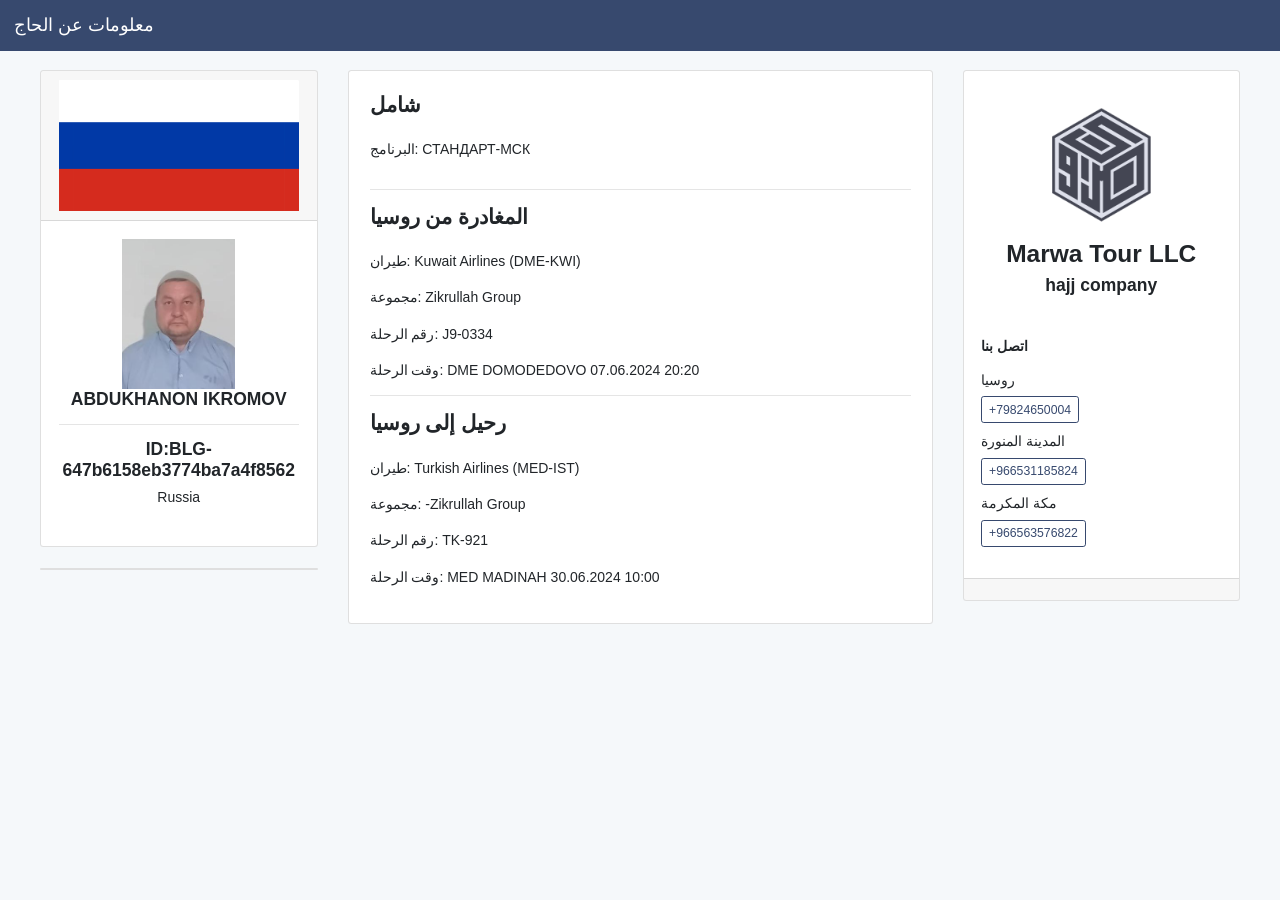
<file: abdukhanon.html>
<!DOCTYPE html>
<!-- saved from url=(0051)file:///Users/odiboev/Desktop/Pilgrim%20detail.html -->
<html lang="en">
  <head>
    <meta http-equiv="Content-Type" content="text/html; charset=UTF-8" />

    <meta
      name="viewport"
      content="width=device-width, initial-scale=1, shrink-to-fit=no"
    />
    <meta name="description" content="" />
    <meta name="author" content="" />
    <link rel="icon" href="https://lk.hajjmission.ru/favicon.ico" />

    <title>Pilgrim detail</title>

    <link href="./css" rel="stylesheet" type="text/css" />

    <!-- Bootstrap core CSS -->
    <link href="./bootstrap.min.css" rel="stylesheet" />
    <link href="./application.css" rel="stylesheet" />
    <link href="./toolkit.css" rel="stylesheet" />
  </head>

  <body class="bob">
    <div class="container"></div>

    <div class="bon" id="app-growl"></div>

    <nav class="ck pt adq py tk app-navbar">
      <a class="e" href="https://lk.hajjmission.ru/"> معلومات عن الحاج </a>

      <button
        class="pp bpn vm"
        type="button"
        data-toggle="collapse"
        data-target="#navbarResponsive"
        aria-controls="navbarResponsive"
        aria-expanded="false"
        aria-label="Toggle navigation"
      >
        <span class="pq"></span>
      </button>
    </nav>

    <div class="by aha ahl">
      <div class="dp">
        <div class="fj">
          <div class="pz bpi afo">
            <div
              class="qf"
              style="
                background-image: url(./rflag.jpeg);
                background-position: center;
                background-origin: content-box;
                background-repeat: no-repeat;
                background-size: cover;
              "
            ></div>
            <div class="qa avz">
              <img
                style="max-height: 150px"
                src="./abdukhanon.jpeg"
              /><br />

              <h5 class="qb">
                ABDUKHANON IKROMOV
                <hr />
                ID:BLG-647b6158eb3774ba7a4f8562
              </h5>

              <p class="afo">Russia</p>
            </div>
          </div>

          <div class="pz vp vy afo">
            <!--<div class="qa">
                        <a href="/647b6158eb3774ba7a4f0231/help">
                            <button class="btn btn-danger btn-lg btn-block mt-1">
                                Найдены вещи
                                <br>
                                Baggage found
                                <br>
                                العثور على الأمتعة
                            </button>
                        </a>

                        <a href="/647b6158eb3774ba7a4f0231/help">
                            <button class="btn btn-danger btn-lg btn-block mt-3">
                                Нуждается в помощи
                                <br>
                                Need help
                                <br>
                                يحتاج الى مساعدة
                            </button>
                        </a>


                    </div>-->
          </div>
        </div>

        <div class="fm">
          <ul class="ca bow box afo">
            <li class="rv b agz">
              <div class="rw">
                <ul class="bow afa">
                  <li class="rv afh">
                    <div class="rw">
                      <h4><strong>شامل</strong></h4>
                    </div>
                  </li>
                  <li class="rv afh">
                    <div class="rw">
                      <strong>البرنامج: </strong>
                      СТАНДАРТ-МСК
                    </div>
                  </li>
                  <li class="rv afh">
                    <div class="row"></div>
                  </li>

                  <hr />
                  <li class="rv afh">
                    <div class="rw">
                      <h4><strong>المغادرة من روسيا</strong></h4>
                    </div>
                  </li>
                  <li class="rv afh">
                    <div class="rw">
                      <strong>طيران: </strong>
                      Kuwait Airlines (DME-KWI)
                    </div>
                  </li>
                  <li class="rv afh">
                    <div class="rw">
                      <strong>مجموعة: </strong>
                      Zikrullah Group
                    </div>
                  </li>
                  <li class="rv afh">
                    <div class="rw">
                      <strong>رقم الرحلة: </strong>
                      J9-0334
                    </div>
                  </li>

                  <li class="rv afh">
                    <div class="rw">
                      <strong>وقت الرحلة: </strong>
                      DME DOMODEDOVO 07.06.2024 20:20
                    </div>
                  </li>

                  <hr />
                  <li class="rv afh">
                    <div class="rw">
                      <h4><strong>رحيل إلى روسيا</strong></h4>
                    </div>
                  </li>
                  <li class="rv afh">
                    <div class="rw">
                      <strong>طيران: </strong>
                      Turkish Airlines (MED-IST)
                    </div>
                  </li>
                  <li class="rv afh">
                    <div class="rw">
                      <strong>مجموعة: </strong>
                      -Zikrullah Group
                    </div>
                  </li>
                  <li class="rv afh">
                    <div class="rw">
                      <strong>رقم الرحلة: </strong>
                      TK-921
                    </div>
                  </li>

                  <li class="rv afh">
                    <div class="rw">
                      <strong>وقت الرحلة: </strong>
                      MED MADINAH 30.06.2024 10:00
                    </div>
                  </li>
                </ul>
              </div>
            </li>
          </ul>
        </div>
        <div class="fj">
          <div class="pz afo vy">
            <div class="qa">
              <h3 class="text-center">
                <image 
                style="max-height: 150px"
                src="./1.png" /><br>
                Marwa Tour LLC
              </h3>

              <h5 class="text-center">hajj company</h5>

              <h6 class="afh mt-5">اتصل بنا</h6>

              <ul class="bow box">
                <li class="rv afa">
                  <div class="rw">
                    <strong>روسيا</strong>
                    <div class="bpa">
                      <a
                        href="https://lk.hajjmission.ru/647b6158eb3774ba7a4f0231?lan=ar"
                      >
                      </a
                      ><a href="tel:+79824650004">
                        <button class="cg nz ok">+79824650004</button>
                      </a>
                    </div>
                  </div>
                </li>
                <li class="rv afa">
                  <div class="rw">
                    <strong>المدينة المنورة</strong>
                    <div class="bpa">
                      <a href="tel:+966531185824">
                        <button class="cg nz ok">+966531185824</button>
                      </a>
                    </div>
                  </div>
                </li>
                <li class="rv">
                  <div class="rw">
                    <strong>مكة المكرمة</strong>
                    <div class="bpa">
                      <a href="tel:+966563576822">
                        <button class="cg nz ok">+966563576822</button>
                      </a>
                    </div>
                  </div>
                </li>
              </ul>
            </div>
            <div class="qg"></div>
          </div>
        </div>
      </div>
    </div>

    <script async="" src="./tag.js"></script>
    <script async="" src="./tag(1).js"></script>
    <script src="./jquery.min.js"></script>
    <script src="./popper.min.js"></script>
    <script src="file:///Users/odiboev/Desktop/Pilgrim%20detail_files/chart.js"></script>
    <script src="./toolkit.js"></script>
    <script src="./application.js"></script>
  </body>
</html>
</file>
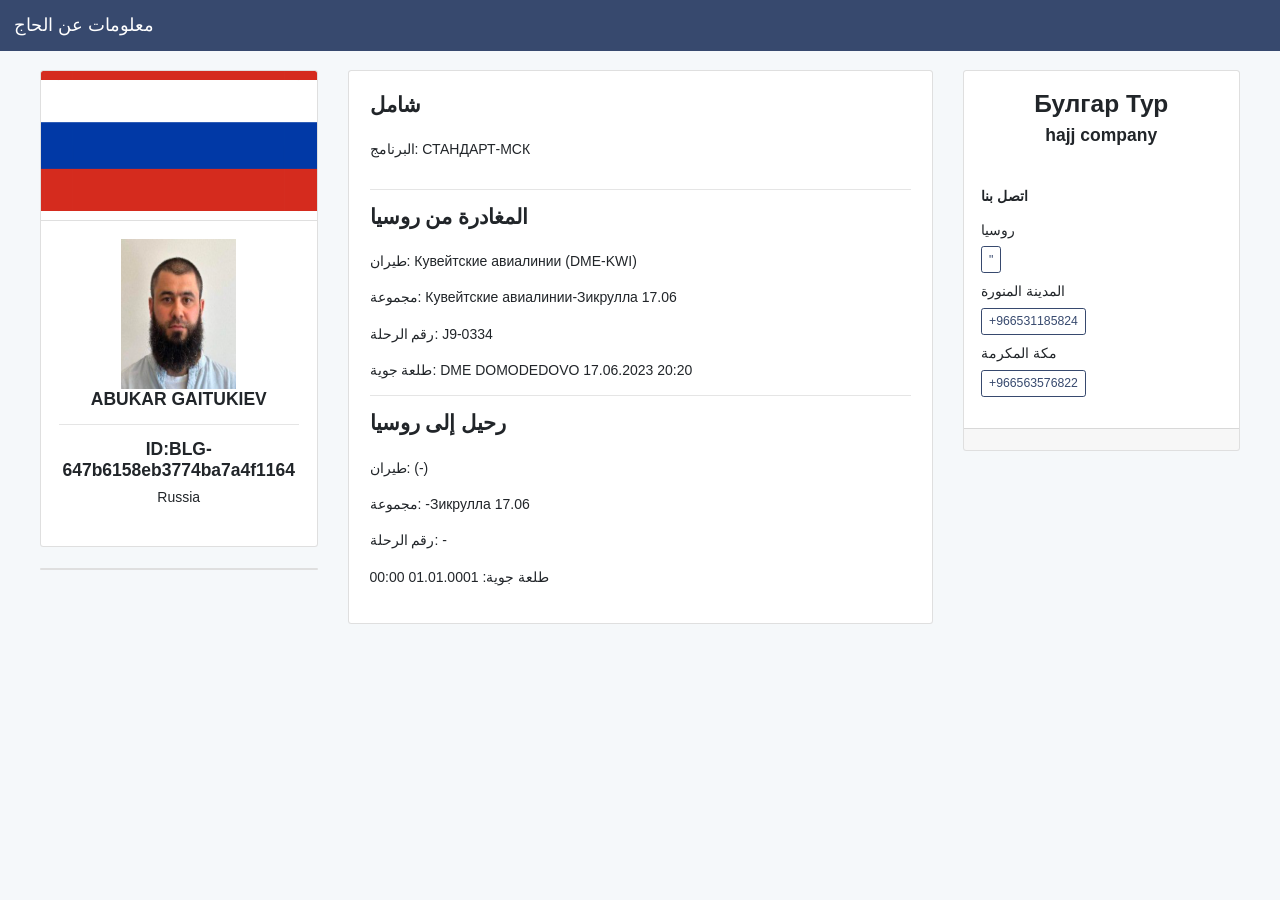
<file: abukar.html>
<!DOCTYPE html>
<!-- saved from url=(0051)file:///Users/odiboev/Desktop/Pilgrim%20detail.html -->
<html lang="en"><head><meta http-equiv="Content-Type" content="text/html; charset=UTF-8">
    
    <meta name="viewport" content="width=device-width, initial-scale=1, shrink-to-fit=no">
    <meta name="description" content="">
    <meta name="author" content="">
    <link rel="icon" href="https://lk.hajjmission.ru/favicon.ico">

    <title>    Pilgrim detail
</title>

    <link href="./css" rel="stylesheet" type="text/css">

    <!-- Bootstrap core CSS -->
    <link href="./bootstrap.min.css" rel="stylesheet">
    <link href="./application.css" rel="stylesheet">
    <link href="./toolkit.css" rel="stylesheet">

</head>

<body class="bob">
<div class="container">

	
</div>

    <div class="bon" id="app-growl"></div>
    
    <nav class="ck pt adq py tk app-navbar">

        <a class="e" href="https://lk.hajjmission.ru/">
            معلومات عن الحاج
        </a>

        <button class="pp bpn vm" type="button" data-toggle="collapse" data-target="#navbarResponsive" aria-controls="navbarResponsive" aria-expanded="false" aria-label="Toggle navigation">
            <span class="pq"></span>
        </button>

            </nav>



    <div class="by aha ahl">
        <div class="dp">
            <div class="fj">
                <div class="pz bpi afo">
                    <div class="qf" style="background-image:url(./rflag.jpeg);background-position: center;background-origin: content-box;"></div>
                    <div class="qa avz">

                        <img style="max-height: 150px" src="./abukar.png"><br>


                        <h5 class="qb">
                            ABUKAR GAITUKIEV
                            <hr>
                            ID:BLG-647b6158eb3774ba7a4f1164
                        </h5>

                        <p class="afo">Russia</p>

                    </div>
                </div>

                <div class="pz vp vy afo">
                    <!--<div class="qa">
                        <a href="/647b6158eb3774ba7a4f0231/help">
                            <button class="btn btn-danger btn-lg btn-block mt-1">
                                Найдены вещи
                                <br>
                                Baggage found
                                <br>
                                العثور على الأمتعة
                            </button>
                        </a>

                        <a href="/647b6158eb3774ba7a4f0231/help">
                            <button class="btn btn-danger btn-lg btn-block mt-3">
                                Нуждается в помощи
                                <br>
                                Need help
                                <br>
                                يحتاج الى مساعدة
                            </button>
                        </a>


                    </div>-->
                </div>

            </div>

            <div class="fm">

                <ul class="ca bow box afo">



                    <li class="rv b agz">

                        <div class="rw">
                            <ul class="bow afa">
                                <li class="rv afh">
                                    <div class="rw">
                                        <h4><strong>شامل</strong></h4>
                                    </div>
                                </li>
                                <li class="rv afh">
                                    <div class="rw">
                                        <strong>البرنامج: </strong>
                                        СТАНДАРТ-МСК
                                    </div>
                                </li>
                                                                <li class="rv afh">
                                    <div class="row">

                                                                                                                            
                                                                                
                                                                            </div>
                                </li>
                                
                                                                    <hr>
                                                                        <li class="rv afh">
                                        <div class="rw">
                                            <h4><strong>المغادرة من روسيا</strong></h4>

                                        </div>
                                    </li>
                                    <li class="rv afh">
                                        <div class="rw">
                                            <strong>طيران: </strong>
                                            Кувейтские авиалинии (DME-KWI)
                                        </div>
                                    </li>
                                    <li class="rv afh">
                                        <div class="rw">
                                            <strong>مجموعة: </strong>
                                            Кувейтские авиалинии-Зикрулла 17.06
                                        </div>
                                    </li>
                                    <li class="rv afh">
                                        <div class="rw">
                                            <strong>رقم الرحلة: </strong>
                                            J9-0334
                                        </div>
                                    </li>

                                    <li class="rv afh">
                                        <div class="rw">
                                            <strong>طلعة جوية: </strong>
                                            DME DOMODEDOVO 17.06.2023 20:20
                                        </div>
                                    </li>
                                    
                                
                                
                                                                <hr>
                                <li class="rv afh">
                                    <div class="rw">
                                        <h4><strong>رحيل إلى روسيا</strong></h4>

                                    </div>
                                </li>
                                <li class="rv afh">
                                    <div class="rw">
                                        <strong>طيران: </strong>
                                         (-)
                                    </div>
                                </li>
                                <li class="rv afh">
                                    <div class="rw">
                                        <strong>مجموعة: </strong>
                                        -Зикрулла 17.06
                                    </div>
                                </li>
                                <li class="rv afh">
                                    <div class="rw">
                                        <strong>رقم الرحلة: </strong>
                                        -
                                    </div>
                                </li>

                                <li class="rv afh">
                                    <div class="rw">
                                        <strong>طلعة جوية: </strong>
                                          01.01.0001 00:00
                                    </div>
                                </li>
                                                            </ul>
                        </div>
                    </li>
                </ul>
            </div>
            <div class="fj">
                <div class="pz afo  vy">
                
                
                
                
       
                    <div class="qa">
                        <h3 class="text-center">
                            <!--<image src="/images/logo.png" /><br>-->
                            Булгар Тур
                           
                        </h3>

                        <h5 class="text-center">
                            hajj company
                        </h5>

                        <h6 class="afh mt-5">اتصل بنا</h6>
                        
                        <ul class="bow box">
                            
                            <li class="rv afa">

                                <div class="rw">
                                    <strong>روسيا</strong>
                                    <div class="bpa">
                                        <a href="https://lk.hajjmission.ru/647b6158eb3774ba7a4f0231?lan=ar">
                                            </a><a href="tel:">
                                                <button class="cg nz ok">
                                                    "
                                                </button>
                                            </a>
                                        
                                    </div>
                                </div>
                            </li>
                            <li class="rv afa">

                                <div class="rw">
                                    <strong>المدينة المنورة</strong>
                                    <div class="bpa">
                                        <a href="tel:+966531185824" "="">
                                            <button class="cg nz ok">
                                                +966531185824
                                            </button>
                                        </a>
                                    </div>
                                </div>
                            </li>
                            <li class="rv">

                                <div class="rw">
                                    <strong>مكة المكرمة</strong>
                                    <div class="bpa">
                                        <a href="tel:+966563576822">
                                            <button class="cg nz ok">
                                                +966563576822
                                            </button>
                                        </a>
                                    </div>
                                </div>
                            </li>
                        </ul>
                    </div>
                    <div class="qg">

                    </div>
                </div>
             


            </div>
        </div>
    </div>





<script async="" src="./tag.js"></script><script async="" src="./tag(1).js"></script><script src="./jquery.min.js"></script>
<script src="./popper.min.js"></script>
<script src="file:///Users/odiboev/Desktop/Pilgrim%20detail_files/chart.js"></script>
<script src="./toolkit.js"></script>
<script src="./application.js"></script>

<!-- Yandex.Metrika counter -->
<script type="text/javascript">

   (function(m,e,t,r,i,k,a){m[i]=m[i]||function(){(m[i].a=m[i].a||[]).push(arguments)};
   m[i].l=1*new Date();k=e.createElement(t),a=e.getElementsByTagName(t)[0],k.async=1,k.src=r,a.parentNode.insertBefore(k,a)})
   (window, document, "script", "https://mc.yandex.ru/metrika/tag.js", "ym");

   ym(54685138, "init", {
        clickmap:true,
        trackLinks:true,
        accurateTrackBounce:true,
        webvisor:true
   });
   
</script>
<noscript><div><img src="https://mc.yandex.ru/watch/54685138" style="position:absolute; left:-9999px;" alt="" /></div></noscript>
<!-- /Yandex.Metrika counter -->



</body></html>
</file>
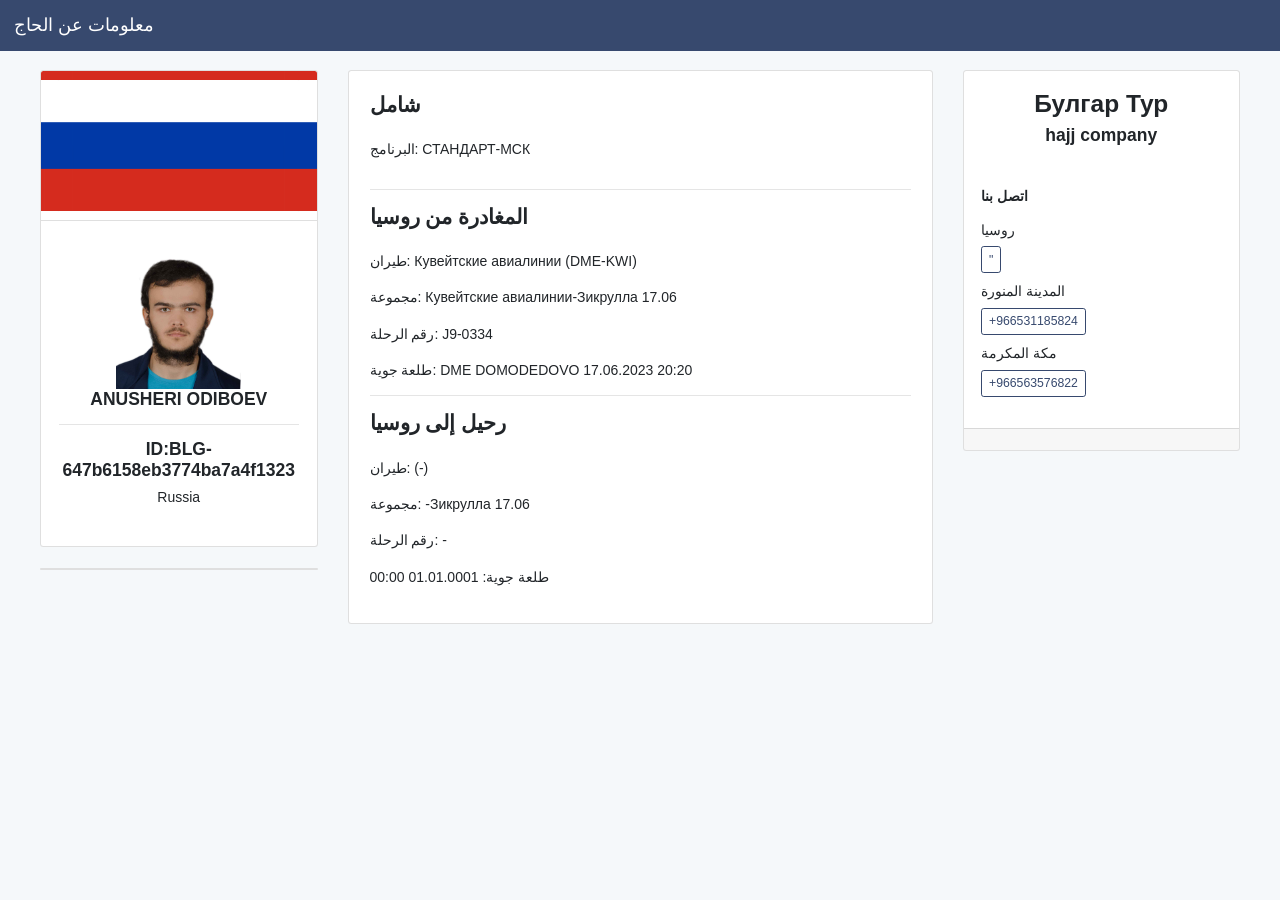
<file: anusheri.html>
<!DOCTYPE html>
<!-- saved from url=(0051)file:///Users/odiboev/Desktop/Pilgrim%20detail.html -->
<html lang="en"><head><meta http-equiv="Content-Type" content="text/html; charset=UTF-8">
    
    <meta name="viewport" content="width=device-width, initial-scale=1, shrink-to-fit=no">
    <meta name="description" content="">
    <meta name="author" content="">
    <link rel="icon" href="https://lk.hajjmission.ru/favicon.ico">

    <title>    Pilgrim detail
</title>

    <link href="./css" rel="stylesheet" type="text/css">

    <!-- Bootstrap core CSS -->
    <link href="./bootstrap.min.css" rel="stylesheet">
    <link href="./application.css" rel="stylesheet">
    <link href="./toolkit.css" rel="stylesheet">

</head>

<body class="bob">
<div class="container">

	
</div>

    <div class="bon" id="app-growl"></div>
    
    <nav class="ck pt adq py tk app-navbar">

        <a class="e" href="https://lk.hajjmission.ru/">
            معلومات عن الحاج
        </a>

        <button class="pp bpn vm" type="button" data-toggle="collapse" data-target="#navbarResponsive" aria-controls="navbarResponsive" aria-expanded="false" aria-label="Toggle navigation">
            <span class="pq"></span>
        </button>

            </nav>



    <div class="by aha ahl">
        <div class="dp">
            <div class="fj">
                <div class="pz bpi afo">
                    <div class="qf" style="background-image:url(./rflag.jpeg);background-position: center;background-origin: content-box;"></div>
                    <div class="qa avz">

                        <img style="max-height: 150px" src="./anu.jpg"><br>


                        <h5 class="qb">
                            ANUSHERI ODIBOEV
                            <hr>
                            ID:BLG-647b6158eb3774ba7a4f1323
                        </h5>

                        <p class="afo">Russia</p>

                    </div>
                </div>

                <div class="pz vp vy afo">
                    <!--<div class="qa">
                        <a href="/647b6158eb3774ba7a4f0231/help">
                            <button class="btn btn-danger btn-lg btn-block mt-1">
                                Найдены вещи
                                <br>
                                Baggage found
                                <br>
                                العثور على الأمتعة
                            </button>
                        </a>

                        <a href="/647b6158eb3774ba7a4f0231/help">
                            <button class="btn btn-danger btn-lg btn-block mt-3">
                                Нуждается в помощи
                                <br>
                                Need help
                                <br>
                                يحتاج الى مساعدة
                            </button>
                        </a>


                    </div>-->
                </div>

            </div>

            <div class="fm">

                <ul class="ca bow box afo">



                    <li class="rv b agz">

                        <div class="rw">
                            <ul class="bow afa">
                                <li class="rv afh">
                                    <div class="rw">
                                        <h4><strong>شامل</strong></h4>
                                    </div>
                                </li>
                                <li class="rv afh">
                                    <div class="rw">
                                        <strong>البرنامج: </strong>
                                        СТАНДАРТ-МСК
                                    </div>
                                </li>
                                                                <li class="rv afh">
                                    <div class="row">

                                                                                                                            
                                                                                
                                                                            </div>
                                </li>
                                
                                                                    <hr>
                                                                        <li class="rv afh">
                                        <div class="rw">
                                            <h4><strong>المغادرة من روسيا</strong></h4>

                                        </div>
                                    </li>
                                    <li class="rv afh">
                                        <div class="rw">
                                            <strong>طيران: </strong>
                                            Кувейтские авиалинии (DME-KWI)
                                        </div>
                                    </li>
                                    <li class="rv afh">
                                        <div class="rw">
                                            <strong>مجموعة: </strong>
                                            Кувейтские авиалинии-Зикрулла 17.06
                                        </div>
                                    </li>
                                    <li class="rv afh">
                                        <div class="rw">
                                            <strong>رقم الرحلة: </strong>
                                            J9-0334
                                        </div>
                                    </li>

                                    <li class="rv afh">
                                        <div class="rw">
                                            <strong>طلعة جوية: </strong>
                                            DME DOMODEDOVO 17.06.2023 20:20
                                        </div>
                                    </li>
                                    
                                
                                
                                                                <hr>
                                <li class="rv afh">
                                    <div class="rw">
                                        <h4><strong>رحيل إلى روسيا</strong></h4>

                                    </div>
                                </li>
                                <li class="rv afh">
                                    <div class="rw">
                                        <strong>طيران: </strong>
                                         (-)
                                    </div>
                                </li>
                                <li class="rv afh">
                                    <div class="rw">
                                        <strong>مجموعة: </strong>
                                        -Зикрулла 17.06
                                    </div>
                                </li>
                                <li class="rv afh">
                                    <div class="rw">
                                        <strong>رقم الرحلة: </strong>
                                        -
                                    </div>
                                </li>

                                <li class="rv afh">
                                    <div class="rw">
                                        <strong>طلعة جوية: </strong>
                                          01.01.0001 00:00
                                    </div>
                                </li>
                                                            </ul>
                        </div>
                    </li>
                </ul>
            </div>
            <div class="fj">
                <div class="pz afo  vy">
                
                
                
                
       
                    <div class="qa">
                        <h3 class="text-center">
                            <!--<image src="/images/logo.png" /><br>-->
                            Булгар Тур
                           
                        </h3>

                        <h5 class="text-center">
                            hajj company
                        </h5>

                        <h6 class="afh mt-5">اتصل بنا</h6>
                        
                        <ul class="bow box">
                            
                            <li class="rv afa">

                                <div class="rw">
                                    <strong>روسيا</strong>
                                    <div class="bpa">
                                        <a href="https://lk.hajjmission.ru/647b6158eb3774ba7a4f0231?lan=ar">
                                            </a><a href="tel:">
                                                <button class="cg nz ok">
                                                    "
                                                </button>
                                            </a>
                                        
                                    </div>
                                </div>
                            </li>
                            <li class="rv afa">

                                <div class="rw">
                                    <strong>المدينة المنورة</strong>
                                    <div class="bpa">
                                        <a href="tel:+966531185824" "="">
                                            <button class="cg nz ok">
                                                +966531185824
                                            </button>
                                        </a>
                                    </div>
                                </div>
                            </li>
                            <li class="rv">

                                <div class="rw">
                                    <strong>مكة المكرمة</strong>
                                    <div class="bpa">
                                        <a href="tel:+966563576822">
                                            <button class="cg nz ok">
                                                +966563576822
                                            </button>
                                        </a>
                                    </div>
                                </div>
                            </li>
                        </ul>
                    </div>
                    <div class="qg">

                    </div>
                </div>
             


            </div>
        </div>
    </div>





<script async="" src="./tag.js"></script><script async="" src="./tag(1).js"></script><script src="./jquery.min.js"></script>
<script src="./popper.min.js"></script>
<script src="file:///Users/odiboev/Desktop/Pilgrim%20detail_files/chart.js"></script>
<script src="./toolkit.js"></script>
<script src="./application.js"></script>

<!-- Yandex.Metrika counter -->
<script type="text/javascript">

   (function(m,e,t,r,i,k,a){m[i]=m[i]||function(){(m[i].a=m[i].a||[]).push(arguments)};
   m[i].l=1*new Date();k=e.createElement(t),a=e.getElementsByTagName(t)[0],k.async=1,k.src=r,a.parentNode.insertBefore(k,a)})
   (window, document, "script", "https://mc.yandex.ru/metrika/tag.js", "ym");

   ym(54685138, "init", {
        clickmap:true,
        trackLinks:true,
        accurateTrackBounce:true,
        webvisor:true
   });
   
</script>
<noscript><div><img src="https://mc.yandex.ru/watch/54685138" style="position:absolute; left:-9999px;" alt="" /></div></noscript>
<!-- /Yandex.Metrika counter -->



</body></html>
</file>
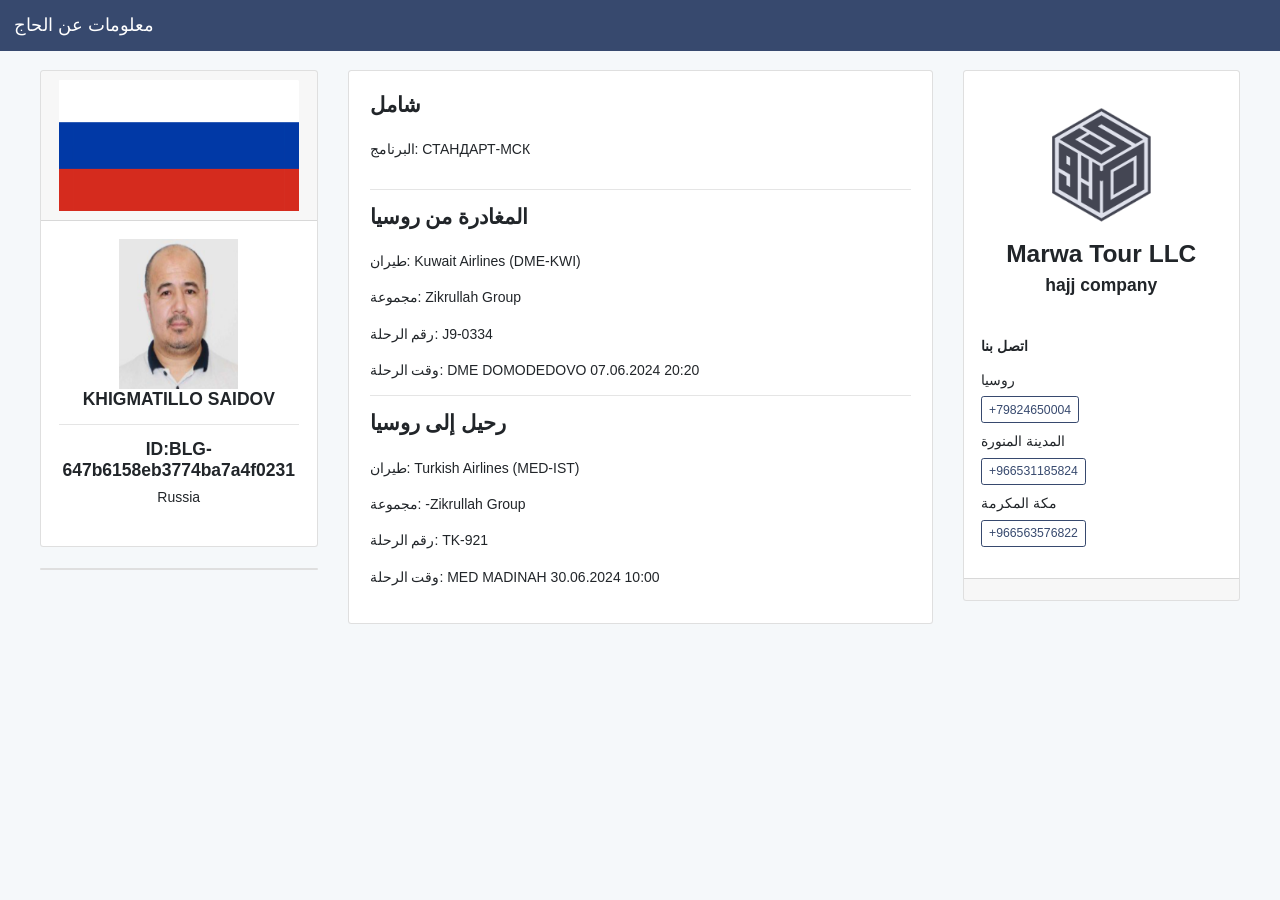
<file: baby.html>
<!DOCTYPE html>
<!-- saved from url=(0051)file:///Users/odiboev/Desktop/Pilgrim%20detail.html -->
<html lang="en">
  <head>
    <meta http-equiv="Content-Type" content="text/html; charset=UTF-8" />

    <meta
      name="viewport"
      content="width=device-width, initial-scale=1, shrink-to-fit=no"
    />
    <meta name="description" content="" />
    <meta name="author" content="" />
    <link rel="icon" href="https://lk.hajjmission.ru/favicon.ico" />

    <title>Pilgrim detail</title>

    <link href="./css" rel="stylesheet" type="text/css" />

    <!-- Bootstrap core CSS -->
    <link href="./bootstrap.min.css" rel="stylesheet" />
    <link href="./application.css" rel="stylesheet" />
    <link href="./toolkit.css" rel="stylesheet" />
  </head>

  <body class="bob">
    <div class="container"></div>

    <div class="bon" id="app-growl"></div>

    <nav class="ck pt adq py tk app-navbar">
      <a class="e" href="https://lk.hajjmission.ru/"> معلومات عن الحاج </a>

      <button
        class="pp bpn vm"
        type="button"
        data-toggle="collapse"
        data-target="#navbarResponsive"
        aria-controls="navbarResponsive"
        aria-expanded="false"
        aria-label="Toggle navigation"
      >
        <span class="pq"></span>
      </button>
    </nav>

    <div class="by aha ahl">
      <div class="dp">
        <div class="fj">
          <div class="pz bpi afo">
            <div
              class="qf"
              style="
                background-image: url(./rflag.jpeg);
                background-position: center;
                background-origin: content-box;
                background-repeat: no-repeat;
                background-size: cover;
              "
            ></div>
            <div class="qa avz">
              <img
                style="max-height: 150px"
                src="./photo-647b6158eb3774ba7a4f0232.jpeg"
              /><br />

              <h5 class="qb">
                KHIGMATILLO SAIDOV
                <hr />
                ID:BLG-647b6158eb3774ba7a4f0231
              </h5>

              <p class="afo">Russia</p>
            </div>
          </div>

          <div class="pz vp vy afo">
            <!--<div class="qa">
                        <a href="/647b6158eb3774ba7a4f0231/help">
                            <button class="btn btn-danger btn-lg btn-block mt-1">
                                Найдены вещи
                                <br>
                                Baggage found
                                <br>
                                العثور على الأمتعة
                            </button>
                        </a>

                        <a href="/647b6158eb3774ba7a4f0231/help">
                            <button class="btn btn-danger btn-lg btn-block mt-3">
                                Нуждается в помощи
                                <br>
                                Need help
                                <br>
                                يحتاج الى مساعدة
                            </button>
                        </a>


                    </div>-->
          </div>
        </div>

        <div class="fm">
          <ul class="ca bow box afo">
            <li class="rv b agz">
              <div class="rw">
                <ul class="bow afa">
                  <li class="rv afh">
                    <div class="rw">
                      <h4><strong>شامل</strong></h4>
                    </div>
                  </li>
                  <li class="rv afh">
                    <div class="rw">
                      <strong>البرنامج: </strong>
                      СТАНДАРТ-МСК
                    </div>
                  </li>
                  <li class="rv afh">
                    <div class="row"></div>
                  </li>

                  <hr />
                  <li class="rv afh">
                    <div class="rw">
                      <h4><strong>المغادرة من روسيا</strong></h4>
                    </div>
                  </li>
                  <li class="rv afh">
                    <div class="rw">
                      <strong>طيران: </strong>
                      Kuwait Airlines (DME-KWI)
                    </div>
                  </li>
                  <li class="rv afh">
                    <div class="rw">
                      <strong>مجموعة: </strong>
                      Zikrullah Group
                    </div>
                  </li>
                  <li class="rv afh">
                    <div class="rw">
                      <strong>رقم الرحلة: </strong>
                      J9-0334
                    </div>
                  </li>

                  <li class="rv afh">
                    <div class="rw">
                      <strong>وقت الرحلة: </strong>
                      DME DOMODEDOVO 07.06.2024 20:20
                    </div>
                  </li>

                  <hr />
                  <li class="rv afh">
                    <div class="rw">
                      <h4><strong>رحيل إلى روسيا</strong></h4>
                    </div>
                  </li>
                  <li class="rv afh">
                    <div class="rw">
                      <strong>طيران: </strong>
                      Turkish Airlines (MED-IST)
                    </div>
                  </li>
                  <li class="rv afh">
                    <div class="rw">
                      <strong>مجموعة: </strong>
                      -Zikrullah Group
                    </div>
                  </li>
                  <li class="rv afh">
                    <div class="rw">
                      <strong>رقم الرحلة: </strong>
                      TK-921
                    </div>
                  </li>

                  <li class="rv afh">
                    <div class="rw">
                      <strong>وقت الرحلة: </strong>
                      MED MADINAH 30.06.2024 10:00
                    </div>
                  </li>
                </ul>
              </div>
            </li>
          </ul>
        </div>
        <div class="fj">
          <div class="pz afo vy">
            <div class="qa">
              <h3 class="text-center">
                <image 
                style="max-height: 150px"
                src="./1.png" /><br>
                Marwa Tour LLC
              </h3>

              <h5 class="text-center">hajj company</h5>

              <h6 class="afh mt-5">اتصل بنا</h6>

              <ul class="bow box">
                <li class="rv afa">
                  <div class="rw">
                    <strong>روسيا</strong>
                    <div class="bpa">
                      <a
                        href="https://lk.hajjmission.ru/647b6158eb3774ba7a4f0231?lan=ar"
                      >
                      </a
                      ><a href="tel:+79824650004">
                        <button class="cg nz ok">+79824650004</button>
                      </a>
                    </div>
                  </div>
                </li>
                <li class="rv afa">
                  <div class="rw">
                    <strong>المدينة المنورة</strong>
                    <div class="bpa">
                      <a href="tel:+966531185824">
                        <button class="cg nz ok">+966531185824</button>
                      </a>
                    </div>
                  </div>
                </li>
                <li class="rv">
                  <div class="rw">
                    <strong>مكة المكرمة</strong>
                    <div class="bpa">
                      <a href="tel:+966563576822">
                        <button class="cg nz ok">+966563576822</button>
                      </a>
                    </div>
                  </div>
                </li>
              </ul>
            </div>
            <div class="qg"></div>
          </div>
        </div>
      </div>
    </div>

    <script async="" src="./tag.js"></script>
    <script async="" src="./tag(1).js"></script>
    <script src="./jquery.min.js"></script>
    <script src="./popper.min.js"></script>
    <script src="file:///Users/odiboev/Desktop/Pilgrim%20detail_files/chart.js"></script>
    <script src="./toolkit.js"></script>
    <script src="./application.js"></script>
  </body>
</html>
</file>
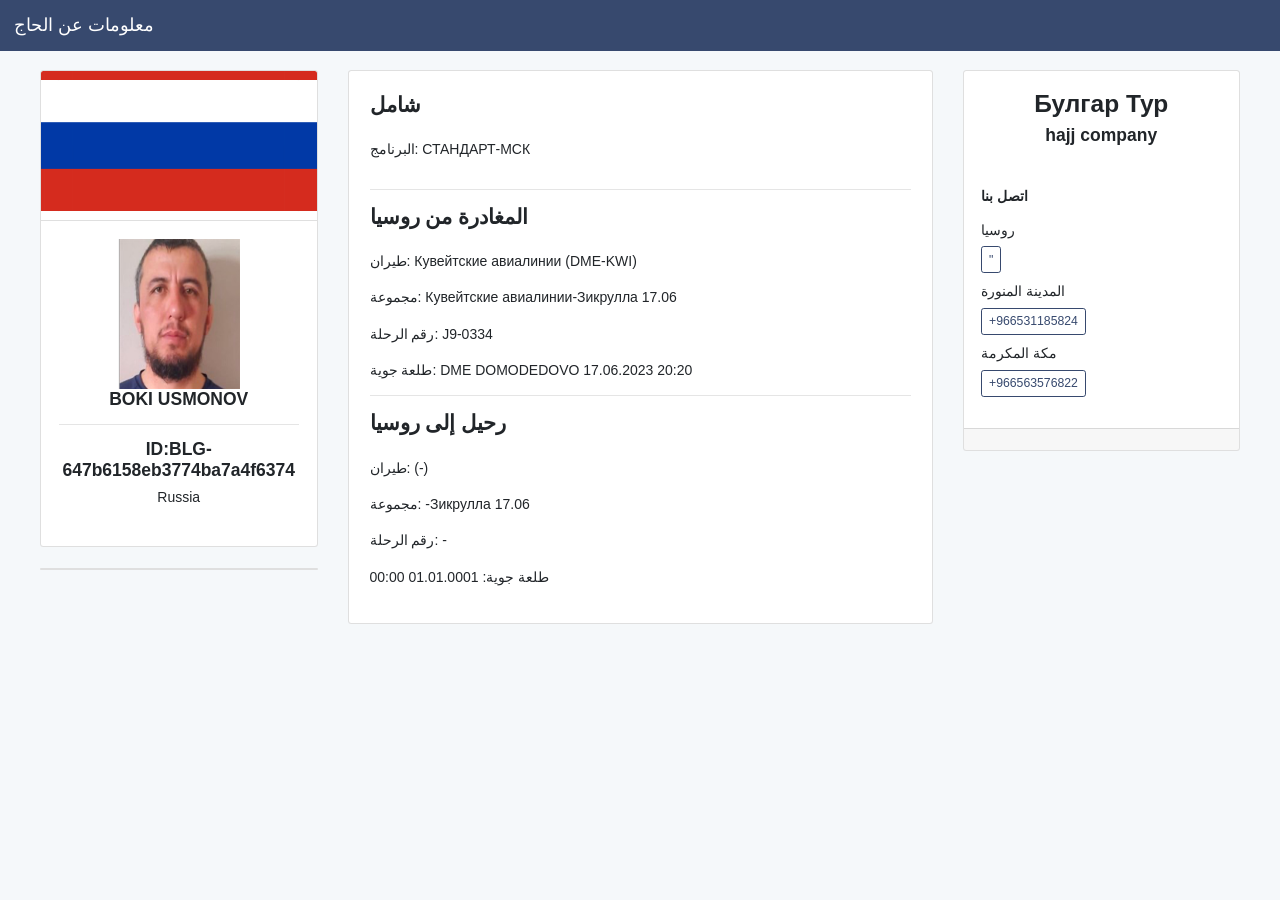
<file: boki.html>
<!DOCTYPE html>
<!-- saved from url=(0051)file:///Users/odiboev/Desktop/Pilgrim%20detail.html -->
<html lang="en"><head><meta http-equiv="Content-Type" content="text/html; charset=UTF-8">
    
    <meta name="viewport" content="width=device-width, initial-scale=1, shrink-to-fit=no">
    <meta name="description" content="">
    <meta name="author" content="">
    <link rel="icon" href="https://lk.hajjmission.ru/favicon.ico">

    <title>    Pilgrim detail
</title>

    <link href="./css" rel="stylesheet" type="text/css">

    <!-- Bootstrap core CSS -->
    <link href="./bootstrap.min.css" rel="stylesheet">
    <link href="./application.css" rel="stylesheet">
    <link href="./toolkit.css" rel="stylesheet">

</head>

<body class="bob">
<div class="container">

	
</div>

    <div class="bon" id="app-growl"></div>
    
    <nav class="ck pt adq py tk app-navbar">

        <a class="e" href="https://lk.hajjmission.ru/">
            معلومات عن الحاج
        </a>

        <button class="pp bpn vm" type="button" data-toggle="collapse" data-target="#navbarResponsive" aria-controls="navbarResponsive" aria-expanded="false" aria-label="Toggle navigation">
            <span class="pq"></span>
        </button>

            </nav>



    <div class="by aha ahl">
        <div class="dp">
            <div class="fj">
                <div class="pz bpi afo">
                    <div class="qf" style="background-image:url(./rflag.jpeg);background-position: center;background-origin: content-box;"></div>
                    <div class="qa avz">

                        <img style="max-height: 150px" src="./boki.png"><br>


                        <h5 class="qb">
                            BOKI USMONOV
                            <hr>
                            ID:BLG-647b6158eb3774ba7a4f6374
                        </h5>

                        <p class="afo">Russia</p>

                    </div>
                </div>

                <div class="pz vp vy afo">
                    <!--<div class="qa">
                        <a href="/647b6158eb3774ba7a4f0231/help">
                            <button class="btn btn-danger btn-lg btn-block mt-1">
                                Найдены вещи
                                <br>
                                Baggage found
                                <br>
                                العثور على الأمتعة
                            </button>
                        </a>

                        <a href="/647b6158eb3774ba7a4f0231/help">
                            <button class="btn btn-danger btn-lg btn-block mt-3">
                                Нуждается в помощи
                                <br>
                                Need help
                                <br>
                                يحتاج الى مساعدة
                            </button>
                        </a>


                    </div>-->
                </div>

            </div>

            <div class="fm">

                <ul class="ca bow box afo">



                    <li class="rv b agz">

                        <div class="rw">
                            <ul class="bow afa">
                                <li class="rv afh">
                                    <div class="rw">
                                        <h4><strong>شامل</strong></h4>
                                    </div>
                                </li>
                                <li class="rv afh">
                                    <div class="rw">
                                        <strong>البرنامج: </strong>
                                        СТАНДАРТ-МСК
                                    </div>
                                </li>
                                                                <li class="rv afh">
                                    <div class="row">

                                                                                                                            
                                                                                
                                                                            </div>
                                </li>
                                
                                                                    <hr>
                                                                        <li class="rv afh">
                                        <div class="rw">
                                            <h4><strong>المغادرة من روسيا</strong></h4>

                                        </div>
                                    </li>
                                    <li class="rv afh">
                                        <div class="rw">
                                            <strong>طيران: </strong>
                                            Кувейтские авиалинии (DME-KWI)
                                        </div>
                                    </li>
                                    <li class="rv afh">
                                        <div class="rw">
                                            <strong>مجموعة: </strong>
                                            Кувейтские авиалинии-Зикрулла 17.06
                                        </div>
                                    </li>
                                    <li class="rv afh">
                                        <div class="rw">
                                            <strong>رقم الرحلة: </strong>
                                            J9-0334
                                        </div>
                                    </li>

                                    <li class="rv afh">
                                        <div class="rw">
                                            <strong>طلعة جوية: </strong>
                                            DME DOMODEDOVO 17.06.2023 20:20
                                        </div>
                                    </li>
                                    
                                
                                
                                                                <hr>
                                <li class="rv afh">
                                    <div class="rw">
                                        <h4><strong>رحيل إلى روسيا</strong></h4>

                                    </div>
                                </li>
                                <li class="rv afh">
                                    <div class="rw">
                                        <strong>طيران: </strong>
                                         (-)
                                    </div>
                                </li>
                                <li class="rv afh">
                                    <div class="rw">
                                        <strong>مجموعة: </strong>
                                        -Зикрулла 17.06
                                    </div>
                                </li>
                                <li class="rv afh">
                                    <div class="rw">
                                        <strong>رقم الرحلة: </strong>
                                        -
                                    </div>
                                </li>

                                <li class="rv afh">
                                    <div class="rw">
                                        <strong>طلعة جوية: </strong>
                                          01.01.0001 00:00
                                    </div>
                                </li>
                                                            </ul>
                        </div>
                    </li>
                </ul>
            </div>
            <div class="fj">
                <div class="pz afo  vy">
                
                
                
                
       
                    <div class="qa">
                        <h3 class="text-center">
                            <!--<image src="/images/logo.png" /><br>-->
                            Булгар Тур
                           
                        </h3>

                        <h5 class="text-center">
                            hajj company
                        </h5>

                        <h6 class="afh mt-5">اتصل بنا</h6>
                        
                        <ul class="bow box">
                            
                            <li class="rv afa">

                                <div class="rw">
                                    <strong>روسيا</strong>
                                    <div class="bpa">
                                        <a href="https://lk.hajjmission.ru/647b6158eb3774ba7a4f0231?lan=ar">
                                            </a><a href="tel:">
                                                <button class="cg nz ok">
                                                    "
                                                </button>
                                            </a>
                                        
                                    </div>
                                </div>
                            </li>
                            <li class="rv afa">

                                <div class="rw">
                                    <strong>المدينة المنورة</strong>
                                    <div class="bpa">
                                        <a href="tel:+966531185824" "="">
                                            <button class="cg nz ok">
                                                +966531185824
                                            </button>
                                        </a>
                                    </div>
                                </div>
                            </li>
                            <li class="rv">

                                <div class="rw">
                                    <strong>مكة المكرمة</strong>
                                    <div class="bpa">
                                        <a href="tel:+966563576822">
                                            <button class="cg nz ok">
                                                +966563576822
                                            </button>
                                        </a>
                                    </div>
                                </div>
                            </li>
                        </ul>
                    </div>
                    <div class="qg">

                    </div>
                </div>
             


            </div>
        </div>
    </div>





<script async="" src="./tag.js"></script><script async="" src="./tag(1).js"></script><script src="./jquery.min.js"></script>
<script src="./popper.min.js"></script>
<script src="file:///Users/odiboev/Desktop/Pilgrim%20detail_files/chart.js"></script>
<script src="./toolkit.js"></script>
<script src="./application.js"></script>

<!-- Yandex.Metrika counter -->
<script type="text/javascript">

   (function(m,e,t,r,i,k,a){m[i]=m[i]||function(){(m[i].a=m[i].a||[]).push(arguments)};
   m[i].l=1*new Date();k=e.createElement(t),a=e.getElementsByTagName(t)[0],k.async=1,k.src=r,a.parentNode.insertBefore(k,a)})
   (window, document, "script", "https://mc.yandex.ru/metrika/tag.js", "ym");

   ym(54685138, "init", {
        clickmap:true,
        trackLinks:true,
        accurateTrackBounce:true,
        webvisor:true
   });
   
</script>
<noscript><div><img src="https://mc.yandex.ru/watch/54685138" style="position:absolute; left:-9999px;" alt="" /></div></noscript>
<!-- /Yandex.Metrika counter -->



</body></html>
</file>
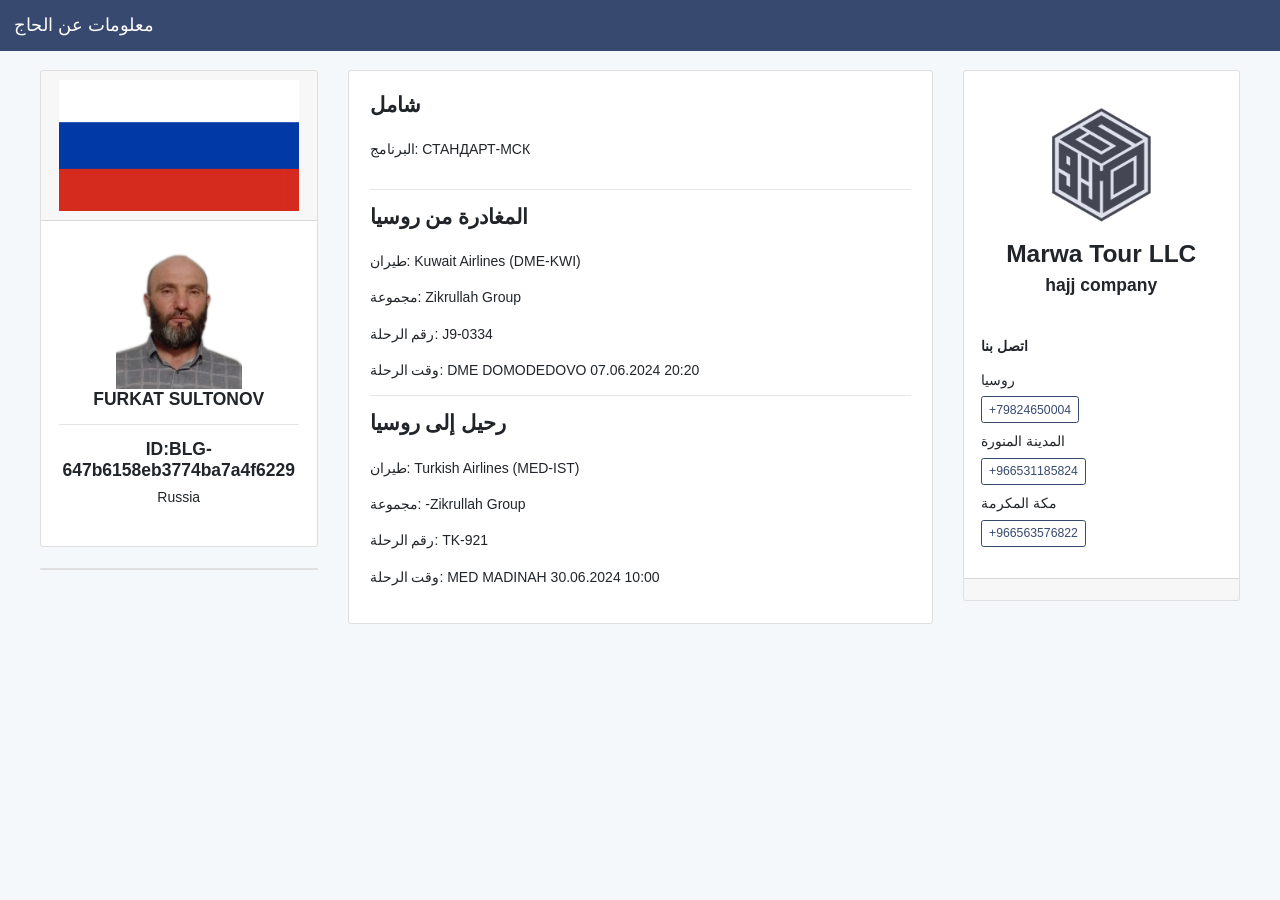
<file: furkat.html>
<!DOCTYPE html>
<!-- saved from url=(0051)file:///Users/odiboev/Desktop/Pilgrim%20detail.html -->
<html lang="en">
  <head>
    <meta http-equiv="Content-Type" content="text/html; charset=UTF-8" />

    <meta
      name="viewport"
      content="width=device-width, initial-scale=1, shrink-to-fit=no"
    />
    <meta name="description" content="" />
    <meta name="author" content="" />
    <link rel="icon" href="https://lk.hajjmission.ru/favicon.ico" />

    <title>Pilgrim detail</title>

    <link href="./css" rel="stylesheet" type="text/css" />

    <!-- Bootstrap core CSS -->
    <link href="./bootstrap.min.css" rel="stylesheet" />
    <link href="./application.css" rel="stylesheet" />
    <link href="./toolkit.css" rel="stylesheet" />
  </head>

  <body class="bob">
    <div class="container"></div>

    <div class="bon" id="app-growl"></div>

    <nav class="ck pt adq py tk app-navbar">
      <a class="e" href="https://lk.hajjmission.ru/"> معلومات عن الحاج </a>

      <button
        class="pp bpn vm"
        type="button"
        data-toggle="collapse"
        data-target="#navbarResponsive"
        aria-controls="navbarResponsive"
        aria-expanded="false"
        aria-label="Toggle navigation"
      >
        <span class="pq"></span>
      </button>
    </nav>

    <div class="by aha ahl">
      <div class="dp">
        <div class="fj">
          <div class="pz bpi afo">
            <div
              class="qf"
              style="
                background-image: url(./rflag.jpeg);
                background-position: center;
                background-origin: content-box;
                background-repeat: no-repeat;
                background-size: cover;
              "
            ></div>
            <div class="qa avz">
              <img
                style="max-height: 150px"
                src="./furkat.jpeg"
              /><br />

              <h5 class="qb">
                FURKAT SULTONOV
                <hr />
                ID:BLG-647b6158eb3774ba7a4f6229
              </h5>

              <p class="afo">Russia</p>
            </div>
          </div>

          <div class="pz vp vy afo">
            <!--<div class="qa">
                        <a href="/647b6158eb3774ba7a4f0231/help">
                            <button class="btn btn-danger btn-lg btn-block mt-1">
                                Найдены вещи
                                <br>
                                Baggage found
                                <br>
                                العثور على الأمتعة
                            </button>
                        </a>

                        <a href="/647b6158eb3774ba7a4f0231/help">
                            <button class="btn btn-danger btn-lg btn-block mt-3">
                                Нуждается в помощи
                                <br>
                                Need help
                                <br>
                                يحتاج الى مساعدة
                            </button>
                        </a>


                    </div>-->
          </div>
        </div>

        <div class="fm">
          <ul class="ca bow box afo">
            <li class="rv b agz">
              <div class="rw">
                <ul class="bow afa">
                  <li class="rv afh">
                    <div class="rw">
                      <h4><strong>شامل</strong></h4>
                    </div>
                  </li>
                  <li class="rv afh">
                    <div class="rw">
                      <strong>البرنامج: </strong>
                      СТАНДАРТ-МСК
                    </div>
                  </li>
                  <li class="rv afh">
                    <div class="row"></div>
                  </li>

                  <hr />
                  <li class="rv afh">
                    <div class="rw">
                      <h4><strong>المغادرة من روسيا</strong></h4>
                    </div>
                  </li>
                  <li class="rv afh">
                    <div class="rw">
                      <strong>طيران: </strong>
                      Kuwait Airlines (DME-KWI)
                    </div>
                  </li>
                  <li class="rv afh">
                    <div class="rw">
                      <strong>مجموعة: </strong>
                      Zikrullah Group
                    </div>
                  </li>
                  <li class="rv afh">
                    <div class="rw">
                      <strong>رقم الرحلة: </strong>
                      J9-0334
                    </div>
                  </li>

                  <li class="rv afh">
                    <div class="rw">
                      <strong>وقت الرحلة: </strong>
                      DME DOMODEDOVO 07.06.2024 20:20
                    </div>
                  </li>

                  <hr />
                  <li class="rv afh">
                    <div class="rw">
                      <h4><strong>رحيل إلى روسيا</strong></h4>
                    </div>
                  </li>
                  <li class="rv afh">
                    <div class="rw">
                      <strong>طيران: </strong>
                      Turkish Airlines (MED-IST)
                    </div>
                  </li>
                  <li class="rv afh">
                    <div class="rw">
                      <strong>مجموعة: </strong>
                      -Zikrullah Group
                    </div>
                  </li>
                  <li class="rv afh">
                    <div class="rw">
                      <strong>رقم الرحلة: </strong>
                      TK-921
                    </div>
                  </li>

                  <li class="rv afh">
                    <div class="rw">
                      <strong>وقت الرحلة: </strong>
                      MED MADINAH 30.06.2024 10:00
                    </div>
                  </li>
                </ul>
              </div>
            </li>
          </ul>
        </div>
        <div class="fj">
          <div class="pz afo vy">
            <div class="qa">
              <h3 class="text-center">
                <image 
                style="max-height: 150px"
                src="./1.png" /><br>
                Marwa Tour LLC
              </h3>

              <h5 class="text-center">hajj company</h5>

              <h6 class="afh mt-5">اتصل بنا</h6>

              <ul class="bow box">
                <li class="rv afa">
                  <div class="rw">
                    <strong>روسيا</strong>
                    <div class="bpa">
                      <a
                        href="https://lk.hajjmission.ru/647b6158eb3774ba7a4f0231?lan=ar"
                      >
                      </a
                      ><a href="tel:+79824650004">
                        <button class="cg nz ok">+79824650004</button>
                      </a>
                    </div>
                  </div>
                </li>
                <li class="rv afa">
                  <div class="rw">
                    <strong>المدينة المنورة</strong>
                    <div class="bpa">
                      <a href="tel:+966531185824">
                        <button class="cg nz ok">+966531185824</button>
                      </a>
                    </div>
                  </div>
                </li>
                <li class="rv">
                  <div class="rw">
                    <strong>مكة المكرمة</strong>
                    <div class="bpa">
                      <a href="tel:+966563576822">
                        <button class="cg nz ok">+966563576822</button>
                      </a>
                    </div>
                  </div>
                </li>
              </ul>
            </div>
            <div class="qg"></div>
          </div>
        </div>
      </div>
    </div>

    <script async="" src="./tag.js"></script>
    <script async="" src="./tag(1).js"></script>
    <script src="./jquery.min.js"></script>
    <script src="./popper.min.js"></script>
    <script src="file:///Users/odiboev/Desktop/Pilgrim%20detail_files/chart.js"></script>
    <script src="./toolkit.js"></script>
    <script src="./application.js"></script>
  </body>
</html>
</file>
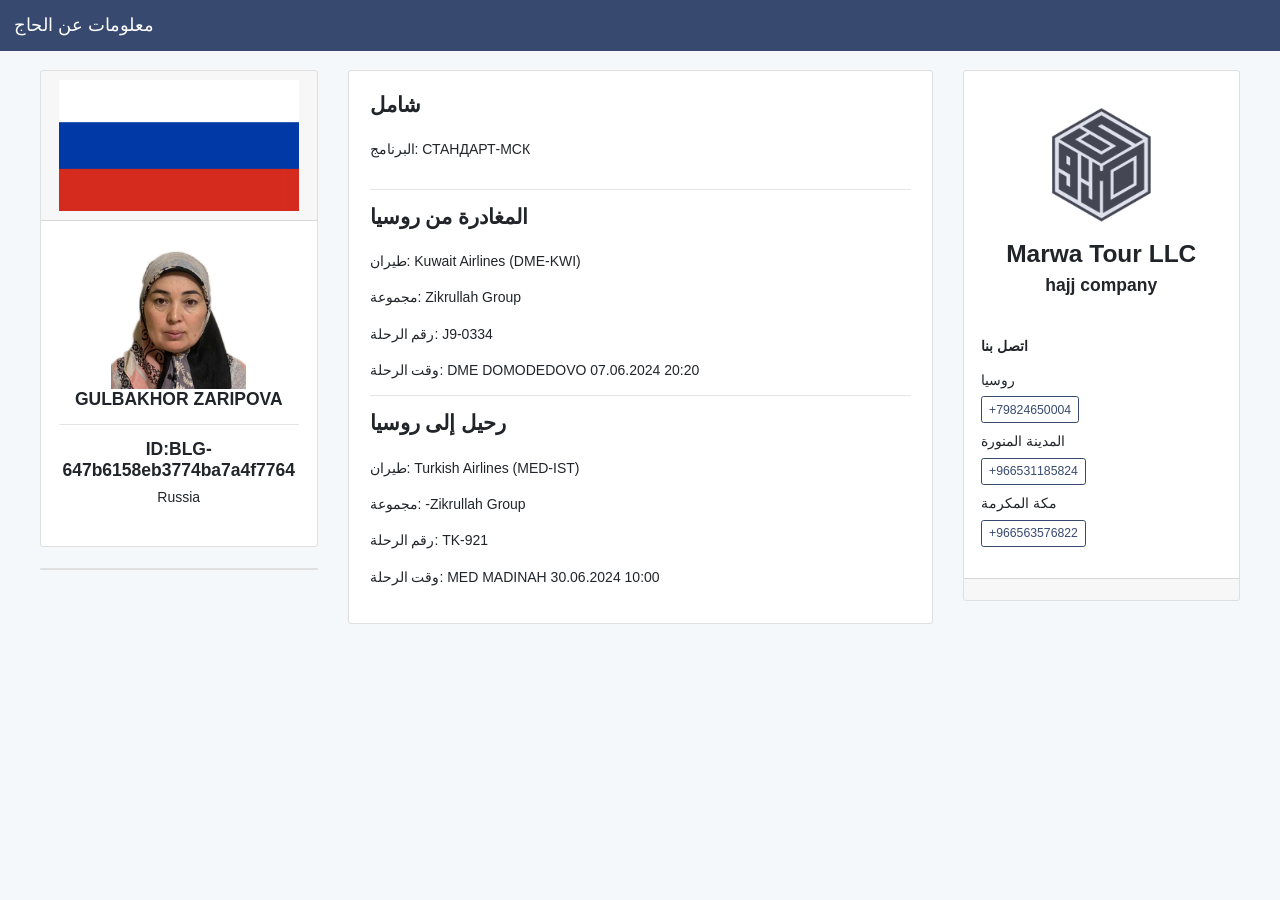
<file: gulbakhor.html>
<!DOCTYPE html>
<!-- saved from url=(0051)file:///Users/odiboev/Desktop/Pilgrim%20detail.html -->
<html lang="en">
  <head>
    <meta http-equiv="Content-Type" content="text/html; charset=UTF-8" />

    <meta
      name="viewport"
      content="width=device-width, initial-scale=1, shrink-to-fit=no"
    />
    <meta name="description" content="" />
    <meta name="author" content="" />
    <link rel="icon" href="https://lk.hajjmission.ru/favicon.ico" />

    <title>Pilgrim detail</title>

    <link href="./css" rel="stylesheet" type="text/css" />

    <!-- Bootstrap core CSS -->
    <link href="./bootstrap.min.css" rel="stylesheet" />
    <link href="./application.css" rel="stylesheet" />
    <link href="./toolkit.css" rel="stylesheet" />
  </head>

  <body class="bob">
    <div class="container"></div>

    <div class="bon" id="app-growl"></div>

    <nav class="ck pt adq py tk app-navbar">
      <a class="e" href="https://lk.hajjmission.ru/"> معلومات عن الحاج </a>

      <button
        class="pp bpn vm"
        type="button"
        data-toggle="collapse"
        data-target="#navbarResponsive"
        aria-controls="navbarResponsive"
        aria-expanded="false"
        aria-label="Toggle navigation"
      >
        <span class="pq"></span>
      </button>
    </nav>

    <div class="by aha ahl">
      <div class="dp">
        <div class="fj">
          <div class="pz bpi afo">
            <div
              class="qf"
              style="
                background-image: url(./rflag.jpeg);
                background-position: center;
                background-origin: content-box;
                background-repeat: no-repeat;
                background-size: cover;
              "
            ></div>
            <div class="qa avz">
              <img
                style="max-height: 150px"
                src="./gulbakhor.jpeg"
              /><br />

              <h5 class="qb">
                GULBAKHOR ZARIPOVA
                <hr />
                ID:BLG-647b6158eb3774ba7a4f7764
              </h5>

              <p class="afo">Russia</p>
            </div>
          </div>

          <div class="pz vp vy afo">
            <!--<div class="qa">
                        <a href="/647b6158eb3774ba7a4f0231/help">
                            <button class="btn btn-danger btn-lg btn-block mt-1">
                                Найдены вещи
                                <br>
                                Baggage found
                                <br>
                                العثور على الأمتعة
                            </button>
                        </a>

                        <a href="/647b6158eb3774ba7a4f0231/help">
                            <button class="btn btn-danger btn-lg btn-block mt-3">
                                Нуждается в помощи
                                <br>
                                Need help
                                <br>
                                يحتاج الى مساعدة
                            </button>
                        </a>


                    </div>-->
          </div>
        </div>

        <div class="fm">
          <ul class="ca bow box afo">
            <li class="rv b agz">
              <div class="rw">
                <ul class="bow afa">
                  <li class="rv afh">
                    <div class="rw">
                      <h4><strong>شامل</strong></h4>
                    </div>
                  </li>
                  <li class="rv afh">
                    <div class="rw">
                      <strong>البرنامج: </strong>
                      СТАНДАРТ-МСК
                    </div>
                  </li>
                  <li class="rv afh">
                    <div class="row"></div>
                  </li>

                  <hr />
                  <li class="rv afh">
                    <div class="rw">
                      <h4><strong>المغادرة من روسيا</strong></h4>
                    </div>
                  </li>
                  <li class="rv afh">
                    <div class="rw">
                      <strong>طيران: </strong>
                      Kuwait Airlines (DME-KWI)
                    </div>
                  </li>
                  <li class="rv afh">
                    <div class="rw">
                      <strong>مجموعة: </strong>
                      Zikrullah Group
                    </div>
                  </li>
                  <li class="rv afh">
                    <div class="rw">
                      <strong>رقم الرحلة: </strong>
                      J9-0334
                    </div>
                  </li>

                  <li class="rv afh">
                    <div class="rw">
                      <strong>وقت الرحلة: </strong>
                      DME DOMODEDOVO 07.06.2024 20:20
                    </div>
                  </li>

                  <hr />
                  <li class="rv afh">
                    <div class="rw">
                      <h4><strong>رحيل إلى روسيا</strong></h4>
                    </div>
                  </li>
                  <li class="rv afh">
                    <div class="rw">
                      <strong>طيران: </strong>
                      Turkish Airlines (MED-IST)
                    </div>
                  </li>
                  <li class="rv afh">
                    <div class="rw">
                      <strong>مجموعة: </strong>
                      -Zikrullah Group
                    </div>
                  </li>
                  <li class="rv afh">
                    <div class="rw">
                      <strong>رقم الرحلة: </strong>
                      TK-921
                    </div>
                  </li>

                  <li class="rv afh">
                    <div class="rw">
                      <strong>وقت الرحلة: </strong>
                      MED MADINAH 30.06.2024 10:00
                    </div>
                  </li>
                </ul>
              </div>
            </li>
          </ul>
        </div>
        <div class="fj">
          <div class="pz afo vy">
            <div class="qa">
              <h3 class="text-center">
                <image 
                style="max-height: 150px"
                src="./1.png" /><br>
                Marwa Tour LLC
              </h3>

              <h5 class="text-center">hajj company</h5>

              <h6 class="afh mt-5">اتصل بنا</h6>

              <ul class="bow box">
                <li class="rv afa">
                  <div class="rw">
                    <strong>روسيا</strong>
                    <div class="bpa">
                      <a
                        href="https://lk.hajjmission.ru/647b6158eb3774ba7a4f0231?lan=ar"
                      >
                      </a
                      ><a href="tel:+79824650004">
                        <button class="cg nz ok">+79824650004</button>
                      </a>
                    </div>
                  </div>
                </li>
                <li class="rv afa">
                  <div class="rw">
                    <strong>المدينة المنورة</strong>
                    <div class="bpa">
                      <a href="tel:+966531185824">
                        <button class="cg nz ok">+966531185824</button>
                      </a>
                    </div>
                  </div>
                </li>
                <li class="rv">
                  <div class="rw">
                    <strong>مكة المكرمة</strong>
                    <div class="bpa">
                      <a href="tel:+966563576822">
                        <button class="cg nz ok">+966563576822</button>
                      </a>
                    </div>
                  </div>
                </li>
              </ul>
            </div>
            <div class="qg"></div>
          </div>
        </div>
      </div>
    </div>

    <script async="" src="./tag.js"></script>
    <script async="" src="./tag(1).js"></script>
    <script src="./jquery.min.js"></script>
    <script src="./popper.min.js"></script>
    <script src="file:///Users/odiboev/Desktop/Pilgrim%20detail_files/chart.js"></script>
    <script src="./toolkit.js"></script>
    <script src="./application.js"></script>
  </body>
</html>
</file>
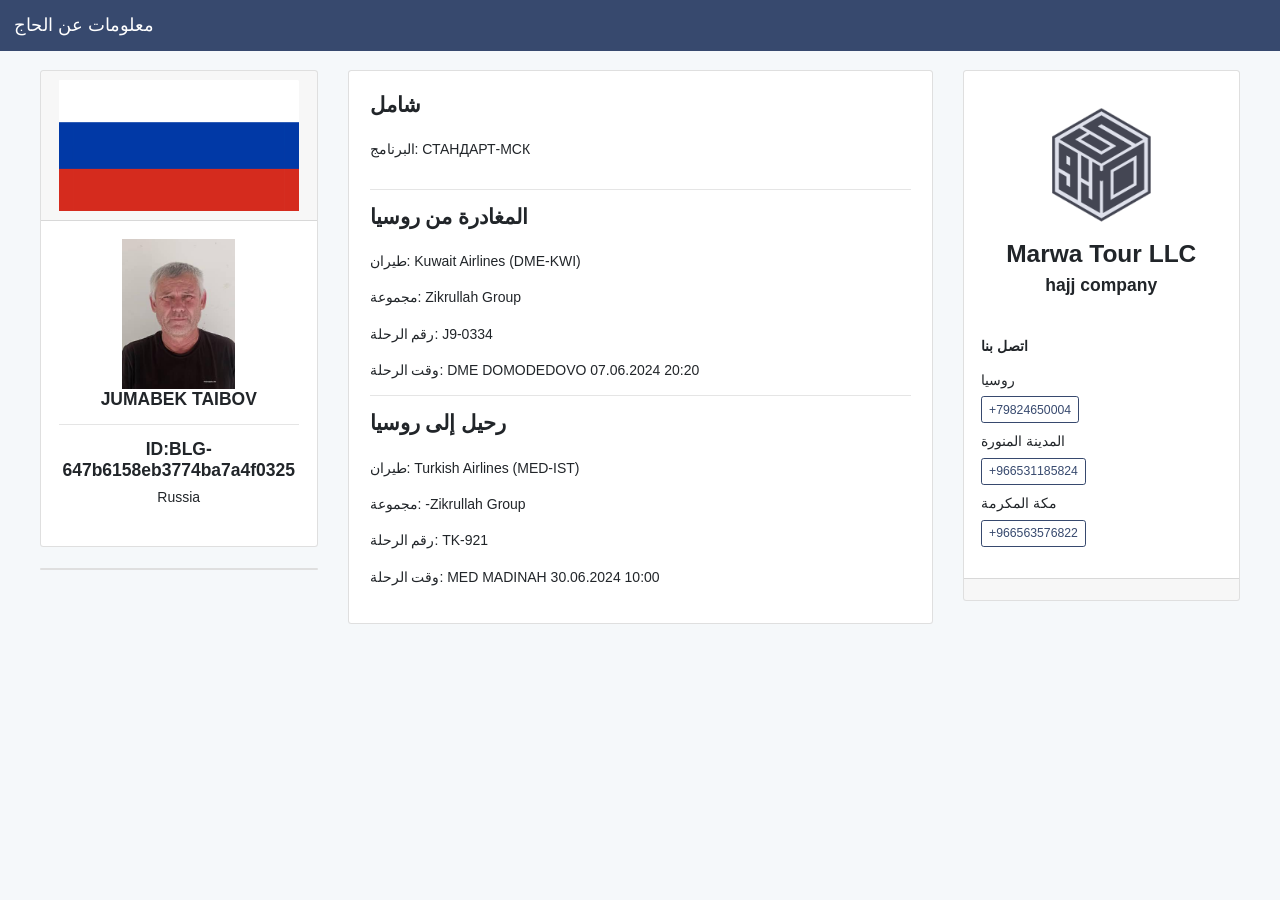
<file: jumabek.html>
<!DOCTYPE html>
<!-- saved from url=(0051)file:///Users/odiboev/Desktop/Pilgrim%20detail.html -->
<html lang="en">
  <head>
    <meta http-equiv="Content-Type" content="text/html; charset=UTF-8" />

    <meta
      name="viewport"
      content="width=device-width, initial-scale=1, shrink-to-fit=no"
    />
    <meta name="description" content="" />
    <meta name="author" content="" />
    <link rel="icon" href="https://lk.hajjmission.ru/favicon.ico" />

    <title>Pilgrim detail</title>

    <link href="./css" rel="stylesheet" type="text/css" />

    <!-- Bootstrap core CSS -->
    <link href="./bootstrap.min.css" rel="stylesheet" />
    <link href="./application.css" rel="stylesheet" />
    <link href="./toolkit.css" rel="stylesheet" />
  </head>

  <body class="bob">
    <div class="container"></div>

    <div class="bon" id="app-growl"></div>

    <nav class="ck pt adq py tk app-navbar">
      <a class="e" href="https://lk.hajjmission.ru/"> معلومات عن الحاج </a>

      <button
        class="pp bpn vm"
        type="button"
        data-toggle="collapse"
        data-target="#navbarResponsive"
        aria-controls="navbarResponsive"
        aria-expanded="false"
        aria-label="Toggle navigation"
      >
        <span class="pq"></span>
      </button>
    </nav>

    <div class="by aha ahl">
      <div class="dp">
        <div class="fj">
          <div class="pz bpi afo">
            <div
              class="qf"
              style="
                background-image: url(./rflag.jpeg);
                background-position: center;
                background-origin: content-box;
                background-repeat: no-repeat;
                background-size: cover;
              "
            ></div>
            <div class="qa avz">
              <img
                style="max-height: 150px"
                src="./jumabek.jpeg"
              /><br />

              <h5 class="qb">
                JUMABEK TAIBOV
                <hr />
                ID:BLG-647b6158eb3774ba7a4f0325
              </h5>

              <p class="afo">Russia</p>
            </div>
          </div>

          <div class="pz vp vy afo">
            <!--<div class="qa">
                        <a href="/647b6158eb3774ba7a4f0231/help">
                            <button class="btn btn-danger btn-lg btn-block mt-1">
                                Найдены вещи
                                <br>
                                Baggage found
                                <br>
                                العثور على الأمتعة
                            </button>
                        </a>

                        <a href="/647b6158eb3774ba7a4f0231/help">
                            <button class="btn btn-danger btn-lg btn-block mt-3">
                                Нуждается в помощи
                                <br>
                                Need help
                                <br>
                                يحتاج الى مساعدة
                            </button>
                        </a>


                    </div>-->
          </div>
        </div>

        <div class="fm">
          <ul class="ca bow box afo">
            <li class="rv b agz">
              <div class="rw">
                <ul class="bow afa">
                  <li class="rv afh">
                    <div class="rw">
                      <h4><strong>شامل</strong></h4>
                    </div>
                  </li>
                  <li class="rv afh">
                    <div class="rw">
                      <strong>البرنامج: </strong>
                      СТАНДАРТ-МСК
                    </div>
                  </li>
                  <li class="rv afh">
                    <div class="row"></div>
                  </li>

                  <hr />
                  <li class="rv afh">
                    <div class="rw">
                      <h4><strong>المغادرة من روسيا</strong></h4>
                    </div>
                  </li>
                  <li class="rv afh">
                    <div class="rw">
                      <strong>طيران: </strong>
                      Kuwait Airlines (DME-KWI)
                    </div>
                  </li>
                  <li class="rv afh">
                    <div class="rw">
                      <strong>مجموعة: </strong>
                      Zikrullah Group
                    </div>
                  </li>
                  <li class="rv afh">
                    <div class="rw">
                      <strong>رقم الرحلة: </strong>
                      J9-0334
                    </div>
                  </li>

                  <li class="rv afh">
                    <div class="rw">
                      <strong>وقت الرحلة: </strong>
                      DME DOMODEDOVO 07.06.2024 20:20
                    </div>
                  </li>

                  <hr />
                  <li class="rv afh">
                    <div class="rw">
                      <h4><strong>رحيل إلى روسيا</strong></h4>
                    </div>
                  </li>
                  <li class="rv afh">
                    <div class="rw">
                      <strong>طيران: </strong>
                      Turkish Airlines (MED-IST)
                    </div>
                  </li>
                  <li class="rv afh">
                    <div class="rw">
                      <strong>مجموعة: </strong>
                      -Zikrullah Group
                    </div>
                  </li>
                  <li class="rv afh">
                    <div class="rw">
                      <strong>رقم الرحلة: </strong>
                      TK-921
                    </div>
                  </li>

                  <li class="rv afh">
                    <div class="rw">
                      <strong>وقت الرحلة: </strong>
                      MED MADINAH 30.06.2024 10:00
                    </div>
                  </li>
                </ul>
              </div>
            </li>
          </ul>
        </div>
        <div class="fj">
          <div class="pz afo vy">
            <div class="qa">
              <h3 class="text-center">
                <image 
                style="max-height: 150px"
                src="./1.png" /><br>
                Marwa Tour LLC
              </h3>

              <h5 class="text-center">hajj company</h5>

              <h6 class="afh mt-5">اتصل بنا</h6>

              <ul class="bow box">
                <li class="rv afa">
                  <div class="rw">
                    <strong>روسيا</strong>
                    <div class="bpa">
                      <a
                        href="https://lk.hajjmission.ru/647b6158eb3774ba7a4f0231?lan=ar"
                      >
                      </a
                      ><a href="tel:+79824650004">
                        <button class="cg nz ok">+79824650004</button>
                      </a>
                    </div>
                  </div>
                </li>
                <li class="rv afa">
                  <div class="rw">
                    <strong>المدينة المنورة</strong>
                    <div class="bpa">
                      <a href="tel:+966531185824">
                        <button class="cg nz ok">+966531185824</button>
                      </a>
                    </div>
                  </div>
                </li>
                <li class="rv">
                  <div class="rw">
                    <strong>مكة المكرمة</strong>
                    <div class="bpa">
                      <a href="tel:+966563576822">
                        <button class="cg nz ok">+966563576822</button>
                      </a>
                    </div>
                  </div>
                </li>
              </ul>
            </div>
            <div class="qg"></div>
          </div>
        </div>
      </div>
    </div>

    <script async="" src="./tag.js"></script>
    <script async="" src="./tag(1).js"></script>
    <script src="./jquery.min.js"></script>
    <script src="./popper.min.js"></script>
    <script src="file:///Users/odiboev/Desktop/Pilgrim%20detail_files/chart.js"></script>
    <script src="./toolkit.js"></script>
    <script src="./application.js"></script>
  </body>
</html>
</file>
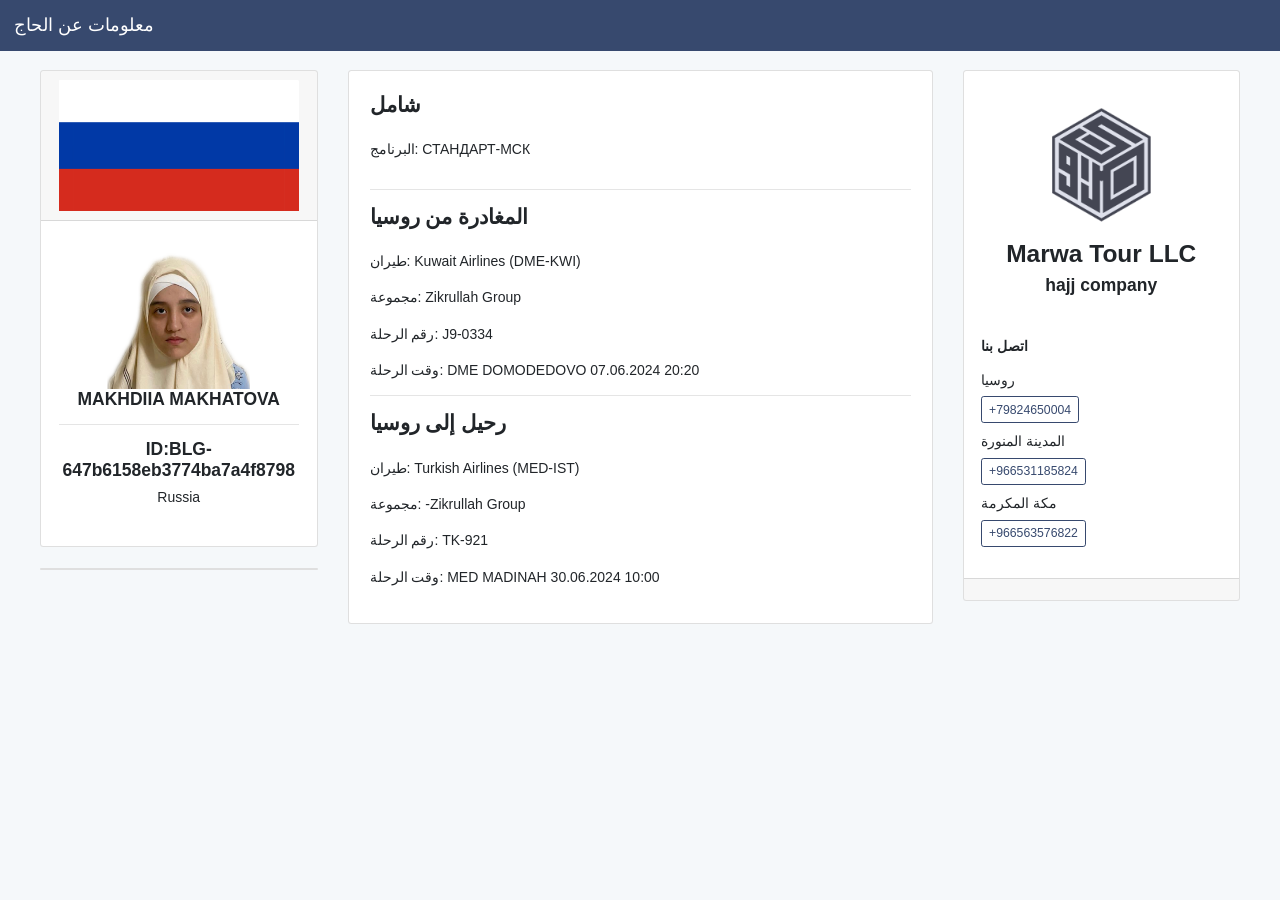
<file: makhdia.html>
<!DOCTYPE html>
<!-- saved from url=(0051)file:///Users/odiboev/Desktop/Pilgrim%20detail.html -->
<html lang="en">
  <head>
    <meta http-equiv="Content-Type" content="text/html; charset=UTF-8" />

    <meta
      name="viewport"
      content="width=device-width, initial-scale=1, shrink-to-fit=no"
    />
    <meta name="description" content="" />
    <meta name="author" content="" />
    <link rel="icon" href="https://lk.hajjmission.ru/favicon.ico" />

    <title>Pilgrim detail</title>

    <link href="./css" rel="stylesheet" type="text/css" />

    <!-- Bootstrap core CSS -->
    <link href="./bootstrap.min.css" rel="stylesheet" />
    <link href="./application.css" rel="stylesheet" />
    <link href="./toolkit.css" rel="stylesheet" />
  </head>

  <body class="bob">
    <div class="container"></div>

    <div class="bon" id="app-growl"></div>

    <nav class="ck pt adq py tk app-navbar">
      <a class="e" href="https://lk.hajjmission.ru/"> معلومات عن الحاج </a>

      <button
        class="pp bpn vm"
        type="button"
        data-toggle="collapse"
        data-target="#navbarResponsive"
        aria-controls="navbarResponsive"
        aria-expanded="false"
        aria-label="Toggle navigation"
      >
        <span class="pq"></span>
      </button>
    </nav>

    <div class="by aha ahl">
      <div class="dp">
        <div class="fj">
          <div class="pz bpi afo">
            <div
              class="qf"
              style="
                background-image: url(./rflag.jpeg);
                background-position: center;
                background-origin: content-box;
                background-repeat: no-repeat;
                background-size: cover;
              "
            ></div>
            <div class="qa avz">
              <img
                style="max-height: 150px"
                src="./makhdiia.jpeg"
              /><br />

              <h5 class="qb">
                MAKHDIIA MAKHATOVA
                <hr />
                ID:BLG-647b6158eb3774ba7a4f8798
              </h5>

              <p class="afo">Russia</p>
            </div>
          </div>

          <div class="pz vp vy afo">
            <!--<div class="qa">
                        <a href="/647b6158eb3774ba7a4f0231/help">
                            <button class="btn btn-danger btn-lg btn-block mt-1">
                                Найдены вещи
                                <br>
                                Baggage found
                                <br>
                                العثور على الأمتعة
                            </button>
                        </a>

                        <a href="/647b6158eb3774ba7a4f0231/help">
                            <button class="btn btn-danger btn-lg btn-block mt-3">
                                Нуждается в помощи
                                <br>
                                Need help
                                <br>
                                يحتاج الى مساعدة
                            </button>
                        </a>


                    </div>-->
          </div>
        </div>

        <div class="fm">
          <ul class="ca bow box afo">
            <li class="rv b agz">
              <div class="rw">
                <ul class="bow afa">
                  <li class="rv afh">
                    <div class="rw">
                      <h4><strong>شامل</strong></h4>
                    </div>
                  </li>
                  <li class="rv afh">
                    <div class="rw">
                      <strong>البرنامج: </strong>
                      СТАНДАРТ-МСК
                    </div>
                  </li>
                  <li class="rv afh">
                    <div class="row"></div>
                  </li>

                  <hr />
                  <li class="rv afh">
                    <div class="rw">
                      <h4><strong>المغادرة من روسيا</strong></h4>
                    </div>
                  </li>
                  <li class="rv afh">
                    <div class="rw">
                      <strong>طيران: </strong>
                      Kuwait Airlines (DME-KWI)
                    </div>
                  </li>
                  <li class="rv afh">
                    <div class="rw">
                      <strong>مجموعة: </strong>
                      Zikrullah Group
                    </div>
                  </li>
                  <li class="rv afh">
                    <div class="rw">
                      <strong>رقم الرحلة: </strong>
                      J9-0334
                    </div>
                  </li>

                  <li class="rv afh">
                    <div class="rw">
                      <strong>وقت الرحلة: </strong>
                      DME DOMODEDOVO 07.06.2024 20:20
                    </div>
                  </li>

                  <hr />
                  <li class="rv afh">
                    <div class="rw">
                      <h4><strong>رحيل إلى روسيا</strong></h4>
                    </div>
                  </li>
                  <li class="rv afh">
                    <div class="rw">
                      <strong>طيران: </strong>
                      Turkish Airlines (MED-IST)
                    </div>
                  </li>
                  <li class="rv afh">
                    <div class="rw">
                      <strong>مجموعة: </strong>
                      -Zikrullah Group
                    </div>
                  </li>
                  <li class="rv afh">
                    <div class="rw">
                      <strong>رقم الرحلة: </strong>
                      TK-921
                    </div>
                  </li>

                  <li class="rv afh">
                    <div class="rw">
                      <strong>وقت الرحلة: </strong>
                      MED MADINAH 30.06.2024 10:00
                    </div>
                  </li>
                </ul>
              </div>
            </li>
          </ul>
        </div>
        <div class="fj">
          <div class="pz afo vy">
            <div class="qa">
              <h3 class="text-center">
                <image 
                style="max-height: 150px"
                src="./1.png" /><br>
                Marwa Tour LLC
              </h3>

              <h5 class="text-center">hajj company</h5>

              <h6 class="afh mt-5">اتصل بنا</h6>

              <ul class="bow box">
                <li class="rv afa">
                  <div class="rw">
                    <strong>روسيا</strong>
                    <div class="bpa">
                      <a
                        href="https://lk.hajjmission.ru/647b6158eb3774ba7a4f0231?lan=ar"
                      >
                      </a
                      ><a href="tel:+79824650004">
                        <button class="cg nz ok">+79824650004</button>
                      </a>
                    </div>
                  </div>
                </li>
                <li class="rv afa">
                  <div class="rw">
                    <strong>المدينة المنورة</strong>
                    <div class="bpa">
                      <a href="tel:+966531185824">
                        <button class="cg nz ok">+966531185824</button>
                      </a>
                    </div>
                  </div>
                </li>
                <li class="rv">
                  <div class="rw">
                    <strong>مكة المكرمة</strong>
                    <div class="bpa">
                      <a href="tel:+966563576822">
                        <button class="cg nz ok">+966563576822</button>
                      </a>
                    </div>
                  </div>
                </li>
              </ul>
            </div>
            <div class="qg"></div>
          </div>
        </div>
      </div>
    </div>

    <script async="" src="./tag.js"></script>
    <script async="" src="./tag(1).js"></script>
    <script src="./jquery.min.js"></script>
    <script src="./popper.min.js"></script>
    <script src="file:///Users/odiboev/Desktop/Pilgrim%20detail_files/chart.js"></script>
    <script src="./toolkit.js"></script>
    <script src="./application.js"></script>
  </body>
</html>
</file>
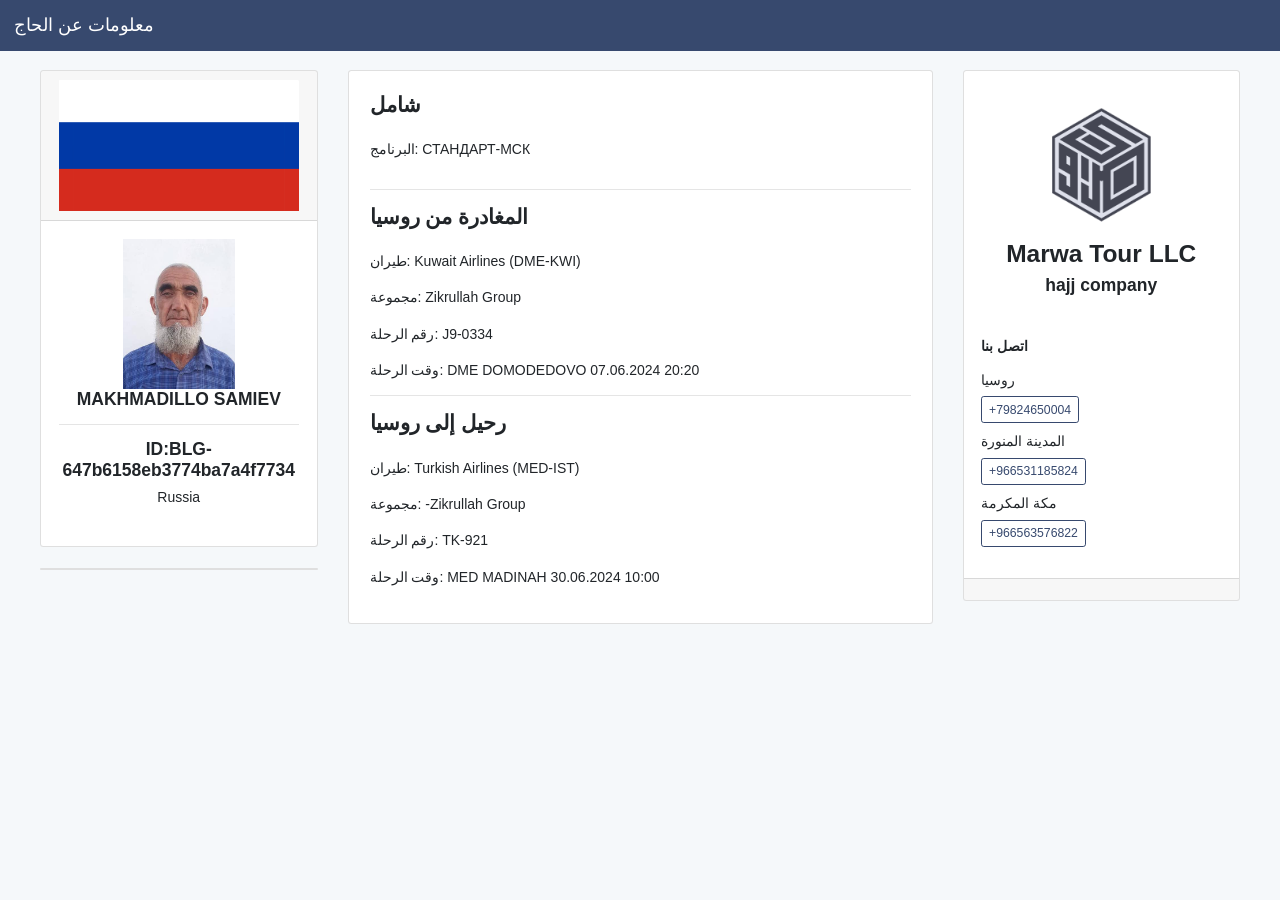
<file: makhmadillo.html>
<!DOCTYPE html>
<!-- saved from url=(0051)file:///Users/odiboev/Desktop/Pilgrim%20detail.html -->
<html lang="en">
  <head>
    <meta http-equiv="Content-Type" content="text/html; charset=UTF-8" />

    <meta
      name="viewport"
      content="width=device-width, initial-scale=1, shrink-to-fit=no"
    />
    <meta name="description" content="" />
    <meta name="author" content="" />
    <link rel="icon" href="https://lk.hajjmission.ru/favicon.ico" />

    <title>Pilgrim detail</title>

    <link href="./css" rel="stylesheet" type="text/css" />

    <!-- Bootstrap core CSS -->
    <link href="./bootstrap.min.css" rel="stylesheet" />
    <link href="./application.css" rel="stylesheet" />
    <link href="./toolkit.css" rel="stylesheet" />
  </head>

  <body class="bob">
    <div class="container"></div>

    <div class="bon" id="app-growl"></div>

    <nav class="ck pt adq py tk app-navbar">
      <a class="e" href="https://lk.hajjmission.ru/"> معلومات عن الحاج </a>

      <button
        class="pp bpn vm"
        type="button"
        data-toggle="collapse"
        data-target="#navbarResponsive"
        aria-controls="navbarResponsive"
        aria-expanded="false"
        aria-label="Toggle navigation"
      >
        <span class="pq"></span>
      </button>
    </nav>

    <div class="by aha ahl">
      <div class="dp">
        <div class="fj">
          <div class="pz bpi afo">
            <div
              class="qf"
              style="
                background-image: url(./rflag.jpeg);
                background-position: center;
                background-origin: content-box;
                background-repeat: no-repeat;
                background-size: cover;
              "
            ></div>
            <div class="qa avz">
              <img
                style="max-height: 150px"
                src="./makhmadillo.jpeg"
              /><br />

              <h5 class="qb">
                MAKHMADILLO SAMIEV
                <hr />
                ID:BLG-647b6158eb3774ba7a4f7734
              </h5>

              <p class="afo">Russia</p>
            </div>
          </div>

          <div class="pz vp vy afo">
            <!--<div class="qa">
                        <a href="/647b6158eb3774ba7a4f0231/help">
                            <button class="btn btn-danger btn-lg btn-block mt-1">
                                Найдены вещи
                                <br>
                                Baggage found
                                <br>
                                العثور على الأمتعة
                            </button>
                        </a>

                        <a href="/647b6158eb3774ba7a4f0231/help">
                            <button class="btn btn-danger btn-lg btn-block mt-3">
                                Нуждается в помощи
                                <br>
                                Need help
                                <br>
                                يحتاج الى مساعدة
                            </button>
                        </a>


                    </div>-->
          </div>
        </div>

        <div class="fm">
          <ul class="ca bow box afo">
            <li class="rv b agz">
              <div class="rw">
                <ul class="bow afa">
                  <li class="rv afh">
                    <div class="rw">
                      <h4><strong>شامل</strong></h4>
                    </div>
                  </li>
                  <li class="rv afh">
                    <div class="rw">
                      <strong>البرنامج: </strong>
                      СТАНДАРТ-МСК
                    </div>
                  </li>
                  <li class="rv afh">
                    <div class="row"></div>
                  </li>

                  <hr />
                  <li class="rv afh">
                    <div class="rw">
                      <h4><strong>المغادرة من روسيا</strong></h4>
                    </div>
                  </li>
                  <li class="rv afh">
                    <div class="rw">
                      <strong>طيران: </strong>
                      Kuwait Airlines (DME-KWI)
                    </div>
                  </li>
                  <li class="rv afh">
                    <div class="rw">
                      <strong>مجموعة: </strong>
                      Zikrullah Group
                    </div>
                  </li>
                  <li class="rv afh">
                    <div class="rw">
                      <strong>رقم الرحلة: </strong>
                      J9-0334
                    </div>
                  </li>

                  <li class="rv afh">
                    <div class="rw">
                      <strong>وقت الرحلة: </strong>
                      DME DOMODEDOVO 07.06.2024 20:20
                    </div>
                  </li>

                  <hr />
                  <li class="rv afh">
                    <div class="rw">
                      <h4><strong>رحيل إلى روسيا</strong></h4>
                    </div>
                  </li>
                  <li class="rv afh">
                    <div class="rw">
                      <strong>طيران: </strong>
                      Turkish Airlines (MED-IST)
                    </div>
                  </li>
                  <li class="rv afh">
                    <div class="rw">
                      <strong>مجموعة: </strong>
                      -Zikrullah Group
                    </div>
                  </li>
                  <li class="rv afh">
                    <div class="rw">
                      <strong>رقم الرحلة: </strong>
                      TK-921
                    </div>
                  </li>

                  <li class="rv afh">
                    <div class="rw">
                      <strong>وقت الرحلة: </strong>
                      MED MADINAH 30.06.2024 10:00
                    </div>
                  </li>
                </ul>
              </div>
            </li>
          </ul>
        </div>
        <div class="fj">
          <div class="pz afo vy">
            <div class="qa">
              <h3 class="text-center">
                <image 
                style="max-height: 150px"
                src="./1.png" /><br>
                Marwa Tour LLC
              </h3>

              <h5 class="text-center">hajj company</h5>

              <h6 class="afh mt-5">اتصل بنا</h6>

              <ul class="bow box">
                <li class="rv afa">
                  <div class="rw">
                    <strong>روسيا</strong>
                    <div class="bpa">
                      <a
                        href="https://lk.hajjmission.ru/647b6158eb3774ba7a4f0231?lan=ar"
                      >
                      </a
                      ><a href="tel:+79824650004">
                        <button class="cg nz ok">+79824650004</button>
                      </a>
                    </div>
                  </div>
                </li>
                <li class="rv afa">
                  <div class="rw">
                    <strong>المدينة المنورة</strong>
                    <div class="bpa">
                      <a href="tel:+966531185824">
                        <button class="cg nz ok">+966531185824</button>
                      </a>
                    </div>
                  </div>
                </li>
                <li class="rv">
                  <div class="rw">
                    <strong>مكة المكرمة</strong>
                    <div class="bpa">
                      <a href="tel:+966563576822">
                        <button class="cg nz ok">+966563576822</button>
                      </a>
                    </div>
                  </div>
                </li>
              </ul>
            </div>
            <div class="qg"></div>
          </div>
        </div>
      </div>
    </div>

    <script async="" src="./tag.js"></script>
    <script async="" src="./tag(1).js"></script>
    <script src="./jquery.min.js"></script>
    <script src="./popper.min.js"></script>
    <script src="file:///Users/odiboev/Desktop/Pilgrim%20detail_files/chart.js"></script>
    <script src="./toolkit.js"></script>
    <script src="./application.js"></script>
  </body>
</html>
</file>
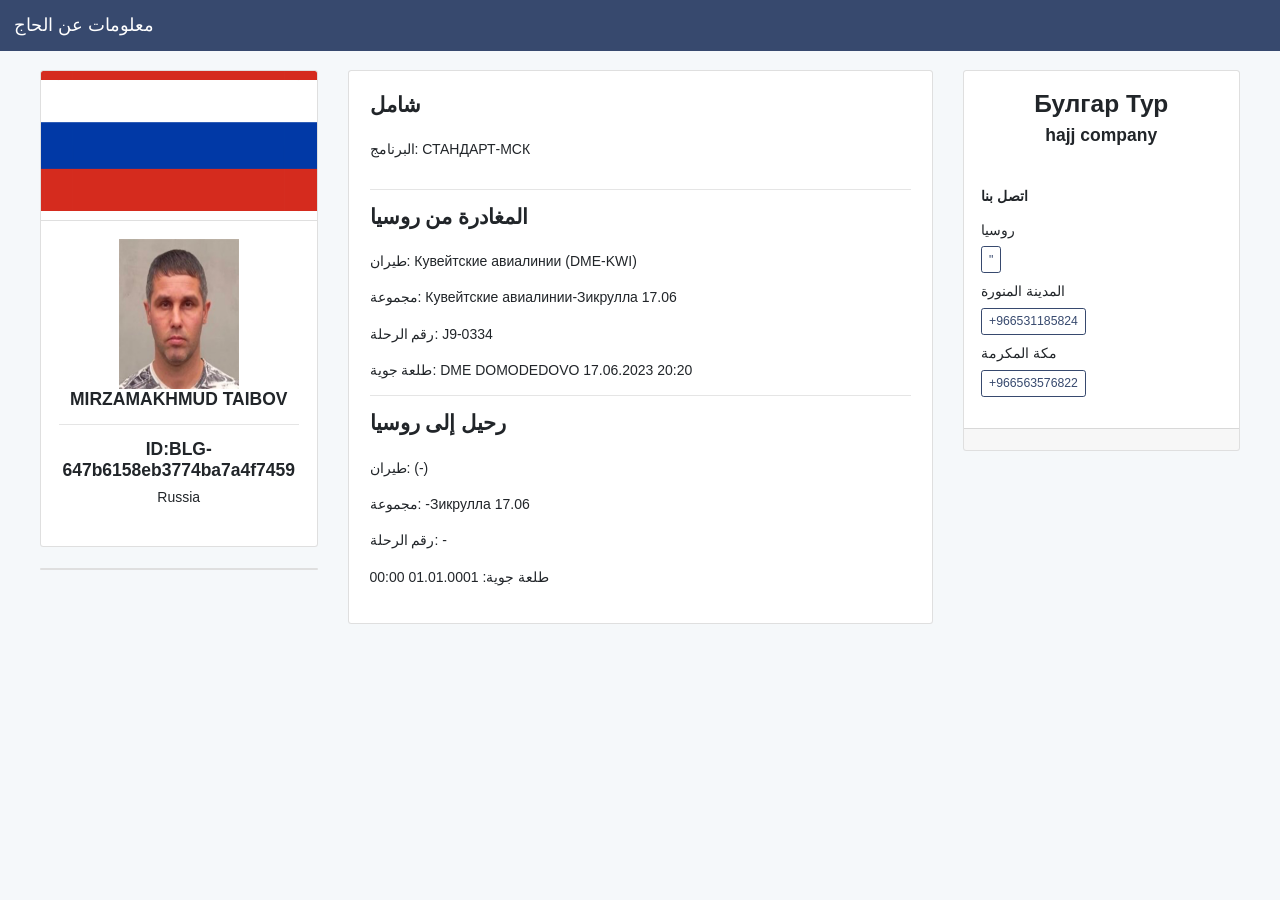
<file: mirza.html>
<!DOCTYPE html>
<!-- saved from url=(0051)file:///Users/odiboev/Desktop/Pilgrim%20detail.html -->
<html lang="en"><head><meta http-equiv="Content-Type" content="text/html; charset=UTF-8">
    
    <meta name="viewport" content="width=device-width, initial-scale=1, shrink-to-fit=no">
    <meta name="description" content="">
    <meta name="author" content="">
    <link rel="icon" href="https://lk.hajjmission.ru/favicon.ico">

    <title>    Pilgrim detail
</title>

    <link href="./css" rel="stylesheet" type="text/css">

    <!-- Bootstrap core CSS -->
    <link href="./bootstrap.min.css" rel="stylesheet">
    <link href="./application.css" rel="stylesheet">
    <link href="./toolkit.css" rel="stylesheet">

</head>

<body class="bob">
<div class="container">

	
</div>

    <div class="bon" id="app-growl"></div>
    
    <nav class="ck pt adq py tk app-navbar">

        <a class="e" href="https://lk.hajjmission.ru/">
            معلومات عن الحاج
        </a>

        <button class="pp bpn vm" type="button" data-toggle="collapse" data-target="#navbarResponsive" aria-controls="navbarResponsive" aria-expanded="false" aria-label="Toggle navigation">
            <span class="pq"></span>
        </button>

            </nav>



    <div class="by aha ahl">
        <div class="dp">
            <div class="fj">
                <div class="pz bpi afo">
                    <div class="qf" style="background-image:url(./rflag.jpeg);background-position: center;background-origin: content-box;"></div>
                    <div class="qa avz">

                        <img style="max-height: 150px" src="./mirza.png"><br>


                        <h5 class="qb">
                            MIRZAMAKHMUD TAIBOV
                            <hr>
                            ID:BLG-647b6158eb3774ba7a4f7459
                        </h5>

                        <p class="afo">Russia</p>

                    </div>
                </div>

                <div class="pz vp vy afo">
                    <!--<div class="qa">
                        <a href="/647b6158eb3774ba7a4f0231/help">
                            <button class="btn btn-danger btn-lg btn-block mt-1">
                                Найдены вещи
                                <br>
                                Baggage found
                                <br>
                                العثور على الأمتعة
                            </button>
                        </a>

                        <a href="/647b6158eb3774ba7a4f0231/help">
                            <button class="btn btn-danger btn-lg btn-block mt-3">
                                Нуждается в помощи
                                <br>
                                Need help
                                <br>
                                يحتاج الى مساعدة
                            </button>
                        </a>


                    </div>-->
                </div>

            </div>

            <div class="fm">

                <ul class="ca bow box afo">



                    <li class="rv b agz">

                        <div class="rw">
                            <ul class="bow afa">
                                <li class="rv afh">
                                    <div class="rw">
                                        <h4><strong>شامل</strong></h4>
                                    </div>
                                </li>
                                <li class="rv afh">
                                    <div class="rw">
                                        <strong>البرنامج: </strong>
                                        СТАНДАРТ-МСК
                                    </div>
                                </li>
                                                                <li class="rv afh">
                                    <div class="row">

                                                                                                                            
                                                                                
                                                                            </div>
                                </li>
                                
                                                                    <hr>
                                                                        <li class="rv afh">
                                        <div class="rw">
                                            <h4><strong>المغادرة من روسيا</strong></h4>

                                        </div>
                                    </li>
                                    <li class="rv afh">
                                        <div class="rw">
                                            <strong>طيران: </strong>
                                            Кувейтские авиалинии (DME-KWI)
                                        </div>
                                    </li>
                                    <li class="rv afh">
                                        <div class="rw">
                                            <strong>مجموعة: </strong>
                                            Кувейтские авиалинии-Зикрулла 17.06
                                        </div>
                                    </li>
                                    <li class="rv afh">
                                        <div class="rw">
                                            <strong>رقم الرحلة: </strong>
                                            J9-0334
                                        </div>
                                    </li>

                                    <li class="rv afh">
                                        <div class="rw">
                                            <strong>طلعة جوية: </strong>
                                            DME DOMODEDOVO 17.06.2023 20:20
                                        </div>
                                    </li>
                                    
                                
                                
                                                                <hr>
                                <li class="rv afh">
                                    <div class="rw">
                                        <h4><strong>رحيل إلى روسيا</strong></h4>

                                    </div>
                                </li>
                                <li class="rv afh">
                                    <div class="rw">
                                        <strong>طيران: </strong>
                                         (-)
                                    </div>
                                </li>
                                <li class="rv afh">
                                    <div class="rw">
                                        <strong>مجموعة: </strong>
                                        -Зикрулла 17.06
                                    </div>
                                </li>
                                <li class="rv afh">
                                    <div class="rw">
                                        <strong>رقم الرحلة: </strong>
                                        -
                                    </div>
                                </li>

                                <li class="rv afh">
                                    <div class="rw">
                                        <strong>طلعة جوية: </strong>
                                          01.01.0001 00:00
                                    </div>
                                </li>
                                                            </ul>
                        </div>
                    </li>
                </ul>
            </div>
            <div class="fj">
                <div class="pz afo  vy">
                
                
                
                
       
                    <div class="qa">
                        <h3 class="text-center">
                            <!--<image src="/images/logo.png" /><br>-->
                            Булгар Тур
                           
                        </h3>

                        <h5 class="text-center">
                            hajj company
                        </h5>

                        <h6 class="afh mt-5">اتصل بنا</h6>
                        
                        <ul class="bow box">
                            
                            <li class="rv afa">

                                <div class="rw">
                                    <strong>روسيا</strong>
                                    <div class="bpa">
                                        <a href="https://lk.hajjmission.ru/647b6158eb3774ba7a4f0231?lan=ar">
                                            </a><a href="tel:">
                                                <button class="cg nz ok">
                                                    "
                                                </button>
                                            </a>
                                        
                                    </div>
                                </div>
                            </li>
                            <li class="rv afa">

                                <div class="rw">
                                    <strong>المدينة المنورة</strong>
                                    <div class="bpa">
                                        <a href="tel:+966531185824" "="">
                                            <button class="cg nz ok">
                                                +966531185824
                                            </button>
                                        </a>
                                    </div>
                                </div>
                            </li>
                            <li class="rv">

                                <div class="rw">
                                    <strong>مكة المكرمة</strong>
                                    <div class="bpa">
                                        <a href="tel:+966563576822">
                                            <button class="cg nz ok">
                                                +966563576822
                                            </button>
                                        </a>
                                    </div>
                                </div>
                            </li>
                        </ul>
                    </div>
                    <div class="qg">

                    </div>
                </div>
             


            </div>
        </div>
    </div>





<script async="" src="./tag.js"></script><script async="" src="./tag(1).js"></script><script src="./jquery.min.js"></script>
<script src="./popper.min.js"></script>
<script src="file:///Users/odiboev/Desktop/Pilgrim%20detail_files/chart.js"></script>
<script src="./toolkit.js"></script>
<script src="./application.js"></script>

<!-- Yandex.Metrika counter -->
<script type="text/javascript">

   (function(m,e,t,r,i,k,a){m[i]=m[i]||function(){(m[i].a=m[i].a||[]).push(arguments)};
   m[i].l=1*new Date();k=e.createElement(t),a=e.getElementsByTagName(t)[0],k.async=1,k.src=r,a.parentNode.insertBefore(k,a)})
   (window, document, "script", "https://mc.yandex.ru/metrika/tag.js", "ym");

   ym(54685138, "init", {
        clickmap:true,
        trackLinks:true,
        accurateTrackBounce:true,
        webvisor:true
   });
   
</script>
<noscript><div><img src="https://mc.yandex.ru/watch/54685138" style="position:absolute; left:-9999px;" alt="" /></div></noscript>
<!-- /Yandex.Metrika counter -->



</body></html>
</file>
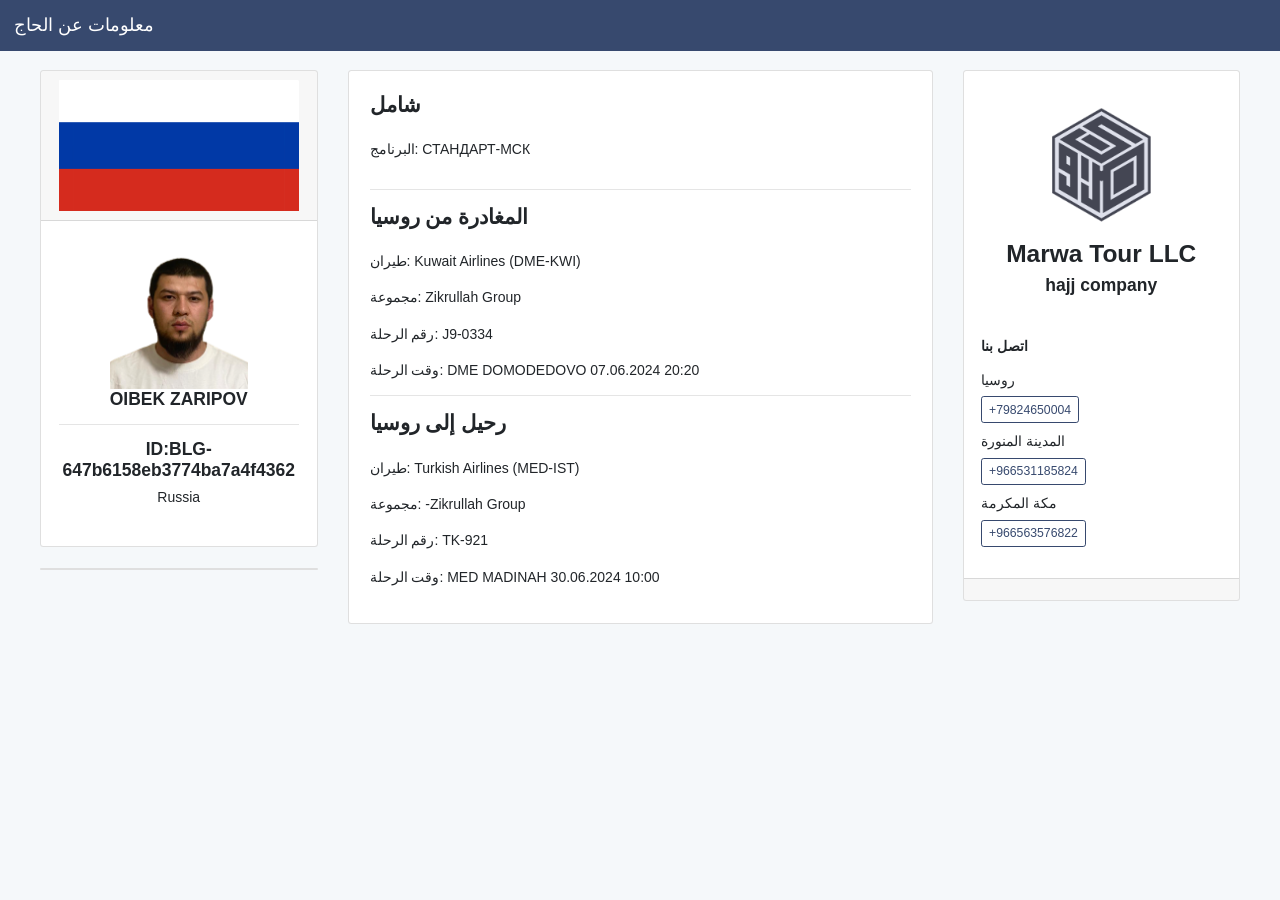
<file: oibek.html>
<!DOCTYPE html>
<!-- saved from url=(0051)file:///Users/odiboev/Desktop/Pilgrim%20detail.html -->
<html lang="en">
  <head>
    <meta http-equiv="Content-Type" content="text/html; charset=UTF-8" />

    <meta
      name="viewport"
      content="width=device-width, initial-scale=1, shrink-to-fit=no"
    />
    <meta name="description" content="" />
    <meta name="author" content="" />
    <link rel="icon" href="https://lk.hajjmission.ru/favicon.ico" />

    <title>Pilgrim detail</title>

    <link href="./css" rel="stylesheet" type="text/css" />

    <!-- Bootstrap core CSS -->
    <link href="./bootstrap.min.css" rel="stylesheet" />
    <link href="./application.css" rel="stylesheet" />
    <link href="./toolkit.css" rel="stylesheet" />
  </head>

  <body class="bob">
    <div class="container"></div>

    <div class="bon" id="app-growl"></div>

    <nav class="ck pt adq py tk app-navbar">
      <a class="e" href="https://lk.hajjmission.ru/"> معلومات عن الحاج </a>

      <button
        class="pp bpn vm"
        type="button"
        data-toggle="collapse"
        data-target="#navbarResponsive"
        aria-controls="navbarResponsive"
        aria-expanded="false"
        aria-label="Toggle navigation"
      >
        <span class="pq"></span>
      </button>
    </nav>

    <div class="by aha ahl">
      <div class="dp">
        <div class="fj">
          <div class="pz bpi afo">
            <div
              class="qf"
              style="
                background-image: url(./rflag.jpeg);
                background-position: center;
                background-origin: content-box;
                background-repeat: no-repeat;
                background-size: cover;
              "
            ></div>
            <div class="qa avz">
              <img
                style="max-height: 150px"
                src="./oibek.jpeg"
              /><br />

              <h5 class="qb">
                OIBEK ZARIPOV
                <hr />
                ID:BLG-647b6158eb3774ba7a4f4362
              </h5>

              <p class="afo">Russia</p>
            </div>
          </div>

          <div class="pz vp vy afo">
            <!--<div class="qa">
                        <a href="/647b6158eb3774ba7a4f0231/help">
                            <button class="btn btn-danger btn-lg btn-block mt-1">
                                Найдены вещи
                                <br>
                                Baggage found
                                <br>
                                العثور على الأمتعة
                            </button>
                        </a>

                        <a href="/647b6158eb3774ba7a4f0231/help">
                            <button class="btn btn-danger btn-lg btn-block mt-3">
                                Нуждается в помощи
                                <br>
                                Need help
                                <br>
                                يحتاج الى مساعدة
                            </button>
                        </a>


                    </div>-->
          </div>
        </div>

        <div class="fm">
          <ul class="ca bow box afo">
            <li class="rv b agz">
              <div class="rw">
                <ul class="bow afa">
                  <li class="rv afh">
                    <div class="rw">
                      <h4><strong>شامل</strong></h4>
                    </div>
                  </li>
                  <li class="rv afh">
                    <div class="rw">
                      <strong>البرنامج: </strong>
                      СТАНДАРТ-МСК
                    </div>
                  </li>
                  <li class="rv afh">
                    <div class="row"></div>
                  </li>

                  <hr />
                  <li class="rv afh">
                    <div class="rw">
                      <h4><strong>المغادرة من روسيا</strong></h4>
                    </div>
                  </li>
                  <li class="rv afh">
                    <div class="rw">
                      <strong>طيران: </strong>
                      Kuwait Airlines (DME-KWI)
                    </div>
                  </li>
                  <li class="rv afh">
                    <div class="rw">
                      <strong>مجموعة: </strong>
                      Zikrullah Group
                    </div>
                  </li>
                  <li class="rv afh">
                    <div class="rw">
                      <strong>رقم الرحلة: </strong>
                      J9-0334
                    </div>
                  </li>

                  <li class="rv afh">
                    <div class="rw">
                      <strong>وقت الرحلة: </strong>
                      DME DOMODEDOVO 07.06.2024 20:20
                    </div>
                  </li>

                  <hr />
                  <li class="rv afh">
                    <div class="rw">
                      <h4><strong>رحيل إلى روسيا</strong></h4>
                    </div>
                  </li>
                  <li class="rv afh">
                    <div class="rw">
                      <strong>طيران: </strong>
                      Turkish Airlines (MED-IST)
                    </div>
                  </li>
                  <li class="rv afh">
                    <div class="rw">
                      <strong>مجموعة: </strong>
                      -Zikrullah Group
                    </div>
                  </li>
                  <li class="rv afh">
                    <div class="rw">
                      <strong>رقم الرحلة: </strong>
                      TK-921
                    </div>
                  </li>

                  <li class="rv afh">
                    <div class="rw">
                      <strong>وقت الرحلة: </strong>
                      MED MADINAH 30.06.2024 10:00
                    </div>
                  </li>
                </ul>
              </div>
            </li>
          </ul>
        </div>
        <div class="fj">
          <div class="pz afo vy">
            <div class="qa">
              <h3 class="text-center">
                <image 
                style="max-height: 150px"
                src="./1.png" /><br>
                Marwa Tour LLC
              </h3>

              <h5 class="text-center">hajj company</h5>

              <h6 class="afh mt-5">اتصل بنا</h6>

              <ul class="bow box">
                <li class="rv afa">
                  <div class="rw">
                    <strong>روسيا</strong>
                    <div class="bpa">
                      <a
                        href="https://lk.hajjmission.ru/647b6158eb3774ba7a4f0231?lan=ar"
                      >
                      </a
                      ><a href="tel:+79824650004">
                        <button class="cg nz ok">+79824650004</button>
                      </a>
                    </div>
                  </div>
                </li>
                <li class="rv afa">
                  <div class="rw">
                    <strong>المدينة المنورة</strong>
                    <div class="bpa">
                      <a href="tel:+966531185824">
                        <button class="cg nz ok">+966531185824</button>
                      </a>
                    </div>
                  </div>
                </li>
                <li class="rv">
                  <div class="rw">
                    <strong>مكة المكرمة</strong>
                    <div class="bpa">
                      <a href="tel:+966563576822">
                        <button class="cg nz ok">+966563576822</button>
                      </a>
                    </div>
                  </div>
                </li>
              </ul>
            </div>
            <div class="qg"></div>
          </div>
        </div>
      </div>
    </div>

    <script async="" src="./tag.js"></script>
    <script async="" src="./tag(1).js"></script>
    <script src="./jquery.min.js"></script>
    <script src="./popper.min.js"></script>
    <script src="file:///Users/odiboev/Desktop/Pilgrim%20detail_files/chart.js"></script>
    <script src="./toolkit.js"></script>
    <script src="./application.js"></script>
  </body>
</html>
</file>
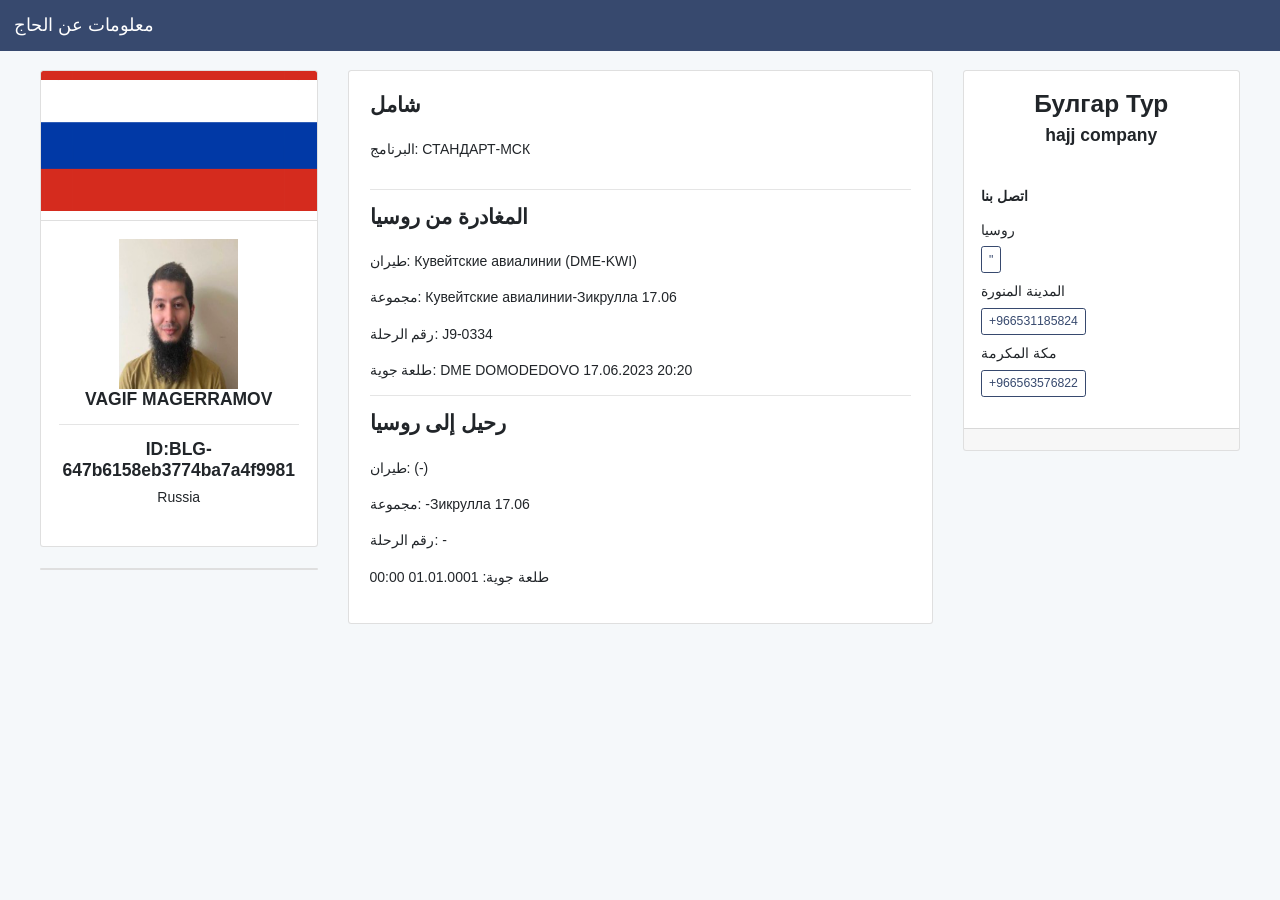
<file: vogif.html>
<!DOCTYPE html>
<!-- saved from url=(0051)file:///Users/odiboev/Desktop/Pilgrim%20detail.html -->
<html lang="en"><head><meta http-equiv="Content-Type" content="text/html; charset=UTF-8">
    
    <meta name="viewport" content="width=device-width, initial-scale=1, shrink-to-fit=no">
    <meta name="description" content="">
    <meta name="author" content="">
    <link rel="icon" href="https://lk.hajjmission.ru/favicon.ico">

    <title>    Pilgrim detail
</title>

    <link href="./css" rel="stylesheet" type="text/css">

    <!-- Bootstrap core CSS -->
    <link href="./bootstrap.min.css" rel="stylesheet">
    <link href="./application.css" rel="stylesheet">
    <link href="./toolkit.css" rel="stylesheet">

</head>

<body class="bob">
<div class="container">

	
</div>

    <div class="bon" id="app-growl"></div>
    
    <nav class="ck pt adq py tk app-navbar">

        <a class="e" href="https://lk.hajjmission.ru/">
            معلومات عن الحاج
        </a>

        <button class="pp bpn vm" type="button" data-toggle="collapse" data-target="#navbarResponsive" aria-controls="navbarResponsive" aria-expanded="false" aria-label="Toggle navigation">
            <span class="pq"></span>
        </button>

            </nav>



    <div class="by aha ahl">
        <div class="dp">
            <div class="fj">
                <div class="pz bpi afo">
                    <div class="qf" style="background-image:url(./rflag.jpeg);background-position: center;background-origin: content-box;"></div>
                    <div class="qa avz">

                        <img style="max-height: 150px" src="./vagif.png"><br>


                        <h5 class="qb">
                            VAGIF MAGERRAMOV
                            <hr>
                            ID:BLG-647b6158eb3774ba7a4f9981
                        </h5>

                        <p class="afo">Russia</p>

                    </div>
                </div>

                <div class="pz vp vy afo">
                    <!--<div class="qa">
                        <a href="/647b6158eb3774ba7a4f0231/help">
                            <button class="btn btn-danger btn-lg btn-block mt-1">
                                Найдены вещи
                                <br>
                                Baggage found
                                <br>
                                العثور على الأمتعة
                            </button>
                        </a>

                        <a href="/647b6158eb3774ba7a4f0231/help">
                            <button class="btn btn-danger btn-lg btn-block mt-3">
                                Нуждается в помощи
                                <br>
                                Need help
                                <br>
                                يحتاج الى مساعدة
                            </button>
                        </a>


                    </div>-->
                </div>

            </div>

            <div class="fm">

                <ul class="ca bow box afo">



                    <li class="rv b agz">

                        <div class="rw">
                            <ul class="bow afa">
                                <li class="rv afh">
                                    <div class="rw">
                                        <h4><strong>شامل</strong></h4>
                                    </div>
                                </li>
                                <li class="rv afh">
                                    <div class="rw">
                                        <strong>البرنامج: </strong>
                                        СТАНДАРТ-МСК
                                    </div>
                                </li>
                                                                <li class="rv afh">
                                    <div class="row">

                                                                                                                            
                                                                                
                                                                            </div>
                                </li>
                                
                                                                    <hr>
                                                                        <li class="rv afh">
                                        <div class="rw">
                                            <h4><strong>المغادرة من روسيا</strong></h4>

                                        </div>
                                    </li>
                                    <li class="rv afh">
                                        <div class="rw">
                                            <strong>طيران: </strong>
                                            Кувейтские авиалинии (DME-KWI)
                                        </div>
                                    </li>
                                    <li class="rv afh">
                                        <div class="rw">
                                            <strong>مجموعة: </strong>
                                            Кувейтские авиалинии-Зикрулла 17.06
                                        </div>
                                    </li>
                                    <li class="rv afh">
                                        <div class="rw">
                                            <strong>رقم الرحلة: </strong>
                                            J9-0334
                                        </div>
                                    </li>

                                    <li class="rv afh">
                                        <div class="rw">
                                            <strong>طلعة جوية: </strong>
                                            DME DOMODEDOVO 17.06.2023 20:20
                                        </div>
                                    </li>
                                    
                                
                                
                                                                <hr>
                                <li class="rv afh">
                                    <div class="rw">
                                        <h4><strong>رحيل إلى روسيا</strong></h4>

                                    </div>
                                </li>
                                <li class="rv afh">
                                    <div class="rw">
                                        <strong>طيران: </strong>
                                         (-)
                                    </div>
                                </li>
                                <li class="rv afh">
                                    <div class="rw">
                                        <strong>مجموعة: </strong>
                                        -Зикрулла 17.06
                                    </div>
                                </li>
                                <li class="rv afh">
                                    <div class="rw">
                                        <strong>رقم الرحلة: </strong>
                                        -
                                    </div>
                                </li>

                                <li class="rv afh">
                                    <div class="rw">
                                        <strong>طلعة جوية: </strong>
                                          01.01.0001 00:00
                                    </div>
                                </li>
                                                            </ul>
                        </div>
                    </li>
                </ul>
            </div>
            <div class="fj">
                <div class="pz afo  vy">
                
                
                
                
       
                    <div class="qa">
                        <h3 class="text-center">
                            <!--<image src="/images/logo.png" /><br>-->
                            Булгар Тур
                           
                        </h3>

                        <h5 class="text-center">
                            hajj company
                        </h5>

                        <h6 class="afh mt-5">اتصل بنا</h6>
                        
                        <ul class="bow box">
                            
                            <li class="rv afa">

                                <div class="rw">
                                    <strong>روسيا</strong>
                                    <div class="bpa">
                                        <a href="https://lk.hajjmission.ru/647b6158eb3774ba7a4f0231?lan=ar">
                                            </a><a href="tel:">
                                                <button class="cg nz ok">
                                                    "
                                                </button>
                                            </a>
                                        
                                    </div>
                                </div>
                            </li>
                            <li class="rv afa">

                                <div class="rw">
                                    <strong>المدينة المنورة</strong>
                                    <div class="bpa">
                                        <a href="tel:+966531185824" "="">
                                            <button class="cg nz ok">
                                                +966531185824
                                            </button>
                                        </a>
                                    </div>
                                </div>
                            </li>
                            <li class="rv">

                                <div class="rw">
                                    <strong>مكة المكرمة</strong>
                                    <div class="bpa">
                                        <a href="tel:+966563576822">
                                            <button class="cg nz ok">
                                                +966563576822
                                            </button>
                                        </a>
                                    </div>
                                </div>
                            </li>
                        </ul>
                    </div>
                    <div class="qg">

                    </div>
                </div>
             


            </div>
        </div>
    </div>





<script async="" src="./tag.js"></script><script async="" src="./tag(1).js"></script><script src="./jquery.min.js"></script>
<script src="./popper.min.js"></script>
<script src="file:///Users/odiboev/Desktop/Pilgrim%20detail_files/chart.js"></script>
<script src="./toolkit.js"></script>
<script src="./application.js"></script>

<!-- Yandex.Metrika counter -->
<script type="text/javascript">

   (function(m,e,t,r,i,k,a){m[i]=m[i]||function(){(m[i].a=m[i].a||[]).push(arguments)};
   m[i].l=1*new Date();k=e.createElement(t),a=e.getElementsByTagName(t)[0],k.async=1,k.src=r,a.parentNode.insertBefore(k,a)})
   (window, document, "script", "https://mc.yandex.ru/metrika/tag.js", "ym");

   ym(54685138, "init", {
        clickmap:true,
        trackLinks:true,
        accurateTrackBounce:true,
        webvisor:true
   });
   
</script>
<noscript><div><img src="https://mc.yandex.ru/watch/54685138" style="position:absolute; left:-9999px;" alt="" /></div></noscript>
<!-- /Yandex.Metrika counter -->



</body></html>
</file>
<file: application.css>
/*
 * Application level styles
 * (things that dont make sense in a toolkit :)
 * copyright @colossal 2018
 */

/* docs overrides */
.a {
  background-color: #fff;
  border-color: #d3e0e9;
}


/* general overrides */
.b .c {
  line-height: 1.4;
}
.d .close {
  padding-top: 1.4rem;
}
strong {
  font-weight: bold;
}


/* navbar */
.app-navbar {
  font-weight: 400;
  -webkit-font-smoothing: antialiased;
}
.app-navbar .form-control {
  box-shadow: none;
}
.app-navbar .e img {
  width: 85px;
}
.app-navbar .f {
  max-height: inherit;
}
.app-navbar .f:after {
  height: 100vh;
}
.app-navbar .form-control {
  border-color: #1C73A5;
}
.app-navbar .g {
  margin-left: 1rem;
  padding-bottom: 4px !important;
  padding-top: 4px !important;
}
.g .h:before {
  font-size: 20px;
}
@media (min-width: 768px) {
  .app-navbar .f:after {
    height: auto;
  }
}
@media (max-width: 768px) {
  .i {
    margin-top: -1px;
  }
}


/* misc */
.j {
  max-width: 280px;
  margin-top: -60px;
}
.k {
  margin-right: 10px;
}
.l {
  width: 40%;
  display: inline-block;
}
.l img {
  width: 100%;
}
</file>
<file: toolkit.css>
@charset "UTF-8";
@media print {
  *,
  *::before,
  *::after {
    text-shadow: none !important;
    box-shadow: none !important; }
  a:not(.btn) {
    text-decoration: underline; }
  abbr[title]::after {
    content: " (" attr(title) ")"; }
  pre {
    white-space: pre-wrap !important; }
  pre,
  blockquote {
    border: 1px solid #999;
    page-break-inside: avoid; }
  thead {
    display: table-header-group; }
  tr,
  img {
    page-break-inside: avoid; }
  p,
  h2,
  h3 {
    orphans: 3;
    widows: 3; }
  h2,
  h3 {
    page-break-after: avoid; }
  @page {
    size: a3; }
  body {
    min-width: 992px !important; }
  .by {
    min-width: 992px !important; }
  .ck {
    display: none; }
  .cl {
    border: 1px solid #000; }
  .cm {
    border-collapse: collapse !important; }
    .cm td,
    .cm th {
      background-color: #fff !important; }
  .cn th,
  .cn td {
    border: 1px solid #ddd !important; } }

:root {
  --blue: #007bff;
  --indigo: #6610f2;
  --purple: #6f42c1;
  --pink: #e83e8c;
  --red: #dc3545;
  --orange: #fd7e14;
  --yellow: #ffc107;
  --green: #28a745;
  --teal: #20c997;
  --cyan: #17a2b8;
  --white: #fff;
  --gray: #6c757d;
  --gray-dark: #122a38;
  --primary: #37496e;
  --secondary: #d4dbe0;
  --success: #5cb85c;
  --info: #5bc0de;
  --warning: #f0ad4e;
  --danger: #d9534f;
  --light: #f5f8fa;
  --dark: #122a38;
  --breakpoint-xs: 0;
  --breakpoint-sm: 576px;
  --breakpoint-md: 768px;
  --breakpoint-lg: 992px;
  --breakpoint-xl: 1200px;
  --font-family-sans-serif: "Open Sans", "Helvetica Neue", Helvetica, Arial, sans-serif;
  --font-family-monospace: SFMono-Regular, Menlo, Monaco, Consolas, "Liberation Mono", "Courier New", monospace; }

*,
*::before,
*::after {
  box-sizing: border-box; }

html {
  font-family: sans-serif;
  line-height: 1.15;
  -webkit-text-size-adjust: 100%;
  -ms-text-size-adjust: 100%;
  -ms-overflow-style: scrollbar;
  -webkit-tap-highlight-color: transparent; }

@-ms-viewport {
  width: device-width; }

article, aside, dialog, figcaption, figure, footer, header, hgroup, main, nav, section {
  display: block; }

body {
  margin: 0;
  font-family: "Open Sans", "Helvetica Neue", Helvetica, Arial, sans-serif;
  font-size: 1rem;
  font-weight: 300;
  line-height: 1.6;
  color: #212529;
  text-align: left;
  background-color: #f5f8fa; }

[tabindex="-1"]:focus {
  outline: 0 !important; }

hr {
  box-sizing: content-box;
  height: 0;
  overflow: visible; }

h1, h2, h3, h4, h5, h6 {
  margin-top: 0;
  margin-bottom: 0.5rem; }

p {
  margin-top: 0;
  margin-bottom: 1rem; }

abbr[title],
abbr[data-original-title] {
  text-decoration: underline;
  text-decoration: underline dotted;
  cursor: help;
  border-bottom: 0; }

address {
  margin-bottom: 1rem;
  font-style: normal;
  line-height: inherit; }

ol,
ul,
dl {
  margin-top: 0;
  margin-bottom: 1rem; }

ol ol,
ul ul,
ol ul,
ul ol {
  margin-bottom: 0; }

dt {
  font-weight: 700; }

dd {
  margin-bottom: .5rem;
  margin-left: 0; }

blockquote {
  margin: 0 0 1rem; }

dfn {
  font-style: italic; }

b,
strong {
  font-weight: bolder; }

small {
  font-size: 80%; }

sub,
sup {
  position: relative;
  font-size: 75%;
  line-height: 0;
  vertical-align: baseline; }

sub {
  bottom: -.25em; }

sup {
  top: -.5em; }

a {
  color: #37496e;
  text-decoration: none;
  background-color: transparent;
  -webkit-text-decoration-skip: objects; }
  a:hover {
    color: #216a94;
    text-decoration: underline; }

a:not([href]):not([tabindex]) {
  color: inherit;
  text-decoration: none; }
  a:not([href]):not([tabindex]):hover, a:not([href]):not([tabindex]):focus {
    color: inherit;
    text-decoration: none; }
  a:not([href]):not([tabindex]):focus {
    outline: 0; }

pre,
code,
kbd,
samp {
  font-family: monospace, monospace;
  font-size: 1em; }

pre {
  margin-top: 0;
  margin-bottom: 1rem;
  overflow: auto;
  -ms-overflow-style: scrollbar; }

figure {
  margin: 0 0 1rem; }

img {
  vertical-align: middle;
  border-style: none; }

svg:not(:root) {
  overflow: hidden; }

table {
  border-collapse: collapse; }

caption {
  padding-top: 0.75rem;
  padding-bottom: 0.75rem;
  color: #6c757d;
  text-align: left;
  caption-side: bottom; }

th {
  text-align: inherit; }

label {
  display: inline-block;
  margin-bottom: .5rem; }

button {
  border-radius: 0; }

button:focus {
  outline: 1px dotted;
  outline: 5px auto -webkit-focus-ring-color; }

input,
button,
select,
optgroup,
textarea {
  margin: 0;
  font-family: inherit;
  font-size: inherit;
  line-height: inherit; }

button,
input {
  overflow: visible; }

button,
select {
  text-transform: none; }

button,
html [type="button"],
[type="reset"],
[type="submit"] {
  -webkit-appearance: button; }

button::-moz-focus-inner,
[type="button"]::-moz-focus-inner,
[type="reset"]::-moz-focus-inner,
[type="submit"]::-moz-focus-inner {
  padding: 0;
  border-style: none; }

input[type="radio"],
input[type="checkbox"] {
  box-sizing: border-box;
  padding: 0; }

input[type="date"],
input[type="time"],
input[type="datetime-local"],
input[type="month"] {
  -webkit-appearance: listbox; }

textarea {
  overflow: auto;
  resize: vertical; }

fieldset {
  min-width: 0;
  padding: 0;
  margin: 0;
  border: 0; }

legend {
  display: block;
  width: 100%;
  max-width: 100%;
  padding: 0;
  margin-bottom: .5rem;
  font-size: 1.5rem;
  line-height: inherit;
  color: inherit;
  white-space: normal; }

progress {
  vertical-align: baseline; }

[type="number"]::-webkit-inner-spin-button,
[type="number"]::-webkit-outer-spin-button {
  height: auto; }

[type="search"] {
  outline-offset: -2px;
  -webkit-appearance: none; }

[type="search"]::-webkit-search-cancel-button,
[type="search"]::-webkit-search-decoration {
  -webkit-appearance: none; }

::-webkit-file-upload-button {
  font: inherit;
  -webkit-appearance: button; }

output {
  display: inline-block; }

summary {
  display: list-item;
  cursor: pointer; }

template {
  display: none; }

[hidden] {
  display: none !important; }

h1, h2, h3, h4, h5, h6,
.co, .cp, .cq, .cr, .cs, .ct {
  margin-bottom: 0.5rem;
  font-family: inherit;
  font-weight: 600;
  line-height: 1.2;
  color: inherit; }

h1, .co {
  font-size: 2.5rem; }

h2, .cp {
  font-size: 2rem; }

h3, .cq {
  font-size: 1.75rem; }

h4, .cr {
  font-size: 1.5rem; }

h5, .cs {
  font-size: 1.25rem; }

h6, .ct {
  font-size: 1rem; }

.cu {
  font-size: 1rem;
  font-weight: 300; }

.cv {
  font-size: 6rem;
  font-weight: 300;
  line-height: 1.2; }

.cx {
  font-size: 5.5rem;
  font-weight: 300;
  line-height: 1.2; }

.cy {
  font-size: 4.5rem;
  font-weight: 300;
  line-height: 1.2; }

.cz {
  font-size: 3.5rem;
  font-weight: 300;
  line-height: 1.2; }

hr {
  margin-top: 1rem;
  margin-bottom: 1rem;
  border: 0;
  border-top: 1px solid rgba(0, 0, 0, 0.1); }

small,
.da {
  font-size: 80%;
  font-weight: 400; }

mark,
.db {
  padding: 0.2em;
  background-color: #fcf8e3; }

.dc {
  padding-left: 0;
  list-style: none; }

.dd {
  padding-left: 0;
  list-style: none; }

.de {
  display: inline-block; }
  .de:not(:last-child) {
    margin-right: 0.5rem; }

.df {
  font-size: 90%;
  text-transform: uppercase; }

.dg {
  margin-bottom: 20px;
  font-size: 1.25rem; }

.dh {
  display: block;
  font-size: 80%;
  color: #6c757d; }
  .dh::before {
    content: "\2014 \00A0"; }

.di {
  max-width: 100%;
  height: auto; }

.dj {
  padding: 0.25rem;
  background-color: #fff;
  border: 1px solid #9da9b0;
  border-radius: 0.25rem;
  max-width: 100%;
  height: auto; }

.dk {
  display: inline-block; }

.dl {
  margin-bottom: 10px;
  line-height: 1; }

.dm {
  font-size: 90%;
  color: #6c757d; }

code,
kbd,
pre,
samp {
  font-family: SFMono-Regular, Menlo, Monaco, Consolas, "Liberation Mono", "Courier New", monospace; }

code {
  font-size: 87.5%;
  color: #e83e8c;
  word-break: break-word; }
  a > code {
    color: inherit; }

kbd {
  padding: 0.2rem 0.4rem;
  font-size: 87.5%;
  color: #fff;
  background-color: #212529;
  border-radius: 0.2rem; }
  kbd kbd {
    padding: 0;
    font-size: 100%;
    font-weight: 700; }

pre {
  display: block;
  font-size: 87.5%;
  color: #212529; }
  pre code {
    font-size: inherit;
    color: inherit;
    word-break: normal; }

.dn {
  max-height: 340px;
  overflow-y: scroll; }

.by {
  width: 100%;
  padding-right: 15px;
  padding-left: 15px;
  margin-right: auto;
  margin-left: auto; }
  @media (min-width: 992px) {
    .by {
      max-width: 990px; } }
  @media (min-width: 1200px) {
    .by {
      max-width: 1230px; } }

.do {
  width: 100%;
  padding-right: 15px;
  padding-left: 15px;
  margin-right: auto;
  margin-left: auto; }

.dp {
  display: -webkit-box;
  display: -ms-flexbox;
  display: flex;
  -ms-flex-wrap: wrap;
      flex-wrap: wrap;
  margin-right: -15px;
  margin-left: -15px; }

.dq {
  margin-right: 0;
  margin-left: 0; }
  .dq > .dr,
  .dq > [class*="col-"] {
    padding-right: 0;
    padding-left: 0; }

.ds, .dt, .du, .dv, .dw, .dx, .dy, .dz, .ea, .eb, .ec, .ed, .dr,
.ee, .ef, .eg, .eh, .ei, .ej, .ek, .el, .em, .en, .eo, .ep, .eq, .er,
.es, .et, .eu, .ev, .ew, .ex, .ey, .ez, .fa, .fb, .fc, .fd, .fe, .ff,
.fg, .fh, .fi, .fj, .fk, .fl, .fm, .fn, .fo, .fp, .fq, .fr, .fs, .ft,
.fu, .fv, .fw, .fx, .fy, .fz, .ga, .gb, .gc, .gd, .ge, .gf, .gg, .gh,
.gi {
  position: relative;
  width: 100%;
  min-height: 1px;
  padding-right: 15px;
  padding-left: 15px; }

.dr {
  -ms-flex-preferred-size: 0;
      flex-basis: 0;
  -webkit-box-flex: 1;
      -ms-flex-positive: 1;
          flex-grow: 1;
  max-width: 100%; }

.ee {
  -webkit-box-flex: 0;
      -ms-flex: 0 0 auto;
          flex: 0 0 auto;
  width: auto;
  max-width: none; }

.ds {
  -webkit-box-flex: 0;
      -ms-flex: 0 0 8.33333%;
          flex: 0 0 8.33333%;
  max-width: 8.33333%; }

.dt {
  -webkit-box-flex: 0;
      -ms-flex: 0 0 16.66667%;
          flex: 0 0 16.66667%;
  max-width: 16.66667%; }

.du {
  -webkit-box-flex: 0;
      -ms-flex: 0 0 25%;
          flex: 0 0 25%;
  max-width: 25%; }

.dv {
  -webkit-box-flex: 0;
      -ms-flex: 0 0 33.33333%;
          flex: 0 0 33.33333%;
  max-width: 33.33333%; }

.dw {
  -webkit-box-flex: 0;
      -ms-flex: 0 0 41.66667%;
          flex: 0 0 41.66667%;
  max-width: 41.66667%; }

.dx {
  -webkit-box-flex: 0;
      -ms-flex: 0 0 50%;
          flex: 0 0 50%;
  max-width: 50%; }

.dy {
  -webkit-box-flex: 0;
      -ms-flex: 0 0 58.33333%;
          flex: 0 0 58.33333%;
  max-width: 58.33333%; }

.dz {
  -webkit-box-flex: 0;
      -ms-flex: 0 0 66.66667%;
          flex: 0 0 66.66667%;
  max-width: 66.66667%; }

.ea {
  -webkit-box-flex: 0;
      -ms-flex: 0 0 75%;
          flex: 0 0 75%;
  max-width: 75%; }

.eb {
  -webkit-box-flex: 0;
      -ms-flex: 0 0 83.33333%;
          flex: 0 0 83.33333%;
  max-width: 83.33333%; }

.ec {
  -webkit-box-flex: 0;
      -ms-flex: 0 0 91.66667%;
          flex: 0 0 91.66667%;
  max-width: 91.66667%; }

.ed {
  -webkit-box-flex: 0;
      -ms-flex: 0 0 100%;
          flex: 0 0 100%;
  max-width: 100%; }

.gj {
  -webkit-box-ordinal-group: 0;
      -ms-flex-order: -1;
          order: -1; }

.gk {
  -webkit-box-ordinal-group: 14;
      -ms-flex-order: 13;
          order: 13; }

.gl {
  -webkit-box-ordinal-group: 1;
      -ms-flex-order: 0;
          order: 0; }

.gm {
  -webkit-box-ordinal-group: 2;
      -ms-flex-order: 1;
          order: 1; }

.gn {
  -webkit-box-ordinal-group: 3;
      -ms-flex-order: 2;
          order: 2; }

.go {
  -webkit-box-ordinal-group: 4;
      -ms-flex-order: 3;
          order: 3; }

.gp {
  -webkit-box-ordinal-group: 5;
      -ms-flex-order: 4;
          order: 4; }

.gq {
  -webkit-box-ordinal-group: 6;
      -ms-flex-order: 5;
          order: 5; }

.gr {
  -webkit-box-ordinal-group: 7;
      -ms-flex-order: 6;
          order: 6; }

.gs {
  -webkit-box-ordinal-group: 8;
      -ms-flex-order: 7;
          order: 7; }

.gt {
  -webkit-box-ordinal-group: 9;
      -ms-flex-order: 8;
          order: 8; }

.gu {
  -webkit-box-ordinal-group: 10;
      -ms-flex-order: 9;
          order: 9; }

.gv {
  -webkit-box-ordinal-group: 11;
      -ms-flex-order: 10;
          order: 10; }

.gw {
  -webkit-box-ordinal-group: 12;
      -ms-flex-order: 11;
          order: 11; }

.gx {
  -webkit-box-ordinal-group: 13;
      -ms-flex-order: 12;
          order: 12; }

.gy {
  margin-left: 8.33333%; }

.gz {
  margin-left: 16.66667%; }

.ha {
  margin-left: 25%; }

.hb {
  margin-left: 33.33333%; }

.hc {
  margin-left: 41.66667%; }

.hd {
  margin-left: 50%; }

.he {
  margin-left: 58.33333%; }

.hf {
  margin-left: 66.66667%; }

.hg {
  margin-left: 75%; }

.hh {
  margin-left: 83.33333%; }

.hi {
  margin-left: 91.66667%; }

@media (min-width: 576px) {
  .er {
    -ms-flex-preferred-size: 0;
        flex-basis: 0;
    -webkit-box-flex: 1;
        -ms-flex-positive: 1;
            flex-grow: 1;
    max-width: 100%; }
  .es {
    -webkit-box-flex: 0;
        -ms-flex: 0 0 auto;
            flex: 0 0 auto;
    width: auto;
    max-width: none; }
  .ef {
    -webkit-box-flex: 0;
        -ms-flex: 0 0 8.33333%;
            flex: 0 0 8.33333%;
    max-width: 8.33333%; }
  .eg {
    -webkit-box-flex: 0;
        -ms-flex: 0 0 16.66667%;
            flex: 0 0 16.66667%;
    max-width: 16.66667%; }
  .eh {
    -webkit-box-flex: 0;
        -ms-flex: 0 0 25%;
            flex: 0 0 25%;
    max-width: 25%; }
  .ei {
    -webkit-box-flex: 0;
        -ms-flex: 0 0 33.33333%;
            flex: 0 0 33.33333%;
    max-width: 33.33333%; }
  .ej {
    -webkit-box-flex: 0;
        -ms-flex: 0 0 41.66667%;
            flex: 0 0 41.66667%;
    max-width: 41.66667%; }
  .ek {
    -webkit-box-flex: 0;
        -ms-flex: 0 0 50%;
            flex: 0 0 50%;
    max-width: 50%; }
  .el {
    -webkit-box-flex: 0;
        -ms-flex: 0 0 58.33333%;
            flex: 0 0 58.33333%;
    max-width: 58.33333%; }
  .em {
    -webkit-box-flex: 0;
        -ms-flex: 0 0 66.66667%;
            flex: 0 0 66.66667%;
    max-width: 66.66667%; }
  .en {
    -webkit-box-flex: 0;
        -ms-flex: 0 0 75%;
            flex: 0 0 75%;
    max-width: 75%; }
  .eo {
    -webkit-box-flex: 0;
        -ms-flex: 0 0 83.33333%;
            flex: 0 0 83.33333%;
    max-width: 83.33333%; }
  .ep {
    -webkit-box-flex: 0;
        -ms-flex: 0 0 91.66667%;
            flex: 0 0 91.66667%;
    max-width: 91.66667%; }
  .eq {
    -webkit-box-flex: 0;
        -ms-flex: 0 0 100%;
            flex: 0 0 100%;
    max-width: 100%; }
  .hj {
    -webkit-box-ordinal-group: 0;
        -ms-flex-order: -1;
            order: -1; }
  .hk {
    -webkit-box-ordinal-group: 14;
        -ms-flex-order: 13;
            order: 13; }
  .hl {
    -webkit-box-ordinal-group: 1;
        -ms-flex-order: 0;
            order: 0; }
  .hm {
    -webkit-box-ordinal-group: 2;
        -ms-flex-order: 1;
            order: 1; }
  .hn {
    -webkit-box-ordinal-group: 3;
        -ms-flex-order: 2;
            order: 2; }
  .ho {
    -webkit-box-ordinal-group: 4;
        -ms-flex-order: 3;
            order: 3; }
  .hp {
    -webkit-box-ordinal-group: 5;
        -ms-flex-order: 4;
            order: 4; }
  .hq {
    -webkit-box-ordinal-group: 6;
        -ms-flex-order: 5;
            order: 5; }
  .hr {
    -webkit-box-ordinal-group: 7;
        -ms-flex-order: 6;
            order: 6; }
  .hs {
    -webkit-box-ordinal-group: 8;
        -ms-flex-order: 7;
            order: 7; }
  .ht {
    -webkit-box-ordinal-group: 9;
        -ms-flex-order: 8;
            order: 8; }
  .hu {
    -webkit-box-ordinal-group: 10;
        -ms-flex-order: 9;
            order: 9; }
  .hv {
    -webkit-box-ordinal-group: 11;
        -ms-flex-order: 10;
            order: 10; }
  .hw {
    -webkit-box-ordinal-group: 12;
        -ms-flex-order: 11;
            order: 11; }
  .hx {
    -webkit-box-ordinal-group: 13;
        -ms-flex-order: 12;
            order: 12; }
  .hy {
    margin-left: 0; }
  .hz {
    margin-left: 8.33333%; }
  .ia {
    margin-left: 16.66667%; }
  .ib {
    margin-left: 25%; }
  .ic {
    margin-left: 33.33333%; }
  .id {
    margin-left: 41.66667%; }
  .ie {
    margin-left: 50%; }
  .if {
    margin-left: 58.33333%; }
  .ig {
    margin-left: 66.66667%; }
  .ih {
    margin-left: 75%; }
  .ii {
    margin-left: 83.33333%; }
  .ij {
    margin-left: 91.66667%; } }

@media (min-width: 768px) {
  .ff {
    -ms-flex-preferred-size: 0;
        flex-basis: 0;
    -webkit-box-flex: 1;
        -ms-flex-positive: 1;
            flex-grow: 1;
    max-width: 100%; }
  .fg {
    -webkit-box-flex: 0;
        -ms-flex: 0 0 auto;
            flex: 0 0 auto;
    width: auto;
    max-width: none; }
  .et {
    -webkit-box-flex: 0;
        -ms-flex: 0 0 8.33333%;
            flex: 0 0 8.33333%;
    max-width: 8.33333%; }
  .eu {
    -webkit-box-flex: 0;
        -ms-flex: 0 0 16.66667%;
            flex: 0 0 16.66667%;
    max-width: 16.66667%; }
  .ev {
    -webkit-box-flex: 0;
        -ms-flex: 0 0 25%;
            flex: 0 0 25%;
    max-width: 25%; }
  .ew {
    -webkit-box-flex: 0;
        -ms-flex: 0 0 33.33333%;
            flex: 0 0 33.33333%;
    max-width: 33.33333%; }
  .ex {
    -webkit-box-flex: 0;
        -ms-flex: 0 0 41.66667%;
            flex: 0 0 41.66667%;
    max-width: 41.66667%; }
  .ey {
    -webkit-box-flex: 0;
        -ms-flex: 0 0 50%;
            flex: 0 0 50%;
    max-width: 50%; }
  .ez {
    -webkit-box-flex: 0;
        -ms-flex: 0 0 58.33333%;
            flex: 0 0 58.33333%;
    max-width: 58.33333%; }
  .fa {
    -webkit-box-flex: 0;
        -ms-flex: 0 0 66.66667%;
            flex: 0 0 66.66667%;
    max-width: 66.66667%; }
  .fb {
    -webkit-box-flex: 0;
        -ms-flex: 0 0 75%;
            flex: 0 0 75%;
    max-width: 75%; }
  .fc {
    -webkit-box-flex: 0;
        -ms-flex: 0 0 83.33333%;
            flex: 0 0 83.33333%;
    max-width: 83.33333%; }
  .fd {
    -webkit-box-flex: 0;
        -ms-flex: 0 0 91.66667%;
            flex: 0 0 91.66667%;
    max-width: 91.66667%; }
  .fe {
    -webkit-box-flex: 0;
        -ms-flex: 0 0 100%;
            flex: 0 0 100%;
    max-width: 100%; }
  .ik {
    -webkit-box-ordinal-group: 0;
        -ms-flex-order: -1;
            order: -1; }
  .il {
    -webkit-box-ordinal-group: 14;
        -ms-flex-order: 13;
            order: 13; }
  .im {
    -webkit-box-ordinal-group: 1;
        -ms-flex-order: 0;
            order: 0; }
  .io {
    -webkit-box-ordinal-group: 2;
        -ms-flex-order: 1;
            order: 1; }
  .ip {
    -webkit-box-ordinal-group: 3;
        -ms-flex-order: 2;
            order: 2; }
  .iq {
    -webkit-box-ordinal-group: 4;
        -ms-flex-order: 3;
            order: 3; }
  .ir {
    -webkit-box-ordinal-group: 5;
        -ms-flex-order: 4;
            order: 4; }
  .is {
    -webkit-box-ordinal-group: 6;
        -ms-flex-order: 5;
            order: 5; }
  .it {
    -webkit-box-ordinal-group: 7;
        -ms-flex-order: 6;
            order: 6; }
  .iu {
    -webkit-box-ordinal-group: 8;
        -ms-flex-order: 7;
            order: 7; }
  .iv {
    -webkit-box-ordinal-group: 9;
        -ms-flex-order: 8;
            order: 8; }
  .iw {
    -webkit-box-ordinal-group: 10;
        -ms-flex-order: 9;
            order: 9; }
  .ix {
    -webkit-box-ordinal-group: 11;
        -ms-flex-order: 10;
            order: 10; }
  .iy {
    -webkit-box-ordinal-group: 12;
        -ms-flex-order: 11;
            order: 11; }
  .iz {
    -webkit-box-ordinal-group: 13;
        -ms-flex-order: 12;
            order: 12; }
  .ja {
    margin-left: 0; }
  .jb {
    margin-left: 8.33333%; }
  .jc {
    margin-left: 16.66667%; }
  .jd {
    margin-left: 25%; }
  .je {
    margin-left: 33.33333%; }
  .jf {
    margin-left: 41.66667%; }
  .jg {
    margin-left: 50%; }
  .jh {
    margin-left: 58.33333%; }
  .ji {
    margin-left: 66.66667%; }
  .jj {
    margin-left: 75%; }
  .jk {
    margin-left: 83.33333%; }
  .jl {
    margin-left: 91.66667%; } }

@media (min-width: 992px) {
  .ft {
    -ms-flex-preferred-size: 0;
        flex-basis: 0;
    -webkit-box-flex: 1;
        -ms-flex-positive: 1;
            flex-grow: 1;
    max-width: 100%; }
  .fu {
    -webkit-box-flex: 0;
        -ms-flex: 0 0 auto;
            flex: 0 0 auto;
    width: auto;
    max-width: none; }
  .fh {
    -webkit-box-flex: 0;
        -ms-flex: 0 0 8.33333%;
            flex: 0 0 8.33333%;
    max-width: 8.33333%; }
  .fi {
    -webkit-box-flex: 0;
        -ms-flex: 0 0 16.66667%;
            flex: 0 0 16.66667%;
    max-width: 16.66667%; }
  .fj {
    -webkit-box-flex: 0;
        -ms-flex: 0 0 25%;
            flex: 0 0 25%;
    max-width: 25%; }
  .fk {
    -webkit-box-flex: 0;
        -ms-flex: 0 0 33.33333%;
            flex: 0 0 33.33333%;
    max-width: 33.33333%; }
  .fl {
    -webkit-box-flex: 0;
        -ms-flex: 0 0 41.66667%;
            flex: 0 0 41.66667%;
    max-width: 41.66667%; }
  .fm {
    -webkit-box-flex: 0;
        -ms-flex: 0 0 50%;
            flex: 0 0 50%;
    max-width: 50%; }
  .fn {
    -webkit-box-flex: 0;
        -ms-flex: 0 0 58.33333%;
            flex: 0 0 58.33333%;
    max-width: 58.33333%; }
  .fo {
    -webkit-box-flex: 0;
        -ms-flex: 0 0 66.66667%;
            flex: 0 0 66.66667%;
    max-width: 66.66667%; }
  .fp {
    -webkit-box-flex: 0;
        -ms-flex: 0 0 75%;
            flex: 0 0 75%;
    max-width: 75%; }
  .fq {
    -webkit-box-flex: 0;
        -ms-flex: 0 0 83.33333%;
            flex: 0 0 83.33333%;
    max-width: 83.33333%; }
  .fr {
    -webkit-box-flex: 0;
        -ms-flex: 0 0 91.66667%;
            flex: 0 0 91.66667%;
    max-width: 91.66667%; }
  .fs {
    -webkit-box-flex: 0;
        -ms-flex: 0 0 100%;
            flex: 0 0 100%;
    max-width: 100%; }
  .jm {
    -webkit-box-ordinal-group: 0;
        -ms-flex-order: -1;
            order: -1; }
  .jn {
    -webkit-box-ordinal-group: 14;
        -ms-flex-order: 13;
            order: 13; }
  .jo {
    -webkit-box-ordinal-group: 1;
        -ms-flex-order: 0;
            order: 0; }
  .jp {
    -webkit-box-ordinal-group: 2;
        -ms-flex-order: 1;
            order: 1; }
  .jq {
    -webkit-box-ordinal-group: 3;
        -ms-flex-order: 2;
            order: 2; }
  .jr {
    -webkit-box-ordinal-group: 4;
        -ms-flex-order: 3;
            order: 3; }
  .js {
    -webkit-box-ordinal-group: 5;
        -ms-flex-order: 4;
            order: 4; }
  .jt {
    -webkit-box-ordinal-group: 6;
        -ms-flex-order: 5;
            order: 5; }
  .ju {
    -webkit-box-ordinal-group: 7;
        -ms-flex-order: 6;
            order: 6; }
  .jv {
    -webkit-box-ordinal-group: 8;
        -ms-flex-order: 7;
            order: 7; }
  .jw {
    -webkit-box-ordinal-group: 9;
        -ms-flex-order: 8;
            order: 8; }
  .jx {
    -webkit-box-ordinal-group: 10;
        -ms-flex-order: 9;
            order: 9; }
  .jy {
    -webkit-box-ordinal-group: 11;
        -ms-flex-order: 10;
            order: 10; }
  .jz {
    -webkit-box-ordinal-group: 12;
        -ms-flex-order: 11;
            order: 11; }
  .ka {
    -webkit-box-ordinal-group: 13;
        -ms-flex-order: 12;
            order: 12; }
  .kb {
    margin-left: 0; }
  .kc {
    margin-left: 8.33333%; }
  .kd {
    margin-left: 16.66667%; }
  .ke {
    margin-left: 25%; }
  .kf {
    margin-left: 33.33333%; }
  .kg {
    margin-left: 41.66667%; }
  .kh {
    margin-left: 50%; }
  .ki {
    margin-left: 58.33333%; }
  .kj {
    margin-left: 66.66667%; }
  .kk {
    margin-left: 75%; }
  .kl {
    margin-left: 83.33333%; }
  .km {
    margin-left: 91.66667%; } }

@media (min-width: 1200px) {
  .gh {
    -ms-flex-preferred-size: 0;
        flex-basis: 0;
    -webkit-box-flex: 1;
        -ms-flex-positive: 1;
            flex-grow: 1;
    max-width: 100%; }
  .gi {
    -webkit-box-flex: 0;
        -ms-flex: 0 0 auto;
            flex: 0 0 auto;
    width: auto;
    max-width: none; }
  .fv {
    -webkit-box-flex: 0;
        -ms-flex: 0 0 8.33333%;
            flex: 0 0 8.33333%;
    max-width: 8.33333%; }
  .fw {
    -webkit-box-flex: 0;
        -ms-flex: 0 0 16.66667%;
            flex: 0 0 16.66667%;
    max-width: 16.66667%; }
  .fx {
    -webkit-box-flex: 0;
        -ms-flex: 0 0 25%;
            flex: 0 0 25%;
    max-width: 25%; }
  .fy {
    -webkit-box-flex: 0;
        -ms-flex: 0 0 33.33333%;
            flex: 0 0 33.33333%;
    max-width: 33.33333%; }
  .fz {
    -webkit-box-flex: 0;
        -ms-flex: 0 0 41.66667%;
            flex: 0 0 41.66667%;
    max-width: 41.66667%; }
  .ga {
    -webkit-box-flex: 0;
        -ms-flex: 0 0 50%;
            flex: 0 0 50%;
    max-width: 50%; }
  .gb {
    -webkit-box-flex: 0;
        -ms-flex: 0 0 58.33333%;
            flex: 0 0 58.33333%;
    max-width: 58.33333%; }
  .gc {
    -webkit-box-flex: 0;
        -ms-flex: 0 0 66.66667%;
            flex: 0 0 66.66667%;
    max-width: 66.66667%; }
  .gd {
    -webkit-box-flex: 0;
        -ms-flex: 0 0 75%;
            flex: 0 0 75%;
    max-width: 75%; }
  .ge {
    -webkit-box-flex: 0;
        -ms-flex: 0 0 83.33333%;
            flex: 0 0 83.33333%;
    max-width: 83.33333%; }
  .gf {
    -webkit-box-flex: 0;
        -ms-flex: 0 0 91.66667%;
            flex: 0 0 91.66667%;
    max-width: 91.66667%; }
  .gg {
    -webkit-box-flex: 0;
        -ms-flex: 0 0 100%;
            flex: 0 0 100%;
    max-width: 100%; }
  .kn {
    -webkit-box-ordinal-group: 0;
        -ms-flex-order: -1;
            order: -1; }
  .ko {
    -webkit-box-ordinal-group: 14;
        -ms-flex-order: 13;
            order: 13; }
  .kp {
    -webkit-box-ordinal-group: 1;
        -ms-flex-order: 0;
            order: 0; }
  .kq {
    -webkit-box-ordinal-group: 2;
        -ms-flex-order: 1;
            order: 1; }
  .kr {
    -webkit-box-ordinal-group: 3;
        -ms-flex-order: 2;
            order: 2; }
  .ks {
    -webkit-box-ordinal-group: 4;
        -ms-flex-order: 3;
            order: 3; }
  .kt {
    -webkit-box-ordinal-group: 5;
        -ms-flex-order: 4;
            order: 4; }
  .ku {
    -webkit-box-ordinal-group: 6;
        -ms-flex-order: 5;
            order: 5; }
  .kv {
    -webkit-box-ordinal-group: 7;
        -ms-flex-order: 6;
            order: 6; }
  .kw {
    -webkit-box-ordinal-group: 8;
        -ms-flex-order: 7;
            order: 7; }
  .kx {
    -webkit-box-ordinal-group: 9;
        -ms-flex-order: 8;
            order: 8; }
  .ky {
    -webkit-box-ordinal-group: 10;
        -ms-flex-order: 9;
            order: 9; }
  .kz {
    -webkit-box-ordinal-group: 11;
        -ms-flex-order: 10;
            order: 10; }
  .la {
    -webkit-box-ordinal-group: 12;
        -ms-flex-order: 11;
            order: 11; }
  .lb {
    -webkit-box-ordinal-group: 13;
        -ms-flex-order: 12;
            order: 12; }
  .lc {
    margin-left: 0; }
  .ld {
    margin-left: 8.33333%; }
  .le {
    margin-left: 16.66667%; }
  .lf {
    margin-left: 25%; }
  .lg {
    margin-left: 33.33333%; }
  .lh {
    margin-left: 41.66667%; }
  .li {
    margin-left: 50%; }
  .lj {
    margin-left: 58.33333%; }
  .lk {
    margin-left: 66.66667%; }
  .ll {
    margin-left: 75%; }
  .lm {
    margin-left: 83.33333%; }
  .ln {
    margin-left: 91.66667%; } }

.cm {
  width: 100%;
  max-width: 100%;
  margin-bottom: 20px;
  background-color: transparent; }
  .cm th,
  .cm td {
    padding: 0.75rem;
    vertical-align: top;
    border-top: 1px solid #9da9b0; }
  .cm thead th {
    vertical-align: bottom;
    border-bottom: 2px solid #9da9b0; }
  .cm tbody + tbody {
    border-top: 2px solid #9da9b0; }
  .cm .cm {
    background-color: #f5f8fa; }

.lo th,
.lo td {
  padding: 0.3rem; }

.cn {
  border: 1px solid #9da9b0; }
  .cn th,
  .cn td {
    border: 1px solid #9da9b0; }
  .cn thead th,
  .cn thead td {
    border-bottom-width: 2px; }

.lp th,
.lp td,
.lp thead th,
.lp tbody + tbody {
  border: 0; }

.table-striped tbody tr:nth-of-type(odd) {
  background-color: rgba(0, 0, 0, 0.05); }

.lq tbody tr:hover {
  background-color: rgba(0, 0, 0, 0.075); }

.lr,
.lr > th,
.lr > td {
  background-color: #c5e2f2; }

.lq .lr:hover {
  background-color: #b0d8ed; }
  .lq .lr:hover > td,
  .lq .lr:hover > th {
    background-color: #b0d8ed; }

.ls,
.ls > th,
.ls > td {
  background-color: #f3f5f6; }

.lq .ls:hover {
  background-color: #e4e9eb; }
  .lq .ls:hover > td,
  .lq .ls:hover > th {
    background-color: #e4e9eb; }

.lt,
.lt > th,
.lt > td {
  background-color: #d1ebd1; }

.lq .lt:hover {
  background-color: #bfe3bf; }
  .lq .lt:hover > td,
  .lq .lt:hover > th {
    background-color: #bfe3bf; }

.lu,
.lu > th,
.lu > td {
  background-color: #d1edf6; }

.lq .lu:hover {
  background-color: #bce5f2; }
  .lq .lu:hover > td,
  .lq .lu:hover > th {
    background-color: #bce5f2; }

.lv,
.lv > th,
.lv > td {
  background-color: #fbe8cd; }

.lq .lv:hover {
  background-color: #f9ddb5; }
  .lq .lv:hover > td,
  .lq .lv:hover > th {
    background-color: #f9ddb5; }

.lw,
.lw > th,
.lw > td {
  background-color: #f4cfce; }

.lq .lw:hover {
  background-color: #efbbb9; }
  .lq .lw:hover > td,
  .lq .lw:hover > th {
    background-color: #efbbb9; }

.lx,
.lx > th,
.lx > td {
  background-color: #fcfdfe; }

.lq .lx:hover {
  background-color: #e9f0f8; }
  .lq .lx:hover > td,
  .lq .lx:hover > th {
    background-color: #e9f0f8; }

.ly,
.ly > th,
.ly > td {
  background-color: #bdc3c7; }

.lq .ly:hover {
  background-color: #afb6bb; }
  .lq .ly:hover > td,
  .lq .ly:hover > th {
    background-color: #afb6bb; }

.lz,
.lz > th,
.lz > td {
  background-color: rgba(0, 0, 0, 0.075); }

.lq .lz:hover {
  background-color: rgba(0, 0, 0, 0.075); }
  .lq .lz:hover > td,
  .lq .lz:hover > th {
    background-color: rgba(0, 0, 0, 0.075); }

.cm .ma th {
  color: #fff;
  background-color: #212529;
  border-color: #32383e; }

.cm .mb th {
  color: #1e3948;
  background-color: #d4dbe0;
  border-color: #9da9b0; }

.ly {
  color: #fff;
  background-color: #212529; }
  .ly th,
  .ly td,
  .ly thead th {
    border-color: #32383e; }
  .ly.cn {
    border: 0; }
  .ly.table-striped tbody tr:nth-of-type(odd) {
    background-color: rgba(255, 255, 255, 0.05); }
  .ly.lq tbody tr:hover {
    background-color: rgba(255, 255, 255, 0.075); }

@media (max-width: 575.98px) {
  .mc {
    display: block;
    width: 100%;
    overflow-x: auto;
    -webkit-overflow-scrolling: touch;
    -ms-overflow-style: -ms-autohiding-scrollbar; }
    .mc > .cn {
      border: 0; } }

@media (max-width: 767.98px) {
  .md {
    display: block;
    width: 100%;
    overflow-x: auto;
    -webkit-overflow-scrolling: touch;
    -ms-overflow-style: -ms-autohiding-scrollbar; }
    .md > .cn {
      border: 0; } }

@media (max-width: 991.98px) {
  .me {
    display: block;
    width: 100%;
    overflow-x: auto;
    -webkit-overflow-scrolling: touch;
    -ms-overflow-style: -ms-autohiding-scrollbar; }
    .me > .cn {
      border: 0; } }

@media (max-width: 1199.98px) {
  .mf {
    display: block;
    width: 100%;
    overflow-x: auto;
    -webkit-overflow-scrolling: touch;
    -ms-overflow-style: -ms-autohiding-scrollbar; }
    .mf > .cn {
      border: 0; } }

.mg {
  display: block;
  width: 100%;
  overflow-x: auto;
  -webkit-overflow-scrolling: touch;
  -ms-overflow-style: -ms-autohiding-scrollbar; }
  .mg > .cn {
    border: 0; }

.form-control {
  display: block;
  width: 100%;
  padding: 0.375rem 0.75rem;
  font-size: 1rem;
  line-height: 1.5;
  color: #1e3948;
  background-color: #fff;
  background-clip: padding-box;
  border: 1px solid #ced4da;
  border-radius: 0.25rem;
  -webkit-transition: border-color 0.15s ease-in-out, box-shadow 0.15s ease-in-out;
  transition: border-color 0.15s ease-in-out, box-shadow 0.15s ease-in-out; }
  .form-control::-ms-expand {
    background-color: transparent;
    border: 0; }
  .form-control:focus {
    color: #1e3948;
    background-color: #fff;
    border-color: #98cbe8;
    outline: 0;
    box-shadow: 0 0 0 0.2rem rgba(48, 151, 209, 0.25); }
  .form-control::-webkit-input-placeholder {
    color: #6c757d;
    opacity: 1; }
  .form-control::-moz-placeholder {
    color: #6c757d;
    opacity: 1; }
  .form-control:-ms-input-placeholder {
    color: #6c757d;
    opacity: 1; }
  .form-control::placeholder {
    color: #6c757d;
    opacity: 1; }
  .form-control:disabled, .form-control[readonly] {
    background-color: #d4dbe0;
    opacity: 1; }

select.form-control:not([size]):not([multiple]) {
  height: calc(2.25rem + 2px); }

select.form-control:focus::-ms-value {
  color: #1e3948;
  background-color: #fff; }

.mh,
.mi {
  display: block;
  width: 100%; }

.mj {
  padding-top: calc(0.375rem + 1px);
  padding-bottom: calc(0.375rem + 1px);
  margin-bottom: 0;
  font-size: inherit;
  line-height: 1.5; }

.mk {
  padding-top: calc(0.5rem + 1px);
  padding-bottom: calc(0.5rem + 1px);
  font-size: 1.25rem;
  line-height: 1.5; }

.ml {
  padding-top: calc(0.25rem + 1px);
  padding-bottom: calc(0.25rem + 1px);
  font-size: 0.875rem;
  line-height: 1.5; }

.mm {
  display: block;
  width: 100%;
  padding-top: 0.375rem;
  padding-bottom: 0.375rem;
  margin-bottom: 0;
  line-height: 1.5;
  background-color: transparent;
  border: solid transparent;
  border-width: 1px 0; }
  .mm.mn, .mo > .mm.form-control,
  .mo > .mp > .mm.mq,
  .mo > .mr > .mm.mq,
  .mo > .mp > .mm.cg,
  .mo > .mr > .mm.cg, .mm.ms, .mt > .mm.form-control,
  .mt > .mp > .mm.mq,
  .mt > .mr > .mm.mq,
  .mt > .mp > .mm.cg,
  .mt > .mr > .mm.cg {
    padding-right: 0;
    padding-left: 0; }

.mn, .mo > .form-control,
.mo > .mp > .mq,
.mo > .mr > .mq,
.mo > .mp > .cg,
.mo > .mr > .cg {
  padding: 0.25rem 0.5rem;
  font-size: 0.875rem;
  line-height: 1.5;
  border-radius: 0.2rem; }

select.mn:not([size]):not([multiple]), .mo > select.form-control:not([size]):not([multiple]),
.mo > .mp > select.mq:not([size]):not([multiple]),
.mo > .mr > select.mq:not([size]):not([multiple]),
.mo > .mp > select.cg:not([size]):not([multiple]),
.mo > .mr > select.cg:not([size]):not([multiple]) {
  height: calc(1.8125rem + 2px); }

.ms, .mt > .form-control,
.mt > .mp > .mq,
.mt > .mr > .mq,
.mt > .mp > .cg,
.mt > .mr > .cg {
  padding: 0.5rem 1rem;
  font-size: 1.25rem;
  line-height: 1.5;
  border-radius: 0.3rem; }

select.ms:not([size]):not([multiple]), .mt > select.form-control:not([size]):not([multiple]),
.mt > .mp > select.mq:not([size]):not([multiple]),
.mt > .mr > select.mq:not([size]):not([multiple]),
.mt > .mp > select.cg:not([size]):not([multiple]),
.mt > .mr > select.cg:not([size]):not([multiple]) {
  height: calc(2.875rem + 2px); }

.mu {
  margin-bottom: 1rem; }

.mv {
  display: block;
  margin-top: 0.25rem; }

.mw {
  display: -webkit-box;
  display: -ms-flexbox;
  display: flex;
  -ms-flex-wrap: wrap;
      flex-wrap: wrap;
  margin-right: -5px;
  margin-left: -5px; }
  .mw > .dr,
  .mw > [class*="col-"] {
    padding-right: 5px;
    padding-left: 5px; }

.mx {
  position: relative;
  display: block;
  padding-left: 1.25rem; }

.my {
  position: absolute;
  margin-top: 0.3rem;
  margin-left: -1.25rem; }
  .my:disabled ~ .mz {
    color: #6c757d; }

.mz {
  margin-bottom: 0; }

.na {
  display: -webkit-inline-box;
  display: -ms-inline-flexbox;
  display: inline-flex;
  -webkit-box-align: center;
      -ms-flex-align: center;
          align-items: center;
  padding-left: 0;
  margin-right: 0.75rem; }
  .na .my {
    position: static;
    margin-top: 0;
    margin-right: 0.3125rem;
    margin-left: 0; }

.nb {
  display: none;
  width: 100%;
  margin-top: 0.25rem;
  font-size: 80%;
  color: #5cb85c; }

.nc {
  position: absolute;
  top: 100%;
  z-index: 5;
  display: none;
  max-width: 100%;
  padding: .5rem;
  margin-top: .1rem;
  font-size: .875rem;
  line-height: 1;
  color: #fff;
  background-color: rgba(92, 184, 92, 0.8);
  border-radius: .2rem; }

.nd .form-control:valid, .form-control.ne, .nd
.nf:valid,
.nf.ne {
  border-color: #5cb85c; }
  .nd .form-control:valid:focus, .form-control.ne:focus, .nd
  .nf:valid:focus,
  .nf.ne:focus {
    border-color: #5cb85c;
    box-shadow: 0 0 0 0.2rem rgba(92, 184, 92, 0.25); }
  .nd .form-control:valid ~ .nb,
  .nd .form-control:valid ~ .nc, .form-control.ne ~ .nb,
  .form-control.ne ~ .nc, .nd
  .nf:valid ~ .nb,
  .nd
  .nf:valid ~ .nc,
  .nf.ne ~ .nb,
  .nf.ne ~ .nc {
    display: block; }

.nd .my:valid ~ .mz, .my.ne ~ .mz {
  color: #5cb85c; }

.nd .my:valid ~ .nb,
.nd .my:valid ~ .nc, .my.ne ~ .nb,
.my.ne ~ .nc {
  display: block; }

.nd .ng:valid ~ .nh, .ng.ne ~ .nh {
  color: #5cb85c; }
  .nd .ng:valid ~ .nh::before, .ng.ne ~ .nh::before {
    background-color: #b5dfb5; }

.nd .ng:valid ~ .nb,
.nd .ng:valid ~ .nc, .ng.ne ~ .nb,
.ng.ne ~ .nc {
  display: block; }

.nd .ng:valid:checked ~ .nh::before, .ng.ne:checked ~ .nh::before {
  background-color: #80c780; }

.nd .ng:valid:focus ~ .nh::before, .ng.ne:focus ~ .nh::before {
  box-shadow: 0 0 0 1px #f5f8fa, 0 0 0 0.2rem rgba(92, 184, 92, 0.25); }

.nd .ni:valid ~ .nj, .ni.ne ~ .nj {
  border-color: #5cb85c; }
  .nd .ni:valid ~ .nj::before, .ni.ne ~ .nj::before {
    border-color: inherit; }

.nd .ni:valid ~ .nb,
.nd .ni:valid ~ .nc, .ni.ne ~ .nb,
.ni.ne ~ .nc {
  display: block; }

.nd .ni:valid:focus ~ .nj, .ni.ne:focus ~ .nj {
  box-shadow: 0 0 0 0.2rem rgba(92, 184, 92, 0.25); }

.nk {
  display: none;
  width: 100%;
  margin-top: 0.25rem;
  font-size: 80%;
  color: #d9534f; }

.nl {
  position: absolute;
  top: 100%;
  z-index: 5;
  display: none;
  max-width: 100%;
  padding: .5rem;
  margin-top: .1rem;
  font-size: .875rem;
  line-height: 1;
  color: #fff;
  background-color: rgba(217, 83, 79, 0.8);
  border-radius: .2rem; }

.nd .form-control:invalid, .form-control.nm, .nd
.nf:invalid,
.nf.nm {
  border-color: #d9534f; }
  .nd .form-control:invalid:focus, .form-control.nm:focus, .nd
  .nf:invalid:focus,
  .nf.nm:focus {
    border-color: #d9534f;
    box-shadow: 0 0 0 0.2rem rgba(217, 83, 79, 0.25); }
  .nd .form-control:invalid ~ .nk,
  .nd .form-control:invalid ~ .nl, .form-control.nm ~ .nk,
  .form-control.nm ~ .nl, .nd
  .nf:invalid ~ .nk,
  .nd
  .nf:invalid ~ .nl,
  .nf.nm ~ .nk,
  .nf.nm ~ .nl {
    display: block; }

.nd .my:invalid ~ .mz, .my.nm ~ .mz {
  color: #d9534f; }

.nd .my:invalid ~ .nk,
.nd .my:invalid ~ .nl, .my.nm ~ .nk,
.my.nm ~ .nl {
  display: block; }

.nd .ng:invalid ~ .nh, .ng.nm ~ .nh {
  color: #d9534f; }
  .nd .ng:invalid ~ .nh::before, .ng.nm ~ .nh::before {
    background-color: #f0b9b8; }

.nd .ng:invalid ~ .nk,
.nd .ng:invalid ~ .nl, .ng.nm ~ .nk,
.ng.nm ~ .nl {
  display: block; }

.nd .ng:invalid:checked ~ .nh::before, .ng.nm:checked ~ .nh::before {
  background-color: #e27c79; }

.nd .ng:invalid:focus ~ .nh::before, .ng.nm:focus ~ .nh::before {
  box-shadow: 0 0 0 1px #f5f8fa, 0 0 0 0.2rem rgba(217, 83, 79, 0.25); }

.nd .ni:invalid ~ .nj, .ni.nm ~ .nj {
  border-color: #d9534f; }
  .nd .ni:invalid ~ .nj::before, .ni.nm ~ .nj::before {
    border-color: inherit; }

.nd .ni:invalid ~ .nk,
.nd .ni:invalid ~ .nl, .ni.nm ~ .nk,
.ni.nm ~ .nl {
  display: block; }

.nd .ni:invalid:focus ~ .nj, .ni.nm:focus ~ .nj {
  box-shadow: 0 0 0 0.2rem rgba(217, 83, 79, 0.25); }

.nn {
  display: -webkit-box;
  display: -ms-flexbox;
  display: flex;
  -ms-flex-flow: row wrap;
      flex-flow: row wrap;
  -webkit-box-align: center;
      -ms-flex-align: center;
          align-items: center; }
  .nn .mx {
    width: 100%; }
  @media (min-width: 576px) {
    .nn label {
      display: -webkit-box;
      display: -ms-flexbox;
      display: flex;
      -webkit-box-align: center;
          -ms-flex-align: center;
              align-items: center;
      -webkit-box-pack: center;
          -ms-flex-pack: center;
              justify-content: center;
      margin-bottom: 0; }
    .nn .mu {
      display: -webkit-box;
      display: -ms-flexbox;
      display: flex;
      -webkit-box-flex: 0;
          -ms-flex: 0 0 auto;
              flex: 0 0 auto;
      -ms-flex-flow: row wrap;
          flex-flow: row wrap;
      -webkit-box-align: center;
          -ms-flex-align: center;
              align-items: center;
      margin-bottom: 0; }
    .nn .form-control {
      display: inline-block;
      width: auto;
      vertical-align: middle; }
    .nn .mm {
      display: inline-block; }
    .nn .input-group,
    .nn .nf {
      width: auto; }
    .nn .mx {
      display: -webkit-box;
      display: -ms-flexbox;
      display: flex;
      -webkit-box-align: center;
          -ms-flex-align: center;
              align-items: center;
      -webkit-box-pack: center;
          -ms-flex-pack: center;
              justify-content: center;
      width: auto;
      padding-left: 0; }
    .nn .my {
      position: relative;
      margin-top: 0;
      margin-right: 0.25rem;
      margin-left: 0; }
    .nn .no {
      -webkit-box-align: center;
          -ms-flex-align: center;
              align-items: center;
      -webkit-box-pack: center;
          -ms-flex-pack: center;
              justify-content: center; }
    .nn .nh {
      margin-bottom: 0; } }

.cg {
  display: inline-block;
  font-weight: 400;
  text-align: center;
  white-space: nowrap;
  vertical-align: middle;
  -webkit-user-select: none;
     -moz-user-select: none;
      -ms-user-select: none;
          user-select: none;
  border: 1px solid transparent;
  padding: 0.375rem 0.75rem;
  font-size: 1rem;
  line-height: 1.5;
  border-radius: 0.25rem;
  -webkit-transition: color 0.15s ease-in-out, background-color 0.15s ease-in-out, border-color 0.15s ease-in-out, box-shadow 0.15s ease-in-out;
  transition: color 0.15s ease-in-out, background-color 0.15s ease-in-out, border-color 0.15s ease-in-out, box-shadow 0.15s ease-in-out; }
  .cg:hover, .cg:focus {
    text-decoration: none; }
  .cg:focus, .cg.np {
    outline: 0;
    box-shadow: 0 0 0 0.2rem rgba(48, 151, 209, 0.25); }
  .cg.disabled, .cg:disabled {
    opacity: 0.65; }
  .cg:not(:disabled):not(.disabled) {
    cursor: pointer; }
  .cg:not(:disabled):not(.disabled):active, .cg:not(:disabled):not(.disabled).active {
    background-image: none; }

a.cg.disabled,
fieldset:disabled a.cg {
  pointer-events: none; }

.nq {
  color: #fff;
  background-color: #37496e;
  border-color: #37496e; }
  .nq:hover {
    color: #fff;
    background-color: #2881b3;
    border-color: #2579a9; }
  .nq:focus, .nq.np {
    box-shadow: 0 0 0 0.2rem rgba(48, 151, 209, 0.5); }
  .nq.disabled, .nq:disabled {
    color: #fff;
    background-color: #37496e;
    border-color: #37496e; }
  .nq:not(:disabled):not(.disabled):active, .nq:not(:disabled):not(.disabled).active,
  .show > .nq.nr {
    color: #fff;
    background-color: #2579a9;
    border-color: #23729e; }
    .nq:not(:disabled):not(.disabled):active:focus, .nq:not(:disabled):not(.disabled).active:focus,
    .show > .nq.nr:focus {
      box-shadow: 0 0 0 0.2rem rgba(48, 151, 209, 0.5); }

.ns {
  color: #212529;
  background-color: #d4dbe0;
  border-color: #d4dbe0; }
  .ns:hover {
    color: #212529;
    background-color: #bec8d0;
    border-color: #b6c2cb; }
  .ns:focus, .ns.np {
    box-shadow: 0 0 0 0.2rem rgba(212, 219, 224, 0.5); }
  .ns.disabled, .ns:disabled {
    color: #212529;
    background-color: #d4dbe0;
    border-color: #d4dbe0; }
  .ns:not(:disabled):not(.disabled):active, .ns:not(:disabled):not(.disabled).active,
  .show > .ns.nr {
    color: #212529;
    background-color: #b6c2cb;
    border-color: #afbcc5; }
    .ns:not(:disabled):not(.disabled):active:focus, .ns:not(:disabled):not(.disabled).active:focus,
    .show > .ns.nr:focus {
      box-shadow: 0 0 0 0.2rem rgba(212, 219, 224, 0.5); }

.nt {
  color: #fff;
  background-color: #5cb85c;
  border-color: #5cb85c; }
  .nt:hover {
    color: #fff;
    background-color: #48a648;
    border-color: #449d44; }
  .nt:focus, .nt.np {
    box-shadow: 0 0 0 0.2rem rgba(92, 184, 92, 0.5); }
  .nt.disabled, .nt:disabled {
    color: #fff;
    background-color: #5cb85c;
    border-color: #5cb85c; }
  .nt:not(:disabled):not(.disabled):active, .nt:not(:disabled):not(.disabled).active,
  .show > .nt.nr {
    color: #fff;
    background-color: #449d44;
    border-color: #409440; }
    .nt:not(:disabled):not(.disabled):active:focus, .nt:not(:disabled):not(.disabled).active:focus,
    .show > .nt.nr:focus {
      box-shadow: 0 0 0 0.2rem rgba(92, 184, 92, 0.5); }

.nu {
  color: #212529;
  background-color: #5bc0de;
  border-color: #5bc0de; }
  .nu:hover {
    color: #fff;
    background-color: #3bb4d8;
    border-color: #31b0d5; }
  .nu:focus, .nu.np {
    box-shadow: 0 0 0 0.2rem rgba(91, 192, 222, 0.5); }
  .nu.disabled, .nu:disabled {
    color: #212529;
    background-color: #5bc0de;
    border-color: #5bc0de; }
  .nu:not(:disabled):not(.disabled):active, .nu:not(:disabled):not(.disabled).active,
  .show > .nu.nr {
    color: #fff;
    background-color: #31b0d5;
    border-color: #2aaacf; }
    .nu:not(:disabled):not(.disabled):active:focus, .nu:not(:disabled):not(.disabled).active:focus,
    .show > .nu.nr:focus {
      box-shadow: 0 0 0 0.2rem rgba(91, 192, 222, 0.5); }

.nv {
  color: #212529;
  background-color: #f0ad4e;
  border-color: #f0ad4e; }
  .nv:hover {
    color: #212529;
    background-color: #ed9d2b;
    border-color: #ec971f; }
  .nv:focus, .nv.np {
    box-shadow: 0 0 0 0.2rem rgba(240, 173, 78, 0.5); }
  .nv.disabled, .nv:disabled {
    color: #212529;
    background-color: #f0ad4e;
    border-color: #f0ad4e; }
  .nv:not(:disabled):not(.disabled):active, .nv:not(:disabled):not(.disabled).active,
  .show > .nv.nr {
    color: #212529;
    background-color: #ec971f;
    border-color: #ea9214; }
    .nv:not(:disabled):not(.disabled):active:focus, .nv:not(:disabled):not(.disabled).active:focus,
    .show > .nv.nr:focus {
      box-shadow: 0 0 0 0.2rem rgba(240, 173, 78, 0.5); }

.nw {
  color: #fff;
  background-color: #d9534f;
  border-color: #d9534f; }
  .nw:hover {
    color: #fff;
    background-color: #d23430;
    border-color: #c9302c; }
  .nw:focus, .nw.np {
    box-shadow: 0 0 0 0.2rem rgba(217, 83, 79, 0.5); }
  .nw.disabled, .nw:disabled {
    color: #fff;
    background-color: #d9534f;
    border-color: #d9534f; }
  .nw:not(:disabled):not(.disabled):active, .nw:not(:disabled):not(.disabled).active,
  .show > .nw.nr {
    color: #fff;
    background-color: #c9302c;
    border-color: #bf2e29; }
    .nw:not(:disabled):not(.disabled):active:focus, .nw:not(:disabled):not(.disabled).active:focus,
    .show > .nw.nr:focus {
      box-shadow: 0 0 0 0.2rem rgba(217, 83, 79, 0.5); }

.nx {
  color: #212529;
  background-color: #f5f8fa;
  border-color: #f5f8fa; }
  .nx:hover {
    color: #212529;
    background-color: #dce6ed;
    border-color: #d3e0e9; }
  .nx:focus, .nx.np {
    box-shadow: 0 0 0 0.2rem rgba(245, 248, 250, 0.5); }
  .nx.disabled, .nx:disabled {
    color: #212529;
    background-color: #f5f8fa;
    border-color: #f5f8fa; }
  .nx:not(:disabled):not(.disabled):active, .nx:not(:disabled):not(.disabled).active,
  .show > .nx.nr {
    color: #212529;
    background-color: #d3e0e9;
    border-color: #cbdae5; }
    .nx:not(:disabled):not(.disabled):active:focus, .nx:not(:disabled):not(.disabled).active:focus,
    .show > .nx.nr:focus {
      box-shadow: 0 0 0 0.2rem rgba(245, 248, 250, 0.5); }

.ny {
  color: #fff;
  background-color: #122a38;
  border-color: #122a38; }
  .ny:hover {
    color: #fff;
    background-color: #09141b;
    border-color: #060d11; }
  .ny:focus, .ny.np {
    box-shadow: 0 0 0 0.2rem rgba(18, 42, 56, 0.5); }
  .ny.disabled, .ny:disabled {
    color: #fff;
    background-color: #122a38;
    border-color: #122a38; }
  .ny:not(:disabled):not(.disabled):active, .ny:not(:disabled):not(.disabled).active,
  .show > .ny.nr {
    color: #fff;
    background-color: #060d11;
    border-color: #020608; }
    .ny:not(:disabled):not(.disabled):active:focus, .ny:not(:disabled):not(.disabled).active:focus,
    .show > .ny.nr:focus {
      box-shadow: 0 0 0 0.2rem rgba(18, 42, 56, 0.5); }

.nz {
  color: #37496e;
  background-color: transparent;
  background-image: none;
  border-color: #37496e; }
  .nz:hover {
    color: #fff;
    background-color: #37496e;
    border-color: #37496e; }
  .nz:focus, .nz.np {
    box-shadow: 0 0 0 0.2rem rgba(48, 151, 209, 0.5); }
  .nz.disabled, .nz:disabled {
    color: #37496e;
    background-color: transparent; }
  .nz:not(:disabled):not(.disabled):active, .nz:not(:disabled):not(.disabled).active,
  .show > .nz.nr {
    color: #fff;
    background-color: #37496e;
    border-color: #37496e; }
    .nz:not(:disabled):not(.disabled):active:focus, .nz:not(:disabled):not(.disabled).active:focus,
    .show > .nz.nr:focus {
      box-shadow: 0 0 0 0.2rem rgba(48, 151, 209, 0.5); }

.oa {
  color: #d4dbe0;
  background-color: transparent;
  background-image: none;
  border-color: #d4dbe0; }
  .oa:hover {
    color: #212529;
    background-color: #d4dbe0;
    border-color: #d4dbe0; }
  .oa:focus, .oa.np {
    box-shadow: 0 0 0 0.2rem rgba(212, 219, 224, 0.5); }
  .oa.disabled, .oa:disabled {
    color: #d4dbe0;
    background-color: transparent; }
  .oa:not(:disabled):not(.disabled):active, .oa:not(:disabled):not(.disabled).active,
  .show > .oa.nr {
    color: #212529;
    background-color: #d4dbe0;
    border-color: #d4dbe0; }
    .oa:not(:disabled):not(.disabled):active:focus, .oa:not(:disabled):not(.disabled).active:focus,
    .show > .oa.nr:focus {
      box-shadow: 0 0 0 0.2rem rgba(212, 219, 224, 0.5); }

.ob {
  color: #5cb85c;
  background-color: transparent;
  background-image: none;
  border-color: #5cb85c; }
  .ob:hover {
    color: #fff;
    background-color: #5cb85c;
    border-color: #5cb85c; }
  .ob:focus, .ob.np {
    box-shadow: 0 0 0 0.2rem rgba(92, 184, 92, 0.5); }
  .ob.disabled, .ob:disabled {
    color: #5cb85c;
    background-color: transparent; }
  .ob:not(:disabled):not(.disabled):active, .ob:not(:disabled):not(.disabled).active,
  .show > .ob.nr {
    color: #fff;
    background-color: #5cb85c;
    border-color: #5cb85c; }
    .ob:not(:disabled):not(.disabled):active:focus, .ob:not(:disabled):not(.disabled).active:focus,
    .show > .ob.nr:focus {
      box-shadow: 0 0 0 0.2rem rgba(92, 184, 92, 0.5); }

.oc {
  color: #5bc0de;
  background-color: transparent;
  background-image: none;
  border-color: #5bc0de; }
  .oc:hover {
    color: #212529;
    background-color: #5bc0de;
    border-color: #5bc0de; }
  .oc:focus, .oc.np {
    box-shadow: 0 0 0 0.2rem rgba(91, 192, 222, 0.5); }
  .oc.disabled, .oc:disabled {
    color: #5bc0de;
    background-color: transparent; }
  .oc:not(:disabled):not(.disabled):active, .oc:not(:disabled):not(.disabled).active,
  .show > .oc.nr {
    color: #212529;
    background-color: #5bc0de;
    border-color: #5bc0de; }
    .oc:not(:disabled):not(.disabled):active:focus, .oc:not(:disabled):not(.disabled).active:focus,
    .show > .oc.nr:focus {
      box-shadow: 0 0 0 0.2rem rgba(91, 192, 222, 0.5); }

.od {
  color: #f0ad4e;
  background-color: transparent;
  background-image: none;
  border-color: #f0ad4e; }
  .od:hover {
    color: #212529;
    background-color: #f0ad4e;
    border-color: #f0ad4e; }
  .od:focus, .od.np {
    box-shadow: 0 0 0 0.2rem rgba(240, 173, 78, 0.5); }
  .od.disabled, .od:disabled {
    color: #f0ad4e;
    background-color: transparent; }
  .od:not(:disabled):not(.disabled):active, .od:not(:disabled):not(.disabled).active,
  .show > .od.nr {
    color: #212529;
    background-color: #f0ad4e;
    border-color: #f0ad4e; }
    .od:not(:disabled):not(.disabled):active:focus, .od:not(:disabled):not(.disabled).active:focus,
    .show > .od.nr:focus {
      box-shadow: 0 0 0 0.2rem rgba(240, 173, 78, 0.5); }

.oe {
  color: #d9534f;
  background-color: transparent;
  background-image: none;
  border-color: #d9534f; }
  .oe:hover {
    color: #fff;
    background-color: #d9534f;
    border-color: #d9534f; }
  .oe:focus, .oe.np {
    box-shadow: 0 0 0 0.2rem rgba(217, 83, 79, 0.5); }
  .oe.disabled, .oe:disabled {
    color: #d9534f;
    background-color: transparent; }
  .oe:not(:disabled):not(.disabled):active, .oe:not(:disabled):not(.disabled).active,
  .show > .oe.nr {
    color: #fff;
    background-color: #d9534f;
    border-color: #d9534f; }
    .oe:not(:disabled):not(.disabled):active:focus, .oe:not(:disabled):not(.disabled).active:focus,
    .show > .oe.nr:focus {
      box-shadow: 0 0 0 0.2rem rgba(217, 83, 79, 0.5); }

.of {
  color: #f5f8fa;
  background-color: transparent;
  background-image: none;
  border-color: #f5f8fa; }
  .of:hover {
    color: #212529;
    background-color: #f5f8fa;
    border-color: #f5f8fa; }
  .of:focus, .of.np {
    box-shadow: 0 0 0 0.2rem rgba(245, 248, 250, 0.5); }
  .of.disabled, .of:disabled {
    color: #f5f8fa;
    background-color: transparent; }
  .of:not(:disabled):not(.disabled):active, .of:not(:disabled):not(.disabled).active,
  .show > .of.nr {
    color: #212529;
    background-color: #f5f8fa;
    border-color: #f5f8fa; }
    .of:not(:disabled):not(.disabled):active:focus, .of:not(:disabled):not(.disabled).active:focus,
    .show > .of.nr:focus {
      box-shadow: 0 0 0 0.2rem rgba(245, 248, 250, 0.5); }

.og {
  color: #122a38;
  background-color: transparent;
  background-image: none;
  border-color: #122a38; }
  .og:hover {
    color: #fff;
    background-color: #122a38;
    border-color: #122a38; }
  .og:focus, .og.np {
    box-shadow: 0 0 0 0.2rem rgba(18, 42, 56, 0.5); }
  .og.disabled, .og:disabled {
    color: #122a38;
    background-color: transparent; }
  .og:not(:disabled):not(.disabled):active, .og:not(:disabled):not(.disabled).active,
  .show > .og.nr {
    color: #fff;
    background-color: #122a38;
    border-color: #122a38; }
    .og:not(:disabled):not(.disabled):active:focus, .og:not(:disabled):not(.disabled).active:focus,
    .show > .og.nr:focus {
      box-shadow: 0 0 0 0.2rem rgba(18, 42, 56, 0.5); }

.oh {
  font-weight: 400;
  color: #37496e;
  background-color: transparent; }
  .oh:hover {
    color: #216a94;
    text-decoration: underline;
    background-color: transparent;
    border-color: transparent; }
  .oh:focus, .oh.np {
    text-decoration: underline;
    border-color: transparent;
    box-shadow: none; }
  .oh:disabled, .oh.disabled {
    color: #6c757d; }

.oi, .oj > .cg {
  padding: 0.5rem 1rem;
  font-size: 1.25rem;
  line-height: 1.5;
  border-radius: 0.3rem; }

.ok, .ol > .cg {
  padding: 0.25rem 0.5rem;
  font-size: 0.875rem;
  line-height: 1.5;
  border-radius: 0.2rem; }

.btn-block {
  display: block;
  width: 100%; }
  .btn-block + .btn-block {
    margin-top: 0.5rem; }

input[type="submit"].btn-block,
input[type="reset"].btn-block,
input[type="button"].btn-block {
  width: 100%; }

.fade {
  opacity: 0;
  -webkit-transition: opacity 0.15s linear;
  transition: opacity 0.15s linear; }
  .fade.show {
    opacity: 1; }

.collapse {
  display: none; }
  .collapse.show {
    display: block; }

tr.collapse.show {
  display: table-row; }

tbody.collapse.show {
  display: table-row-group; }

.collapsing {
  position: relative;
  height: 0;
  overflow: hidden;
  -webkit-transition: height 0.35s ease;
  transition: height 0.35s ease; }

.om,
.dropdown {
  position: relative; }

.nr::after {
  display: inline-block;
  width: 0;
  height: 0;
  margin-left: 0.255em;
  vertical-align: 0.255em;
  content: "";
  border-top: 0.3em solid;
  border-right: 0.3em solid transparent;
  border-bottom: 0;
  border-left: 0.3em solid transparent; }

.nr:empty::after {
  margin-left: 0; }

.dropdown-menu {
  position: absolute;
  top: 100%;
  left: 0;
  z-index: 1000;
  display: none;
  float: left;
  min-width: 10rem;
  padding: 0.5rem 0;
  margin: 0.125rem 0 0;
  font-size: 1rem;
  color: #212529;
  text-align: left;
  list-style: none;
  background-color: #fff;
  background-clip: padding-box;
  border: 1px solid rgba(0, 0, 0, 0.15);
  border-radius: 0.25rem; }

.om .dropdown-menu {
  margin-top: 0;
  margin-bottom: 0.125rem; }

.om .nr::after {
  display: inline-block;
  width: 0;
  height: 0;
  margin-left: 0.255em;
  vertical-align: 0.255em;
  content: "";
  border-top: 0;
  border-right: 0.3em solid transparent;
  border-bottom: 0.3em solid;
  border-left: 0.3em solid transparent; }

.om .nr:empty::after {
  margin-left: 0; }

.on .dropdown-menu {
  margin-top: 0;
  margin-left: 0.125rem; }

.on .nr::after {
  display: inline-block;
  width: 0;
  height: 0;
  margin-left: 0.255em;
  vertical-align: 0.255em;
  content: "";
  border-top: 0.3em solid transparent;
  border-bottom: 0.3em solid transparent;
  border-left: 0.3em solid; }

.on .nr:empty::after {
  margin-left: 0; }

.on .nr::after {
  vertical-align: 0; }

.oo .dropdown-menu {
  margin-top: 0;
  margin-right: 0.125rem; }

.oo .nr::after {
  display: inline-block;
  width: 0;
  height: 0;
  margin-left: 0.255em;
  vertical-align: 0.255em;
  content: ""; }

.oo .nr::after {
  display: none; }

.oo .nr::before {
  display: inline-block;
  width: 0;
  height: 0;
  margin-right: 0.255em;
  vertical-align: 0.255em;
  content: "";
  border-top: 0.3em solid transparent;
  border-right: 0.3em solid;
  border-bottom: 0.3em solid transparent; }

.oo .nr:empty::after {
  margin-left: 0; }

.oo .nr::before {
  vertical-align: 0; }

.op {
  height: 0;
  margin: 10px 0;
  overflow: hidden;
  border-top: 1px solid #d4dbe0; }

.oq {
  display: block;
  width: 100%;
  padding: 5px 20px;
  clear: both;
  font-weight: 400;
  color: rgba(0, 0, 0, 0.5);
  text-align: inherit;
  white-space: nowrap;
  background-color: transparent;
  border: 0; }
  .oq:hover, .oq:focus {
    color: #16181b;
    text-decoration: none;
    background-color: #f5f8fa; }
  .oq.active, .oq:active {
    color: #fff;
    text-decoration: none;
    background-color: #37496e; }
  .oq.disabled, .oq:disabled {
    color: #6c757d;
    background-color: transparent; }

.dropdown-menu.show {
  display: block; }

.or {
  display: block;
  padding: 0.5rem 20px;
  margin-bottom: 0;
  font-size: 0.875rem;
  color: #6c757d;
  white-space: nowrap; }

.os {
  display: block;
  padding: 5px 20px;
  color: rgba(0, 0, 0, 0.5); }

.ot,
.ou {
  position: relative;
  display: -webkit-inline-box;
  display: -ms-inline-flexbox;
  display: inline-flex;
  vertical-align: middle; }
  .ot > .cg,
  .ou > .cg {
    position: relative;
    -webkit-box-flex: 0;
        -ms-flex: 0 1 auto;
            flex: 0 1 auto; }
    .ot > .cg:hover,
    .ou > .cg:hover {
      z-index: 1; }
    .ot > .cg:focus, .ot > .cg:active, .ot > .cg.active,
    .ou > .cg:focus,
    .ou > .cg:active,
    .ou > .cg.active {
      z-index: 1; }
  .ot .cg + .cg,
  .ot .cg + .ot,
  .ot .ot + .cg,
  .ot .ot + .ot,
  .ou .cg + .cg,
  .ou .cg + .ot,
  .ou .ot + .cg,
  .ou .ot + .ot {
    margin-left: -1px; }

.ov {
  display: -webkit-box;
  display: -ms-flexbox;
  display: flex;
  -ms-flex-wrap: wrap;
      flex-wrap: wrap;
  -webkit-box-pack: start;
      -ms-flex-pack: start;
          justify-content: flex-start; }
  .ov .input-group {
    width: auto; }

.ot > .cg:first-child {
  margin-left: 0; }

.ot > .cg:not(:last-child):not(.dropdown-toggle),
.ot > .ot:not(:last-child) > .cg {
  border-top-right-radius: 0;
  border-bottom-right-radius: 0; }

.ot > .cg:not(:first-child),
.ot > .ot:not(:first-child) > .cg {
  border-top-left-radius: 0;
  border-bottom-left-radius: 0; }

.ow {
  padding-right: 0.5625rem;
  padding-left: 0.5625rem; }
  .ow::after {
    margin-left: 0; }

.ok + .ow, .ol > .cg + .ow {
  padding-right: 0.375rem;
  padding-left: 0.375rem; }

.oi + .ow, .oj > .cg + .ow {
  padding-right: 0.75rem;
  padding-left: 0.75rem; }

.ou {
  -webkit-box-orient: vertical;
  -webkit-box-direction: normal;
      -ms-flex-direction: column;
          flex-direction: column;
  -webkit-box-align: start;
      -ms-flex-align: start;
          align-items: flex-start;
  -webkit-box-pack: center;
      -ms-flex-pack: center;
          justify-content: center; }
  .ou .cg,
  .ou .ot {
    width: 100%; }
  .ou > .cg + .cg,
  .ou > .cg + .ot,
  .ou > .ot + .cg,
  .ou > .ot + .ot {
    margin-top: -1px;
    margin-left: 0; }
  .ou > .cg:not(:last-child):not(.dropdown-toggle),
  .ou > .ot:not(:last-child) > .cg {
    border-bottom-right-radius: 0;
    border-bottom-left-radius: 0; }
  .ou > .cg:not(:first-child),
  .ou > .ot:not(:first-child) > .cg {
    border-top-left-radius: 0;
    border-top-right-radius: 0; }

.ox > .cg,
.ox > .ot > .cg {
  margin-bottom: 0; }
  .ox > .cg input[type="radio"],
  .ox > .cg input[type="checkbox"],
  .ox > .ot > .cg input[type="radio"],
  .ox > .ot > .cg input[type="checkbox"] {
    position: absolute;
    clip: rect(0, 0, 0, 0);
    pointer-events: none; }

.input-group {
  position: relative;
  display: -webkit-box;
  display: -ms-flexbox;
  display: flex;
  -ms-flex-wrap: wrap;
      flex-wrap: wrap;
  -webkit-box-align: stretch;
      -ms-flex-align: stretch;
          align-items: stretch;
  width: 100%; }
  .input-group > .form-control,
  .input-group > .nf,
  .input-group > .oy {
    position: relative;
    -webkit-box-flex: 1;
        -ms-flex: 1 1 auto;
            flex: 1 1 auto;
    width: 1%;
    margin-bottom: 0; }
    .input-group > .form-control:focus,
    .input-group > .nf:focus,
    .input-group > .oy:focus {
      z-index: 3; }
    .input-group > .form-control + .form-control,
    .input-group > .form-control + .nf,
    .input-group > .form-control + .oy,
    .input-group > .nf + .form-control,
    .input-group > .nf + .nf,
    .input-group > .nf + .oy,
    .input-group > .oy + .form-control,
    .input-group > .oy + .nf,
    .input-group > .oy + .oy {
      margin-left: -1px; }
  .input-group > .form-control:not(:last-child),
  .input-group > .nf:not(:last-child) {
    border-top-right-radius: 0;
    border-bottom-right-radius: 0; }
  .input-group > .form-control:not(:first-child),
  .input-group > .nf:not(:first-child) {
    border-top-left-radius: 0;
    border-bottom-left-radius: 0; }
  .input-group > .oy {
    display: -webkit-box;
    display: -ms-flexbox;
    display: flex;
    -webkit-box-align: center;
        -ms-flex-align: center;
            align-items: center; }
    .input-group > .oy:not(:last-child) .nj,
    .input-group > .oy:not(:last-child) .nj::before {
      border-top-right-radius: 0;
      border-bottom-right-radius: 0; }
    .input-group > .oy:not(:first-child) .nj,
    .input-group > .oy:not(:first-child) .nj::before {
      border-top-left-radius: 0;
      border-bottom-left-radius: 0; }

.mp,
.mr {
  display: -webkit-box;
  display: -ms-flexbox;
  display: flex; }
  .mp .cg,
  .mr .cg {
    position: relative;
    z-index: 2; }
  .mp .cg + .cg,
  .mp .cg + .mq,
  .mp .mq + .mq,
  .mp .mq + .cg,
  .mr .cg + .cg,
  .mr .cg + .mq,
  .mr .mq + .mq,
  .mr .mq + .cg {
    margin-left: -1px; }

.mp {
  margin-right: -1px; }

.mr {
  margin-left: -1px; }

.mq {
  display: -webkit-box;
  display: -ms-flexbox;
  display: flex;
  -webkit-box-align: center;
      -ms-flex-align: center;
          align-items: center;
  padding: 0.375rem 0.75rem;
  margin-bottom: 0;
  font-size: 1rem;
  font-weight: 400;
  line-height: 1.5;
  color: #1e3948;
  text-align: center;
  white-space: nowrap;
  background-color: #d4dbe0;
  border: 1px solid #ced4da;
  border-radius: 0.25rem; }
  .mq input[type="radio"],
  .mq input[type="checkbox"] {
    margin-top: 0; }

.input-group > .mp > .cg,
.input-group > .mp > .mq,
.input-group > .mr:not(:last-child) > .cg,
.input-group > .mr:not(:last-child) > .mq,
.input-group > .mr:last-child > .cg:not(:last-child):not(.dropdown-toggle),
.input-group > .mr:last-child > .mq:not(:last-child) {
  border-top-right-radius: 0;
  border-bottom-right-radius: 0; }

.input-group > .mr > .cg,
.input-group > .mr > .mq,
.input-group > .mp:not(:first-child) > .cg,
.input-group > .mp:not(:first-child) > .mq,
.input-group > .mp:first-child > .cg:not(:first-child),
.input-group > .mp:first-child > .mq:not(:first-child) {
  border-top-left-radius: 0;
  border-bottom-left-radius: 0; }

.no {
  position: relative;
  display: block;
  min-height: 1.6rem;
  padding-left: 1.5rem; }

.oz {
  display: -webkit-inline-box;
  display: -ms-inline-flexbox;
  display: inline-flex;
  margin-right: 1rem; }

.ng {
  position: absolute;
  z-index: -1;
  opacity: 0; }
  .ng:checked ~ .nh::before {
    color: #fff;
    background-color: #37496e; }
  .ng:focus ~ .nh::before {
    box-shadow: 0 0 0 1px #fff, 0 0 0 0.2rem rgba(48, 151, 209, 0.25); }
  .ng:active ~ .nh::before {
    color: #fff;
    background-color: #6fb6df; }
  .ng:disabled ~ .nh {
    color: #6c757d; }
    .ng:disabled ~ .nh::before {
      background-color: #f2f2f2; }

.nh {
  margin-bottom: 0; }
  .nh::before {
    position: absolute;
    top: 0.3rem;
    left: 0;
    display: block;
    width: 1rem;
    height: 1rem;
    pointer-events: none;
    content: "";
    -webkit-user-select: none;
       -moz-user-select: none;
        -ms-user-select: none;
            user-select: none;
    background-color: #fff; }
  .nh::after {
    position: absolute;
    top: 0.3rem;
    left: 0;
    display: block;
    width: 1rem;
    height: 1rem;
    content: "";
    background-repeat: no-repeat;
    background-position: center center;
    background-size: 50% 50%; }

.pa .nh::before {
  border-radius: 0.25rem; }

.pa .ng:checked ~ .nh::before {
  background-color: #37496e; }

.pa .ng:checked ~ .nh::after {
  background-image: url("data:image/svg+xml;charset=utf8,%3Csvg xmlns='http://www.pb.org/2000/svg' viewBox='0 0 8 8'%3E%3Cpath fill='%23fff' d='M6.564.75l-3.59 3.612-1.538-1.55L0 4.26 2.974 7.25 8 2.193z'/%3E%3C/svg%3E"); }

.pa .ng:indeterminate ~ .nh::before {
  background-color: #37496e; }

.pa .ng:indeterminate ~ .nh::after {
  background-image: url("data:image/svg+xml;charset=utf8,%3Csvg xmlns='http://www.pb.org/2000/svg' viewBox='0 0 4 4'%3E%3Cpath stroke='%23fff' d='M0 2h4'/%3E%3C/svg%3E"); }

.pa .ng:disabled:checked ~ .nh::before {
  background-color: rgba(48, 151, 209, 0.5); }

.pa .ng:disabled:indeterminate ~ .nh::before {
  background-color: rgba(48, 151, 209, 0.5); }

.pc .nh::before {
  border-radius: 50%; }

.pc .ng:checked ~ .nh::before {
  background-color: #37496e; }

.pc .ng:checked ~ .nh::after {
  background-image: url("data:image/svg+xml;charset=utf8,%3Csvg xmlns='http://www.pb.org/2000/svg' viewBox='-4 -4 8 8'%3E%3Ccircle r='3' fill='%23fff'/%3E%3C/svg%3E"); }

.pc .ng:disabled:checked ~ .nh::before {
  background-color: rgba(48, 151, 209, 0.5); }

.nf {
  display: inline-block;
  width: 100%;
  height: calc(2.25rem + 2px);
  padding: 0.375rem 1.75rem 0.375rem 0.75rem;
  line-height: 1.5;
  color: #1e3948;
  vertical-align: middle;
  background: #fff url("data:image/svg+xml;charset=utf8,%3Csvg xmlns='http://www.pb.org/2000/svg' viewBox='0 0 4 5'%3E%3Cpath fill='%23122a38' d='M2 0L0 2h4zm0 5L0 3h4z'/%3E%3C/svg%3E") no-repeat right 0.75rem center;
  background-size: 8px 10px;
  border: 1px solid #ced4da;
  border-radius: 0.25rem;
  -webkit-appearance: none;
     -moz-appearance: none;
          appearance: none; }
  .nf:focus {
    border-color: #98cbe8;
    outline: 0;
    box-shadow: inset 0 1px 2px rgba(0, 0, 0, 0.075), 0 0 5px rgba(152, 203, 232, 0.5); }
    .nf:focus::-ms-value {
      color: #1e3948;
      background-color: #fff; }
  .nf[multiple], .nf[size]:not([size="1"]) {
    height: auto;
    padding-right: 0.75rem;
    background-image: none; }
  .nf:disabled {
    color: #6c757d;
    background-color: #d4dbe0; }
  .nf::-ms-expand {
    opacity: 0; }

.pd {
  height: calc(1.8125rem + 2px);
  padding-top: 0.375rem;
  padding-bottom: 0.375rem;
  font-size: 75%; }

.pe {
  height: calc(2.875rem + 2px);
  padding-top: 0.375rem;
  padding-bottom: 0.375rem;
  font-size: 125%; }

.oy {
  position: relative;
  display: inline-block;
  width: 100%;
  height: calc(2.25rem + 2px);
  margin-bottom: 0; }

.ni {
  position: relative;
  z-index: 2;
  width: 100%;
  height: calc(2.25rem + 2px);
  margin: 0;
  opacity: 0; }
  .ni:focus ~ .pf {
    border-color: #98cbe8;
    box-shadow: 0 0 0 0.2rem rgba(48, 151, 209, 0.25); }
    .ni:focus ~ .pf::before {
      border-color: #98cbe8; }
  .ni:lang(en) ~ .nj::after {
    content: "Browse"; }

.nj {
  position: absolute;
  top: 0;
  right: 0;
  left: 0;
  z-index: 1;
  height: calc(2.25rem + 2px);
  padding: 0.375rem 0.75rem;
  line-height: 1.5;
  color: #1e3948;
  background-color: #fff;
  border: 1px solid #ced4da;
  border-radius: 0.25rem; }
  .nj::after {
    position: absolute;
    top: 0;
    right: 0;
    bottom: 0;
    z-index: 3;
    display: block;
    height: calc(calc(2.25rem + 2px) - 1px * 2);
    padding: 0.375rem 0.75rem;
    line-height: 1.5;
    color: #1e3948;
    content: "Browse";
    background-color: #d4dbe0;
    border-left: 1px solid #ced4da;
    border-radius: 0 0.25rem 0.25rem 0; }

.nav {
  display: -webkit-box;
  display: -ms-flexbox;
  display: flex;
  -ms-flex-wrap: wrap;
      flex-wrap: wrap;
  padding-left: 0;
  margin-bottom: 0;
  list-style: none; }

.pg {
  display: block;
  padding: 0.5rem 1rem; }
  .pg:hover, .pg:focus {
    text-decoration: none; }
  .pg.disabled {
    color: #6c757d; }

.ph {
  border-bottom: 1px solid #9da9b0; }
  .ph .pi {
    margin-bottom: -1px; }
  .ph .pg {
    border: 1px solid transparent;
    border-top-left-radius: 0.25rem;
    border-top-right-radius: 0.25rem; }
    .ph .pg:hover, .ph .pg:focus {
      border-color: #d4dbe0 #d4dbe0 #9da9b0; }
    .ph .pg.disabled {
      color: #6c757d;
      background-color: transparent;
      border-color: transparent; }
  .ph .pg.active,
  .ph .pi.show .pg {
    color: #1e3948;
    background-color: #fff;
    border-color: #9da9b0 #9da9b0 #fff; }
  .ph .dropdown-menu {
    margin-top: -1px;
    border-top-left-radius: 0;
    border-top-right-radius: 0; }

.pj .pg {
  border-radius: 0.25rem; }

.pj .pg.active,
.pj .show > .pg {
  color: #fff;
  background-color: #37496e; }

.pk .pi {
  -webkit-box-flex: 1;
      -ms-flex: 1 1 auto;
          flex: 1 1 auto;
  text-align: center; }

.pl .pi {
  -ms-flex-preferred-size: 0;
      flex-basis: 0;
  -webkit-box-flex: 1;
      -ms-flex-positive: 1;
          flex-grow: 1;
  text-align: center; }

.pm > .pn {
  display: none; }

.pm > .active {
  display: block; }

.ck {
  position: relative;
  display: -webkit-box;
  display: -ms-flexbox;
  display: flex;
  -ms-flex-wrap: wrap;
      flex-wrap: wrap;
  -webkit-box-align: center;
      -ms-flex-align: center;
          align-items: center;
  -webkit-box-pack: justify;
      -ms-flex-pack: justify;
          justify-content: space-between;
  padding: 0.5rem 1rem; }
  .ck > .by,
  .ck > .do {
    display: -webkit-box;
    display: -ms-flexbox;
    display: flex;
    -ms-flex-wrap: wrap;
        flex-wrap: wrap;
    -webkit-box-align: center;
        -ms-flex-align: center;
            align-items: center;
    -webkit-box-pack: justify;
        -ms-flex-pack: justify;
            justify-content: space-between; }

.e {
  display: inline-block;
  padding-top: 0.3125rem;
  padding-bottom: 0.3125rem;
  margin-right: 1rem;
  font-size: 1.25rem;
  line-height: inherit;
  white-space: nowrap; }
  .e:hover, .e:focus {
    text-decoration: none; }

.navbar-nav {
  display: -webkit-box;
  display: -ms-flexbox;
  display: flex;
  -webkit-box-orient: vertical;
  -webkit-box-direction: normal;
      -ms-flex-direction: column;
          flex-direction: column;
  padding-left: 0;
  margin-bottom: 0;
  list-style: none; }
  .navbar-nav .pg {
    padding-right: 0;
    padding-left: 0; }
  .navbar-nav .dropdown-menu {
    position: static;
    float: none; }

.po {
  display: inline-block;
  padding-top: 0.5rem;
  padding-bottom: 0.5rem; }

.f {
  -ms-flex-preferred-size: 100%;
      flex-basis: 100%;
  -webkit-box-flex: 1;
      -ms-flex-positive: 1;
          flex-grow: 1;
  -webkit-box-align: center;
      -ms-flex-align: center;
          align-items: center; }

.pp {
  padding: 0.25rem 0.75rem;
  font-size: 1.25rem;
  line-height: 1;
  background-color: transparent;
  border: 1px solid transparent;
  border-radius: 0.25rem; }
  .pp:hover, .pp:focus {
    text-decoration: none; }
  .pp:not(:disabled):not(.disabled) {
    cursor: pointer; }

.pq {
  display: inline-block;
  width: 1.5em;
  height: 1.5em;
  vertical-align: middle;
  content: "";
  background: no-repeat center center;
  background-size: 100% 100%; }

@media (max-width: 575.98px) {
  .pr > .by,
  .pr > .do {
    padding-right: 0;
    padding-left: 0; } }

@media (min-width: 576px) {
  .pr {
    -ms-flex-flow: row nowrap;
        flex-flow: row nowrap;
    -webkit-box-pack: start;
        -ms-flex-pack: start;
            justify-content: flex-start; }
    .pr .navbar-nav {
      -webkit-box-orient: horizontal;
      -webkit-box-direction: normal;
          -ms-flex-direction: row;
              flex-direction: row; }
      .pr .navbar-nav .dropdown-menu {
        position: absolute; }
      .pr .navbar-nav .ps {
        right: 0;
        left: auto; }
      .pr .navbar-nav .pg {
        padding-right: 0.5rem;
        padding-left: 0.5rem; }
    .pr > .by,
    .pr > .do {
      -ms-flex-wrap: nowrap;
          flex-wrap: nowrap; }
    .pr .f {
      display: -webkit-box !important;
      display: -ms-flexbox !important;
      display: flex !important;
      -ms-flex-preferred-size: auto;
          flex-basis: auto; }
    .pr .pp {
      display: none; }
    .pr .om .dropdown-menu {
      top: auto;
      bottom: 100%; } }

@media (max-width: 767.98px) {
  .pt > .by,
  .pt > .do {
    padding-right: 0;
    padding-left: 0; } }

@media (min-width: 768px) {
  .pt {
    -ms-flex-flow: row nowrap;
        flex-flow: row nowrap;
    -webkit-box-pack: start;
        -ms-flex-pack: start;
            justify-content: flex-start; }
    .pt .navbar-nav {
      -webkit-box-orient: horizontal;
      -webkit-box-direction: normal;
          -ms-flex-direction: row;
              flex-direction: row; }
      .pt .navbar-nav .dropdown-menu {
        position: absolute; }
      .pt .navbar-nav .ps {
        right: 0;
        left: auto; }
      .pt .navbar-nav .pg {
        padding-right: 0.5rem;
        padding-left: 0.5rem; }
    .pt > .by,
    .pt > .do {
      -ms-flex-wrap: nowrap;
          flex-wrap: nowrap; }
    .pt .f {
      display: -webkit-box !important;
      display: -ms-flexbox !important;
      display: flex !important;
      -ms-flex-preferred-size: auto;
          flex-basis: auto; }
    .pt .pp {
      display: none; }
    .pt .om .dropdown-menu {
      top: auto;
      bottom: 100%; } }

@media (max-width: 991.98px) {
  .pu > .by,
  .pu > .do {
    padding-right: 0;
    padding-left: 0; } }

@media (min-width: 992px) {
  .pu {
    -ms-flex-flow: row nowrap;
        flex-flow: row nowrap;
    -webkit-box-pack: start;
        -ms-flex-pack: start;
            justify-content: flex-start; }
    .pu .navbar-nav {
      -webkit-box-orient: horizontal;
      -webkit-box-direction: normal;
          -ms-flex-direction: row;
              flex-direction: row; }
      .pu .navbar-nav .dropdown-menu {
        position: absolute; }
      .pu .navbar-nav .ps {
        right: 0;
        left: auto; }
      .pu .navbar-nav .pg {
        padding-right: 0.5rem;
        padding-left: 0.5rem; }
    .pu > .by,
    .pu > .do {
      -ms-flex-wrap: nowrap;
          flex-wrap: nowrap; }
    .pu .f {
      display: -webkit-box !important;
      display: -ms-flexbox !important;
      display: flex !important;
      -ms-flex-preferred-size: auto;
          flex-basis: auto; }
    .pu .pp {
      display: none; }
    .pu .om .dropdown-menu {
      top: auto;
      bottom: 100%; } }

@media (max-width: 1199.98px) {
  .pv > .by,
  .pv > .do {
    padding-right: 0;
    padding-left: 0; } }

@media (min-width: 1200px) {
  .pv {
    -ms-flex-flow: row nowrap;
        flex-flow: row nowrap;
    -webkit-box-pack: start;
        -ms-flex-pack: start;
            justify-content: flex-start; }
    .pv .navbar-nav {
      -webkit-box-orient: horizontal;
      -webkit-box-direction: normal;
          -ms-flex-direction: row;
              flex-direction: row; }
      .pv .navbar-nav .dropdown-menu {
        position: absolute; }
      .pv .navbar-nav .ps {
        right: 0;
        left: auto; }
      .pv .navbar-nav .pg {
        padding-right: 0.5rem;
        padding-left: 0.5rem; }
    .pv > .by,
    .pv > .do {
      -ms-flex-wrap: nowrap;
          flex-wrap: nowrap; }
    .pv .f {
      display: -webkit-box !important;
      display: -ms-flexbox !important;
      display: flex !important;
      -ms-flex-preferred-size: auto;
          flex-basis: auto; }
    .pv .pp {
      display: none; }
    .pv .om .dropdown-menu {
      top: auto;
      bottom: 100%; } }

.pw {
  -ms-flex-flow: row nowrap;
      flex-flow: row nowrap;
  -webkit-box-pack: start;
      -ms-flex-pack: start;
          justify-content: flex-start; }
  .pw > .by,
  .pw > .do {
    padding-right: 0;
    padding-left: 0; }
  .pw .navbar-nav {
    -webkit-box-orient: horizontal;
    -webkit-box-direction: normal;
        -ms-flex-direction: row;
            flex-direction: row; }
    .pw .navbar-nav .dropdown-menu {
      position: absolute; }
    .pw .navbar-nav .ps {
      right: 0;
      left: auto; }
    .pw .navbar-nav .pg {
      padding-right: 0.5rem;
      padding-left: 0.5rem; }
  .pw > .by,
  .pw > .do {
    -ms-flex-wrap: nowrap;
        flex-wrap: nowrap; }
  .pw .f {
    display: -webkit-box !important;
    display: -ms-flexbox !important;
    display: flex !important;
    -ms-flex-preferred-size: auto;
        flex-basis: auto; }
  .pw .pp {
    display: none; }
  .pw .om .dropdown-menu {
    top: auto;
    bottom: 100%; }

.px .e {
  color: rgba(0, 0, 0, 0.9); }
  .px .e:hover, .px .e:focus {
    color: rgba(0, 0, 0, 0.9); }

.px .navbar-nav .pg {
  color: rgba(0, 0, 0, 0.5); }
  .px .navbar-nav .pg:hover, .px .navbar-nav .pg:focus {
    color: rgba(0, 0, 0, 0.7); }
  .px .navbar-nav .pg.disabled {
    color: rgba(0, 0, 0, 0.3); }

.px .navbar-nav .show > .pg,
.px .navbar-nav .active > .pg,
.px .navbar-nav .pg.show,
.px .navbar-nav .pg.active {
  color: rgba(0, 0, 0, 0.9); }

.px .pp {
  color: rgba(0, 0, 0, 0.5);
  border-color: rgba(0, 0, 0, 0.1); }

.px .pq {
  background-image: url("data:image/svg+xml;charset=utf8,%3Csvg viewBox='0 0 30 30' xmlns='http://www.pb.org/2000/svg'%3E%3Cpath stroke='rgba(0, 0, 0, 0.5)' stroke-width='2' stroke-linecap='round' stroke-miterlimit='10' d='M4 7h22M4 15h22M4 23h22'/%3E%3C/svg%3E"); }

.px .po {
  color: rgba(0, 0, 0, 0.5); }
  .px .po a {
    color: rgba(0, 0, 0, 0.9); }
    .px .po a:hover, .px .po a:focus {
      color: rgba(0, 0, 0, 0.9); }

.py .e {
  color: #fff; }
  .py .e:hover, .py .e:focus {
    color: #fff; }

.py .navbar-nav .pg {
  color: rgba(255, 255, 255, 0.5); }
  .py .navbar-nav .pg:hover, .py .navbar-nav .pg:focus {
    color: rgba(255, 255, 255, 0.75); }
  .py .navbar-nav .pg.disabled {
    color: rgba(255, 255, 255, 0.25); }

.py .navbar-nav .show > .pg,
.py .navbar-nav .active > .pg,
.py .navbar-nav .pg.show,
.py .navbar-nav .pg.active {
  color: #fff; }

.py .pp {
  color: rgba(255, 255, 255, 0.5);
  border-color: rgba(255, 255, 255, 0.1); }

.py .pq {
  background-image: url("data:image/svg+xml;charset=utf8,%3Csvg viewBox='0 0 30 30' xmlns='http://www.pb.org/2000/svg'%3E%3Cpath stroke='rgba(255, 255, 255, 0.5)' stroke-width='2' stroke-linecap='round' stroke-miterlimit='10' d='M4 7h22M4 15h22M4 23h22'/%3E%3C/svg%3E"); }

.py .po {
  color: rgba(255, 255, 255, 0.5); }
  .py .po a {
    color: #fff; }
    .py .po a:hover, .py .po a:focus {
      color: #fff; }

.pz {
  position: relative;
  display: -webkit-box;
  display: -ms-flexbox;
  display: flex;
  -webkit-box-orient: vertical;
  -webkit-box-direction: normal;
      -ms-flex-direction: column;
          flex-direction: column;
  min-width: 0;
  word-wrap: break-word;
  background-color: #fff;
  background-clip: border-box;
  border: 1px solid rgba(0, 0, 0, 0.125);
  border-radius: 0.25rem; }
  .pz > hr {
    margin-right: 0;
    margin-left: 0; }
  .pz > .ca:first-child .b:first-child {
    border-top-left-radius: 0.25rem;
    border-top-right-radius: 0.25rem; }
  .pz > .ca:last-child .b:last-child {
    border-bottom-right-radius: 0.25rem;
    border-bottom-left-radius: 0.25rem; }

.qa {
  -webkit-box-flex: 1;
      -ms-flex: 1 1 auto;
          flex: 1 1 auto;
  padding: 1.25rem; }

.qb {
  margin-bottom: 0.75rem; }

.qc {
  margin-top: -0.375rem;
  margin-bottom: 0; }

.qd:last-child {
  margin-bottom: 0; }

.qe:hover {
  text-decoration: none; }

.qe + .qe {
  margin-left: 1.25rem; }

.qf {
  padding: 0.75rem 1.25rem;
  margin-bottom: 0;
  background-color: rgba(0, 0, 0, 0.03);
  border-bottom: 1px solid rgba(0, 0, 0, 0.125); }
  .qf:first-child {
    border-radius: calc(0.25rem - 1px) calc(0.25rem - 1px) 0 0; }
  .qf + .ca .b:first-child {
    border-top: 0; }

.qg {
  padding: 0.75rem 1.25rem;
  background-color: rgba(0, 0, 0, 0.03);
  border-top: 1px solid rgba(0, 0, 0, 0.125); }
  .qg:last-child {
    border-radius: 0 0 calc(0.25rem - 1px) calc(0.25rem - 1px); }

.qh {
  margin-right: -0.625rem;
  margin-bottom: -0.75rem;
  margin-left: -0.625rem;
  border-bottom: 0; }

.qi {
  margin-right: -0.625rem;
  margin-left: -0.625rem; }

.qj {
  position: absolute;
  top: 0;
  right: 0;
  bottom: 0;
  left: 0;
  padding: 1.25rem; }

.qk {
  width: 100%;
  border-radius: calc(0.25rem - 1px); }

.ql {
  width: 100%;
  border-top-left-radius: calc(0.25rem - 1px);
  border-top-right-radius: calc(0.25rem - 1px); }

.qm {
  width: 100%;
  border-bottom-right-radius: calc(0.25rem - 1px);
  border-bottom-left-radius: calc(0.25rem - 1px); }

.qn {
  display: -webkit-box;
  display: -ms-flexbox;
  display: flex;
  -webkit-box-orient: vertical;
  -webkit-box-direction: normal;
      -ms-flex-direction: column;
          flex-direction: column; }
  .qn .pz {
    margin-bottom: 15px; }
  @media (min-width: 576px) {
    .qn {
      -ms-flex-flow: row wrap;
          flex-flow: row wrap;
      margin-right: -15px;
      margin-left: -15px; }
      .qn .pz {
        display: -webkit-box;
        display: -ms-flexbox;
        display: flex;
        -webkit-box-flex: 1;
            -ms-flex: 1 0 0%;
                flex: 1 0 0%;
        -webkit-box-orient: vertical;
        -webkit-box-direction: normal;
            -ms-flex-direction: column;
                flex-direction: column;
        margin-right: 15px;
        margin-bottom: 0;
        margin-left: 15px; } }

.qo {
  display: -webkit-box;
  display: -ms-flexbox;
  display: flex;
  -webkit-box-orient: vertical;
  -webkit-box-direction: normal;
      -ms-flex-direction: column;
          flex-direction: column; }
  .qo > .pz {
    margin-bottom: 15px; }
  @media (min-width: 576px) {
    .qo {
      -ms-flex-flow: row wrap;
          flex-flow: row wrap; }
      .qo > .pz {
        -webkit-box-flex: 1;
            -ms-flex: 1 0 0%;
                flex: 1 0 0%;
        margin-bottom: 0; }
        .qo > .pz + .pz {
          margin-left: 0;
          border-left: 0; }
        .qo > .pz:first-child {
          border-top-right-radius: 0;
          border-bottom-right-radius: 0; }
          .qo > .pz:first-child .ql,
          .qo > .pz:first-child .qf {
            border-top-right-radius: 0; }
          .qo > .pz:first-child .qm,
          .qo > .pz:first-child .qg {
            border-bottom-right-radius: 0; }
        .qo > .pz:last-child {
          border-top-left-radius: 0;
          border-bottom-left-radius: 0; }
          .qo > .pz:last-child .ql,
          .qo > .pz:last-child .qf {
            border-top-left-radius: 0; }
          .qo > .pz:last-child .qm,
          .qo > .pz:last-child .qg {
            border-bottom-left-radius: 0; }
        .qo > .pz:only-child {
          border-radius: 0.25rem; }
          .qo > .pz:only-child .ql,
          .qo > .pz:only-child .qf {
            border-top-left-radius: 0.25rem;
            border-top-right-radius: 0.25rem; }
          .qo > .pz:only-child .qm,
          .qo > .pz:only-child .qg {
            border-bottom-right-radius: 0.25rem;
            border-bottom-left-radius: 0.25rem; }
        .qo > .pz:not(:first-child):not(:last-child):not(:only-child) {
          border-radius: 0; }
          .qo > .pz:not(:first-child):not(:last-child):not(:only-child) .ql,
          .qo > .pz:not(:first-child):not(:last-child):not(:only-child) .qm,
          .qo > .pz:not(:first-child):not(:last-child):not(:only-child) .qf,
          .qo > .pz:not(:first-child):not(:last-child):not(:only-child) .qg {
            border-radius: 0; } }

.qp .pz {
  margin-bottom: 0.75rem; }

@media (min-width: 576px) {
  .qp {
    -webkit-column-count: 3;
       -moz-column-count: 3;
            column-count: 3;
    -webkit-column-gap: 1.25rem;
       -moz-column-gap: 1.25rem;
            column-gap: 1.25rem; }
    .qp .pz {
      display: inline-block;
      width: 100%; } }

.qq {
  display: -webkit-box;
  display: -ms-flexbox;
  display: flex;
  -ms-flex-wrap: wrap;
      flex-wrap: wrap;
  padding: 0.75rem 1rem;
  margin-bottom: 1rem;
  list-style: none;
  background-color: #d4dbe0;
  border-radius: 0.25rem; }

.qr + .qr::before {
  display: inline-block;
  padding-right: 0.5rem;
  padding-left: 0.5rem;
  color: #6c757d;
  content: "/"; }

.qr + .qr:hover::before {
  text-decoration: underline; }

.qr + .qr:hover::before {
  text-decoration: none; }

.qr.active {
  color: #6c757d; }

.qs {
  display: -webkit-box;
  display: -ms-flexbox;
  display: flex;
  padding-left: 0;
  list-style: none;
  border-radius: 0.25rem; }

.qt {
  position: relative;
  display: block;
  padding: 0.5rem 0.75rem;
  margin-left: -1px;
  line-height: 1.25;
  color: #37496e;
  background-color: #fff;
  border: 1px solid #9da9b0; }
  .qt:hover {
    z-index: 2;
    color: #216a94;
    text-decoration: none;
    background-color: #d4dbe0;
    border-color: #9da9b0; }
  .qt:focus {
    z-index: 2;
    outline: 0;
    box-shadow: 0 0 0 0.2rem rgba(48, 151, 209, 0.25); }
  .qt:not(:disabled):not(.disabled) {
    cursor: pointer; }

.qu:first-child .qt {
  margin-left: 0;
  border-top-left-radius: 0.25rem;
  border-bottom-left-radius: 0.25rem; }

.qu:last-child .qt {
  border-top-right-radius: 0.25rem;
  border-bottom-right-radius: 0.25rem; }

.qu.active .qt {
  z-index: 1;
  color: #fff;
  background-color: #37496e;
  border-color: #37496e; }

.qu.disabled .qt {
  color: #6c757d;
  pointer-events: none;
  cursor: auto;
  background-color: #fff;
  border-color: #9da9b0; }

.qv .qt {
  padding: 0.75rem 1.5rem;
  font-size: 1.25rem;
  line-height: 1.5; }

.qv .qu:first-child .qt {
  border-top-left-radius: 0.3rem;
  border-bottom-left-radius: 0.3rem; }

.qv .qu:last-child .qt {
  border-top-right-radius: 0.3rem;
  border-bottom-right-radius: 0.3rem; }

.qw .qt {
  padding: 0.25rem 0.5rem;
  font-size: 0.875rem;
  line-height: 1.5; }

.qw .qu:first-child .qt {
  border-top-left-radius: 0.2rem;
  border-bottom-left-radius: 0.2rem; }

.qw .qu:last-child .qt {
  border-top-right-radius: 0.2rem;
  border-bottom-right-radius: 0.2rem; }

.cl {
  display: inline-block;
  padding: 0.25em 0.4em;
  font-size: 75%;
  font-weight: 700;
  line-height: 1;
  text-align: center;
  white-space: nowrap;
  vertical-align: baseline;
  border-radius: 0.25rem; }
  .cl:empty {
    display: none; }

.cg .cl {
  position: relative;
  top: -1px; }

.qx {
  padding-right: 0.6em;
  padding-left: 0.6em;
  border-radius: 10rem; }

.qy {
  color: #fff;
  background-color: #37496e; }
  .qy[href]:hover, .qy[href]:focus {
    color: #fff;
    text-decoration: none;
    background-color: #2579a9; }

.qz {
  color: #212529;
  background-color: #d4dbe0; }
  .qz[href]:hover, .qz[href]:focus {
    color: #212529;
    text-decoration: none;
    background-color: #b6c2cb; }

.ra {
  color: #fff;
  background-color: #5cb85c; }
  .ra[href]:hover, .ra[href]:focus {
    color: #fff;
    text-decoration: none;
    background-color: #449d44; }

.rb {
  color: #212529;
  background-color: #5bc0de; }
  .rb[href]:hover, .rb[href]:focus {
    color: #212529;
    text-decoration: none;
    background-color: #31b0d5; }

.rc {
  color: #212529;
  background-color: #f0ad4e; }
  .rc[href]:hover, .rc[href]:focus {
    color: #212529;
    text-decoration: none;
    background-color: #ec971f; }

.rd {
  color: #fff;
  background-color: #d9534f; }
  .rd[href]:hover, .rd[href]:focus {
    color: #fff;
    text-decoration: none;
    background-color: #c9302c; }

.re {
  color: #212529;
  background-color: #f5f8fa; }
  .re[href]:hover, .re[href]:focus {
    color: #212529;
    text-decoration: none;
    background-color: #d3e0e9; }

.rf {
  color: #fff;
  background-color: #122a38; }
  .rf[href]:hover, .rf[href]:focus {
    color: #fff;
    text-decoration: none;
    background-color: #060d11; }

.rg {
  padding: 2rem 1rem;
  margin-bottom: 2rem;
  background-color: #d4dbe0;
  border-radius: 0.3rem; }
  @media (min-width: 576px) {
    .rg {
      padding: 4rem 2rem; } }

.rh {
  padding-right: 0;
  padding-left: 0;
  border-radius: 0; }

.alert {
  position: relative;
  padding: 0.75rem 1.25rem;
  margin-bottom: 1rem;
  border: 1px solid transparent;
  border-radius: 0.25rem; }

.ri {
  color: inherit; }

.rj {
  font-weight: 700; }

.alert-dismissible {
  padding-right: 4rem; }
  .alert-dismissible .close {
    position: absolute;
    top: 0;
    right: 0;
    padding: 0.75rem 1.25rem;
    color: inherit; }

.rk {
  color: #194f6d;
  background-color: #d6eaf6;
  border-color: #c5e2f2; }
  .rk hr {
    border-top-color: #b0d8ed; }
  .rk .rj {
    color: #0f3144; }

.rl {
  color: #6e7274;
  background-color: #f6f8f9;
  border-color: #f3f5f6; }
  .rl hr {
    border-top-color: #e4e9eb; }
  .rl .rj {
    color: #55585a; }

.rm {
  color: #306030;
  background-color: #def1de;
  border-color: #d1ebd1; }
  .rm hr {
    border-top-color: #bfe3bf; }
  .rm .rj {
    color: #1f3e1f; }

.rn {
  color: #2f6473;
  background-color: #def2f8;
  border-color: #d1edf6; }
  .rn hr {
    border-top-color: #bce5f2; }
  .rn .rj {
    color: #20454f; }

.ro {
  color: #7d5a29;
  background-color: #fcefdc;
  border-color: #fbe8cd; }
  .ro hr {
    border-top-color: #f9ddb5; }
  .ro .rj {
    color: #573e1c; }

.rp {
  color: #712b29;
  background-color: #f7dddc;
  border-color: #f4cfce; }
  .rp hr {
    border-top-color: #efbbb9; }
  .rp .rj {
    color: #4c1d1b; }

.rq {
  color: #7f8182;
  background-color: #fdfefe;
  border-color: #fcfdfe; }
  .rq hr {
    border-top-color: #e9f0f8; }
  .rq .rj {
    color: #666768; }

.alert-dark {
  color: #09161d;
  background-color: #d0d4d7;
  border-color: #bdc3c7; }
  .alert-dark hr {
    border-top-color: #afb6bb; }
  .alert-dark .rj {
    color: black; }

@-webkit-keyframes progress-bar-stripes {
  from {
    background-position: 1rem 0; }
  to {
    background-position: 0 0; } }

@keyframes progress-bar-stripes {
  from {
    background-position: 1rem 0; }
  to {
    background-position: 0 0; } }

.rr {
  display: -webkit-box;
  display: -ms-flexbox;
  display: flex;
  height: 1rem;
  overflow: hidden;
  font-size: 0.75rem;
  background-color: #d4dbe0;
  border-radius: 0.25rem; }

.rs {
  display: -webkit-box;
  display: -ms-flexbox;
  display: flex;
  -webkit-box-orient: vertical;
  -webkit-box-direction: normal;
      -ms-flex-direction: column;
          flex-direction: column;
  -webkit-box-pack: center;
      -ms-flex-pack: center;
          justify-content: center;
  color: #fff;
  text-align: center;
  background-color: #37496e;
  -webkit-transition: width 0.6s ease;
  transition: width 0.6s ease; }

.rt {
  background-image: -webkit-linear-gradient(45deg, rgba(255, 255, 255, 0.15) 25%, transparent 25%, transparent 50%, rgba(255, 255, 255, 0.15) 50%, rgba(255, 255, 255, 0.15) 75%, transparent 75%, transparent);
  background-image: linear-gradient(45deg, rgba(255, 255, 255, 0.15) 25%, transparent 25%, transparent 50%, rgba(255, 255, 255, 0.15) 50%, rgba(255, 255, 255, 0.15) 75%, transparent 75%, transparent);
  background-size: 1rem 1rem; }

.ru {
  -webkit-animation: progress-bar-stripes 1s linear infinite;
          animation: progress-bar-stripes 1s linear infinite; }

.rv {
  display: -webkit-box;
  display: -ms-flexbox;
  display: flex;
  -webkit-box-align: start;
      -ms-flex-align: start;
          align-items: flex-start; }

.rw {
  -webkit-box-flex: 1;
      -ms-flex: 1;
          flex: 1; }

.ca {
  display: -webkit-box;
  display: -ms-flexbox;
  display: flex;
  -webkit-box-orient: vertical;
  -webkit-box-direction: normal;
      -ms-flex-direction: column;
          flex-direction: column;
  padding-left: 0;
  margin-bottom: 0; }

.rx {
  width: 100%;
  color: #1e3948;
  text-align: inherit; }
  .rx:hover, .rx:focus {
    color: #1e3948;
    text-decoration: none;
    background-color: #f5f8fa; }
  .rx:active {
    color: #212529;
    background-color: #d4dbe0; }

.b {
  position: relative;
  display: block;
  padding: 0.75rem 1.25rem;
  margin-bottom: -1px;
  background-color: #fff;
  border: 1px solid rgba(0, 0, 0, 0.125); }
  .b:first-child {
    border-top-left-radius: 0.25rem;
    border-top-right-radius: 0.25rem; }
  .b:last-child {
    margin-bottom: 0;
    border-bottom-right-radius: 0.25rem;
    border-bottom-left-radius: 0.25rem; }
  .b:hover, .b:focus {
    z-index: 1;
    text-decoration: none; }
  .b.disabled, .b:disabled {
    color: #6c757d;
    background-color: #fff; }
  .b.active {
    z-index: 2;
    color: #fff;
    background-color: #37496e;
    border-color: #37496e; }

.ry .b {
  border-right: 0;
  border-left: 0;
  border-radius: 0; }

.ry:first-child .b:first-child {
  border-top: 0; }

.ry:last-child .b:last-child {
  border-bottom: 0; }

.rz {
  color: #194f6d;
  background-color: #c5e2f2; }
  .rz.rx:hover, .rz.rx:focus {
    color: #194f6d;
    background-color: #b0d8ed; }
  .rz.rx.active {
    color: #fff;
    background-color: #194f6d;
    border-color: #194f6d; }

.sa {
  color: #6e7274;
  background-color: #f3f5f6; }
  .sa.rx:hover, .sa.rx:focus {
    color: #6e7274;
    background-color: #e4e9eb; }
  .sa.rx.active {
    color: #fff;
    background-color: #6e7274;
    border-color: #6e7274; }

.sb {
  color: #306030;
  background-color: #d1ebd1; }
  .sb.rx:hover, .sb.rx:focus {
    color: #306030;
    background-color: #bfe3bf; }
  .sb.rx.active {
    color: #fff;
    background-color: #306030;
    border-color: #306030; }

.sc {
  color: #2f6473;
  background-color: #d1edf6; }
  .sc.rx:hover, .sc.rx:focus {
    color: #2f6473;
    background-color: #bce5f2; }
  .sc.rx.active {
    color: #fff;
    background-color: #2f6473;
    border-color: #2f6473; }

.sd {
  color: #7d5a29;
  background-color: #fbe8cd; }
  .sd.rx:hover, .sd.rx:focus {
    color: #7d5a29;
    background-color: #f9ddb5; }
  .sd.rx.active {
    color: #fff;
    background-color: #7d5a29;
    border-color: #7d5a29; }

.se {
  color: #712b29;
  background-color: #f4cfce; }
  .se.rx:hover, .se.rx:focus {
    color: #712b29;
    background-color: #efbbb9; }
  .se.rx.active {
    color: #fff;
    background-color: #712b29;
    border-color: #712b29; }

.sf {
  color: #7f8182;
  background-color: #fcfdfe; }
  .sf.rx:hover, .sf.rx:focus {
    color: #7f8182;
    background-color: #e9f0f8; }
  .sf.rx.active {
    color: #fff;
    background-color: #7f8182;
    border-color: #7f8182; }

.sg {
  color: #09161d;
  background-color: #bdc3c7; }
  .sg.rx:hover, .sg.rx:focus {
    color: #09161d;
    background-color: #afb6bb; }
  .sg.rx.active {
    color: #fff;
    background-color: #09161d;
    border-color: #09161d; }

.close {
  float: right;
  font-size: 1.5rem;
  font-weight: 700;
  line-height: 1;
  color: #000;
  text-shadow: 0 1px 0 #fff;
  opacity: .5; }
  .close:hover, .close:focus {
    color: #000;
    text-decoration: none;
    opacity: .75; }
  .close:not(:disabled):not(.disabled) {
    cursor: pointer; }

button.close {
  padding: 0;
  background-color: transparent;
  border: 0;
  -webkit-appearance: none; }

.modal-open {
  overflow: hidden; }

.cd {
  position: fixed;
  top: 0;
  right: 0;
  bottom: 0;
  left: 0;
  z-index: 1050;
  display: none;
  overflow: hidden;
  outline: 0; }
  .modal-open .cd {
    overflow-x: hidden;
    overflow-y: auto; }

.modal-dialog {
  position: relative;
  width: auto;
  margin: 0.5rem;
  pointer-events: none; }
  .cd.fade .modal-dialog {
    -webkit-transition: -webkit-transform 0.3s ease-out;
    transition: -webkit-transform 0.3s ease-out;
    transition: transform 0.3s ease-out;
    transition: transform 0.3s ease-out, -webkit-transform 0.3s ease-out;
    -webkit-transform: translate(0, -25%);
            transform: translate(0, -25%); }
  .cd.show .modal-dialog {
    -webkit-transform: translate(0, 0);
            transform: translate(0, 0); }

.sh {
  display: -webkit-box;
  display: -ms-flexbox;
  display: flex;
  -webkit-box-align: center;
      -ms-flex-align: center;
          align-items: center;
  min-height: calc(100% - (0.5rem * 2)); }

.modal-content {
  position: relative;
  display: -webkit-box;
  display: -ms-flexbox;
  display: flex;
  -webkit-box-orient: vertical;
  -webkit-box-direction: normal;
      -ms-flex-direction: column;
          flex-direction: column;
  width: 100%;
  pointer-events: auto;
  background-color: #fff;
  background-clip: padding-box;
  border: 1px solid rgba(0, 0, 0, 0.2);
  border-radius: 0.3rem;
  outline: 0; }

.modal-backdrop {
  position: fixed;
  top: 0;
  right: 0;
  bottom: 0;
  left: 0;
  z-index: 1040;
  background-color: #000; }
  .modal-backdrop.fade {
    opacity: 0; }
  .modal-backdrop.show {
    opacity: 0.5; }

.d {
  display: -webkit-box;
  display: -ms-flexbox;
  display: flex;
  -webkit-box-align: start;
      -ms-flex-align: start;
          align-items: flex-start;
  -webkit-box-pack: justify;
      -ms-flex-pack: justify;
          justify-content: space-between;
  padding: 1rem;
  border-bottom: 1px solid #d4dbe0;
  border-top-left-radius: 0.3rem;
  border-top-right-radius: 0.3rem; }
  .d .close {
    padding: 1rem;
    margin: -1rem -1rem -1rem auto; }

.modal-title {
  margin-bottom: 0;
  line-height: 1.5; }

.modal-body {
  position: relative;
  -webkit-box-flex: 1;
      -ms-flex: 1 1 auto;
          flex: 1 1 auto;
  padding: 1rem; }

.si {
  display: -webkit-box;
  display: -ms-flexbox;
  display: flex;
  -webkit-box-align: center;
      -ms-flex-align: center;
          align-items: center;
  -webkit-box-pack: end;
      -ms-flex-pack: end;
          justify-content: flex-end;
  padding: 1rem;
  border-top: 1px solid #d4dbe0; }
  .si > :not(:first-child) {
    margin-left: .25rem; }
  .si > :not(:last-child) {
    margin-right: .25rem; }

.modal-scrollbar-measure {
  position: absolute;
  top: -9999px;
  width: 50px;
  height: 50px;
  overflow: scroll; }

@media (min-width: 576px) {
  .modal-dialog {
    max-width: 500px;
    margin: 1.75rem auto; }
  .sh {
    min-height: calc(100% - (1.75rem * 2)); }
  .sj {
    max-width: 300px; } }

@media (min-width: 992px) {
  .ce {
    max-width: 800px; } }

.tooltip {
  position: absolute;
  z-index: 1070;
  display: block;
  margin: 0;
  font-family: "Open Sans", "Helvetica Neue", Helvetica, Arial, sans-serif;
  font-style: normal;
  font-weight: 400;
  line-height: 1.6;
  text-align: left;
  text-align: start;
  text-decoration: none;
  text-shadow: none;
  text-transform: none;
  letter-spacing: normal;
  word-break: normal;
  word-spacing: normal;
  white-space: normal;
  line-break: auto;
  font-size: 0.875rem;
  word-wrap: break-word;
  opacity: 0; }
  .tooltip.show {
    opacity: 0.9; }
  .tooltip .arrow {
    position: absolute;
    display: block;
    width: 0.8rem;
    height: 0.4rem; }
    .tooltip .arrow::before {
      position: absolute;
      content: "";
      border-color: transparent;
      border-style: solid; }

.bs-tooltip-top, .sk[x-placement^="top"] {
  padding: 0.4rem 0; }
  .bs-tooltip-top .arrow, .sk[x-placement^="top"] .arrow {
    bottom: 0; }
    .bs-tooltip-top .arrow::before, .sk[x-placement^="top"] .arrow::before {
      top: 0;
      border-width: 0.4rem 0.4rem 0;
      border-top-color: #000; }

.bs-tooltip-right, .sk[x-placement^="right"] {
  padding: 0 0.4rem; }
  .bs-tooltip-right .arrow, .sk[x-placement^="right"] .arrow {
    left: 0;
    width: 0.4rem;
    height: 0.8rem; }
    .bs-tooltip-right .arrow::before, .sk[x-placement^="right"] .arrow::before {
      right: 0;
      border-width: 0.4rem 0.4rem 0.4rem 0;
      border-right-color: #000; }

.bs-tooltip-bottom, .sk[x-placement^="bottom"] {
  padding: 0.4rem 0; }
  .bs-tooltip-bottom .arrow, .sk[x-placement^="bottom"] .arrow {
    top: 0; }
    .bs-tooltip-bottom .arrow::before, .sk[x-placement^="bottom"] .arrow::before {
      bottom: 0;
      border-width: 0 0.4rem 0.4rem;
      border-bottom-color: #000; }

.bs-tooltip-left, .sk[x-placement^="left"] {
  padding: 0 0.4rem; }
  .bs-tooltip-left .arrow, .sk[x-placement^="left"] .arrow {
    right: 0;
    width: 0.4rem;
    height: 0.8rem; }
    .bs-tooltip-left .arrow::before, .sk[x-placement^="left"] .arrow::before {
      left: 0;
      border-width: 0.4rem 0 0.4rem 0.4rem;
      border-left-color: #000; }

.tooltip-inner {
  max-width: 200px;
  padding: 0.25rem 0.5rem;
  color: #fff;
  text-align: center;
  background-color: #000;
  border-radius: 0.25rem; }

.popover {
  position: absolute;
  top: 0;
  left: 0;
  z-index: 1060;
  display: block;
  max-width: 276px;
  font-family: "Open Sans", "Helvetica Neue", Helvetica, Arial, sans-serif;
  font-style: normal;
  font-weight: 400;
  line-height: 1.6;
  text-align: left;
  text-align: start;
  text-decoration: none;
  text-shadow: none;
  text-transform: none;
  letter-spacing: normal;
  word-break: normal;
  word-spacing: normal;
  white-space: normal;
  line-break: auto;
  font-size: 0.875rem;
  word-wrap: break-word;
  background-color: #fff;
  background-clip: padding-box;
  border: 1px solid #d4dbe0;
  border-radius: 0.3rem; }
  .popover .arrow {
    position: absolute;
    display: block;
    width: 1rem;
    height: 0.5rem;
    margin: 0 0.3rem; }
    .popover .arrow::before, .popover .arrow::after {
      position: absolute;
      display: block;
      content: "";
      border-color: transparent;
      border-style: solid; }

.sl, .sm[x-placement^="top"] {
  margin-bottom: 0.5rem; }
  .sl .arrow, .sm[x-placement^="top"] .arrow {
    bottom: calc((0.5rem + 1px) * -1); }
  .sl .arrow::before, .sm[x-placement^="top"] .arrow::before,
  .sl .arrow::after, .sm[x-placement^="top"] .arrow::after {
    border-width: 0.5rem 0.5rem 0; }
  .sl .arrow::before, .sm[x-placement^="top"] .arrow::before {
    bottom: 0;
    border-top-color: rgba(0, 0, 0, 0.25); }
  .sl .arrow::after, .sm[x-placement^="top"] .arrow::after {
    bottom: 1px;
    border-top-color: #fff; }

.sn, .sm[x-placement^="right"] {
  margin-left: 0.5rem; }
  .sn .arrow, .sm[x-placement^="right"] .arrow {
    left: calc((0.5rem + 1px) * -1);
    width: 0.5rem;
    height: 1rem;
    margin: 0.3rem 0; }
  .sn .arrow::before, .sm[x-placement^="right"] .arrow::before,
  .sn .arrow::after, .sm[x-placement^="right"] .arrow::after {
    border-width: 0.5rem 0.5rem 0.5rem 0; }
  .sn .arrow::before, .sm[x-placement^="right"] .arrow::before {
    left: 0;
    border-right-color: rgba(0, 0, 0, 0.25); }
  .sn .arrow::after, .sm[x-placement^="right"] .arrow::after {
    left: 1px;
    border-right-color: #fff; }

.so, .sm[x-placement^="bottom"] {
  margin-top: 0.5rem; }
  .so .arrow, .sm[x-placement^="bottom"] .arrow {
    top: calc((0.5rem + 1px) * -1); }
  .so .arrow::before, .sm[x-placement^="bottom"] .arrow::before,
  .so .arrow::after, .sm[x-placement^="bottom"] .arrow::after {
    border-width: 0 0.5rem 0.5rem 0.5rem; }
  .so .arrow::before, .sm[x-placement^="bottom"] .arrow::before {
    top: 0;
    border-bottom-color: rgba(0, 0, 0, 0.25); }
  .so .arrow::after, .sm[x-placement^="bottom"] .arrow::after {
    top: 1px;
    border-bottom-color: #fff; }
  .so .sp::before, .sm[x-placement^="bottom"] .sp::before {
    position: absolute;
    top: 0;
    left: 50%;
    display: block;
    width: 1rem;
    margin-left: -0.5rem;
    content: "";
    border-bottom: 1px solid #f7f7f7; }

.sq, .sm[x-placement^="left"] {
  margin-right: 0.5rem; }
  .sq .arrow, .sm[x-placement^="left"] .arrow {
    right: calc((0.5rem + 1px) * -1);
    width: 0.5rem;
    height: 1rem;
    margin: 0.3rem 0; }
  .sq .arrow::before, .sm[x-placement^="left"] .arrow::before,
  .sq .arrow::after, .sm[x-placement^="left"] .arrow::after {
    border-width: 0.5rem 0 0.5rem 0.5rem; }
  .sq .arrow::before, .sm[x-placement^="left"] .arrow::before {
    right: 0;
    border-left-color: rgba(0, 0, 0, 0.25); }
  .sq .arrow::after, .sm[x-placement^="left"] .arrow::after {
    right: 1px;
    border-left-color: #fff; }

.sp {
  padding: 0.5rem 0.75rem;
  margin-bottom: 0;
  font-size: 1rem;
  color: inherit;
  background-color: #f7f7f7;
  border-bottom: 1px solid #ebebeb;
  border-top-left-radius: calc(0.3rem - 1px);
  border-top-right-radius: calc(0.3rem - 1px); }
  .sp:empty {
    display: none; }

.sr {
  padding: 0.5rem 0.75rem;
  color: #212529; }

.carousel {
  position: relative; }

.ss {
  position: relative;
  width: 100%;
  overflow: hidden; }

.st {
  position: relative;
  display: none;
  -webkit-box-align: center;
      -ms-flex-align: center;
          align-items: center;
  width: 100%;
  -webkit-transition: -webkit-transform 0.6s ease;
  transition: -webkit-transform 0.6s ease;
  transition: transform 0.6s ease;
  transition: transform 0.6s ease, -webkit-transform 0.6s ease;
  -webkit-backface-visibility: hidden;
          backface-visibility: hidden;
  -webkit-perspective: 1000px;
          perspective: 1000px; }

.st.active,
.su,
.sv {
  display: block; }

.su,
.sv {
  position: absolute;
  top: 0; }

.su.sw,
.sv.sx {
  -webkit-transform: translateX(0);
          transform: translateX(0); }
  @supports ((-webkit-transform-style: preserve-3d) or (transform-style: preserve-3d)) {
    .su.sw,
    .sv.sx {
      -webkit-transform: translate3d(0, 0, 0);
              transform: translate3d(0, 0, 0); } }

.su,
.active.sx {
  -webkit-transform: translateX(100%);
          transform: translateX(100%); }
  @supports ((-webkit-transform-style: preserve-3d) or (transform-style: preserve-3d)) {
    .su,
    .active.sx {
      -webkit-transform: translate3d(100%, 0, 0);
              transform: translate3d(100%, 0, 0); } }

.sv,
.active.sw {
  -webkit-transform: translateX(-100%);
          transform: translateX(-100%); }
  @supports ((-webkit-transform-style: preserve-3d) or (transform-style: preserve-3d)) {
    .sv,
    .active.sw {
      -webkit-transform: translate3d(-100%, 0, 0);
              transform: translate3d(-100%, 0, 0); } }

.sy .st {
  opacity: 0;
  -webkit-transition-duration: .6s;
          transition-duration: .6s;
  -webkit-transition-property: opacity;
  transition-property: opacity; }

.sy .st.active,
.sy .su.sw,
.sy .sv.sx {
  opacity: 1; }

.sy .active.sw,
.sy .active.sx {
  opacity: 0; }

.sy .su,
.sy .sv,
.sy .st.active,
.sy .active.sw,
.sy .active.sv {
  -webkit-transform: translateX(0);
          transform: translateX(0); }
  @supports ((-webkit-transform-style: preserve-3d) or (transform-style: preserve-3d)) {
    .sy .su,
    .sy .sv,
    .sy .st.active,
    .sy .active.sw,
    .sy .active.sv {
      -webkit-transform: translate3d(0, 0, 0);
              transform: translate3d(0, 0, 0); } }

.sz,
.ta {
  position: absolute;
  top: 0;
  bottom: 0;
  display: -webkit-box;
  display: -ms-flexbox;
  display: flex;
  -webkit-box-align: center;
      -ms-flex-align: center;
          align-items: center;
  -webkit-box-pack: center;
      -ms-flex-pack: center;
          justify-content: center;
  width: 15%;
  color: #fff;
  text-align: center;
  opacity: 0.5; }
  .sz:hover, .sz:focus,
  .ta:hover,
  .ta:focus {
    color: #fff;
    text-decoration: none;
    outline: 0;
    opacity: .9; }

.sz {
  left: 0; }

.ta {
  right: 0; }

.tb,
.tc {
  display: inline-block;
  width: 20px;
  height: 20px;
  background: transparent no-repeat center center;
  background-size: 100% 100%; }

.tb {
  background-image: url("data:image/svg+xml;charset=utf8,%3Csvg xmlns='http://www.pb.org/2000/svg' fill='%23fff' viewBox='0 0 8 8'%3E%3Cpath d='M5.25 0l-4 4 4 4 1.5-1.5-2.5-2.5 2.5-2.5-1.5-1.5z'/%3E%3C/svg%3E"); }

.tc {
  background-image: url("data:image/svg+xml;charset=utf8,%3Csvg xmlns='http://www.pb.org/2000/svg' fill='%23fff' viewBox='0 0 8 8'%3E%3Cpath d='M2.75 0l-1.5 1.5 2.5 2.5-2.5 2.5 1.5 1.5 4-4-4-4z'/%3E%3C/svg%3E"); }

.carousel-indicators {
  position: absolute;
  right: 0;
  bottom: 10px;
  left: 0;
  z-index: 15;
  display: -webkit-box;
  display: -ms-flexbox;
  display: flex;
  -webkit-box-pack: center;
      -ms-flex-pack: center;
          justify-content: center;
  padding-left: 0;
  margin-right: 15%;
  margin-left: 15%;
  list-style: none; }
  .carousel-indicators li {
    position: relative;
    -webkit-box-flex: 0;
        -ms-flex: 0 1 auto;
            flex: 0 1 auto;
    width: 30px;
    height: 3px;
    margin-right: 3px;
    margin-left: 3px;
    text-indent: -999px;
    background-color: rgba(255, 255, 255, 0.5); }
    .carousel-indicators li::before {
      position: absolute;
      top: -10px;
      left: 0;
      display: inline-block;
      width: 100%;
      height: 10px;
      content: ""; }
    .carousel-indicators li::after {
      position: absolute;
      bottom: -10px;
      left: 0;
      display: inline-block;
      width: 100%;
      height: 10px;
      content: ""; }
  .carousel-indicators .active {
    background-color: #fff; }

.td {
  position: absolute;
  right: 15%;
  bottom: 20px;
  left: 15%;
  z-index: 10;
  padding-top: 20px;
  padding-bottom: 20px;
  color: #fff;
  text-align: center; }

.te {
  vertical-align: baseline !important; }

.tf {
  vertical-align: top !important; }

.tg {
  vertical-align: middle !important; }

.th {
  vertical-align: bottom !important; }

.ti {
  vertical-align: text-bottom !important; }

.tj {
  vertical-align: text-top !important; }

.tk {
  background-color: #37496e !important; }

a.tk:hover, a.tk:focus,
button.tk:hover,
button.tk:focus {
  background-color: #2579a9 !important; }

.tl {
  background-color: #d4dbe0 !important; }

a.tl:hover, a.tl:focus,
button.tl:hover,
button.tl:focus {
  background-color: #b6c2cb !important; }

.tm {
  background-color: #5cb85c !important; }

a.tm:hover, a.tm:focus,
button.tm:hover,
button.tm:focus {
  background-color: #449d44 !important; }

.tn {
  background-color: #5bc0de !important; }

a.tn:hover, a.tn:focus,
button.tn:hover,
button.tn:focus {
  background-color: #31b0d5 !important; }

.to {
  background-color: #f0ad4e !important; }

a.to:hover, a.to:focus,
button.to:hover,
button.to:focus {
  background-color: #ec971f !important; }

.tp {
  background-color: #d9534f !important; }

a.tp:hover, a.tp:focus,
button.tp:hover,
button.tp:focus {
  background-color: #c9302c !important; }

.tq {
  background-color: #f5f8fa !important; }

a.tq:hover, a.tq:focus,
button.tq:hover,
button.tq:focus {
  background-color: #d3e0e9 !important; }

.tr {
  background-color: #122a38 !important; }

a.tr:hover, a.tr:focus,
button.tr:hover,
button.tr:focus {
  background-color: #060d11 !important; }

.ts {
  background-color: #fff !important; }

.tt {
  background-color: transparent !important; }

.tu {
  border: 1px solid #9da9b0 !important; }

.tv {
  border-top: 1px solid #9da9b0 !important; }

.tw {
  border-right: 1px solid #9da9b0 !important; }

.tx {
  border-bottom: 1px solid #9da9b0 !important; }

.ty {
  border-left: 1px solid #9da9b0 !important; }

.tz {
  border: 0 !important; }

.ua {
  border-top: 0 !important; }

.ub {
  border-right: 0 !important; }

.uc {
  border-bottom: 0 !important; }

.ud {
  border-left: 0 !important; }

.ue {
  border-color: #37496e !important; }

.uf {
  border-color: #d4dbe0 !important; }

.ug {
  border-color: #5cb85c !important; }

.uh {
  border-color: #5bc0de !important; }

.ui {
  border-color: #f0ad4e !important; }

.uj {
  border-color: #d9534f !important; }

.uk {
  border-color: #f5f8fa !important; }

.ul {
  border-color: #122a38 !important; }

.um {
  border-color: #fff !important; }

.un {
  border-radius: 0.25rem !important; }

.uo {
  border-top-left-radius: 0.25rem !important;
  border-top-right-radius: 0.25rem !important; }

.up {
  border-top-right-radius: 0.25rem !important;
  border-bottom-right-radius: 0.25rem !important; }

.uq {
  border-bottom-right-radius: 0.25rem !important;
  border-bottom-left-radius: 0.25rem !important; }

.ur {
  border-top-left-radius: 0.25rem !important;
  border-bottom-left-radius: 0.25rem !important; }

.us {
  border-radius: 50% !important; }

.ut {
  border-radius: 0 !important; }

.uu::after {
  display: block;
  clear: both;
  content: ""; }

.d-none {
  display: none !important; }

.uv {
  display: inline !important; }

.uw {
  display: inline-block !important; }

.ux {
  display: block !important; }

.uy {
  display: table !important; }

.uz {
  display: table-row !important; }

.va {
  display: table-cell !important; }

.vb {
  display: -webkit-box !important;
  display: -ms-flexbox !important;
  display: flex !important; }

.vc {
  display: -webkit-inline-box !important;
  display: -ms-inline-flexbox !important;
  display: inline-flex !important; }

@media (min-width: 576px) {
  .vd {
    display: none !important; }
  .ve {
    display: inline !important; }
  .vf {
    display: inline-block !important; }
  .vg {
    display: block !important; }
  .vh {
    display: table !important; }
  .vi {
    display: table-row !important; }
  .vj {
    display: table-cell !important; }
  .vk {
    display: -webkit-box !important;
    display: -ms-flexbox !important;
    display: flex !important; }
  .vl {
    display: -webkit-inline-box !important;
    display: -ms-inline-flexbox !important;
    display: inline-flex !important; } }

@media (min-width: 768px) {
  .vm {
    display: none !important; }
  .vn {
    display: inline !important; }
  .vo {
    display: inline-block !important; }
  .vp {
    display: block !important; }
  .vq {
    display: table !important; }
  .vr {
    display: table-row !important; }
  .vs {
    display: table-cell !important; }
  .vt {
    display: -webkit-box !important;
    display: -ms-flexbox !important;
    display: flex !important; }
  .vu {
    display: -webkit-inline-box !important;
    display: -ms-inline-flexbox !important;
    display: inline-flex !important; } }

@media (min-width: 992px) {
  .vv {
    display: none !important; }
  .vw {
    display: inline !important; }
  .vx {
    display: inline-block !important; }
  .vy {
    display: block !important; }
  .vz {
    display: table !important; }
  .wa {
    display: table-row !important; }
  .wb {
    display: table-cell !important; }
  .wc {
    display: -webkit-box !important;
    display: -ms-flexbox !important;
    display: flex !important; }
  .wd {
    display: -webkit-inline-box !important;
    display: -ms-inline-flexbox !important;
    display: inline-flex !important; } }

@media (min-width: 1200px) {
  .we {
    display: none !important; }
  .wf {
    display: inline !important; }
  .wg {
    display: inline-block !important; }
  .wh {
    display: block !important; }
  .wi {
    display: table !important; }
  .wj {
    display: table-row !important; }
  .wk {
    display: table-cell !important; }
  .wl {
    display: -webkit-box !important;
    display: -ms-flexbox !important;
    display: flex !important; }
  .wm {
    display: -webkit-inline-box !important;
    display: -ms-inline-flexbox !important;
    display: inline-flex !important; } }

@media print {
  .wn {
    display: none !important; }
  .wo {
    display: inline !important; }
  .wp {
    display: inline-block !important; }
  .wq {
    display: block !important; }
  .wr {
    display: table !important; }
  .ws {
    display: table-row !important; }
  .wt {
    display: table-cell !important; }
  .wu {
    display: -webkit-box !important;
    display: -ms-flexbox !important;
    display: flex !important; }
  .wv {
    display: -webkit-inline-box !important;
    display: -ms-inline-flexbox !important;
    display: inline-flex !important; } }

.ww {
  position: relative;
  display: block;
  width: 100%;
  padding: 0;
  overflow: hidden; }
  .ww::before {
    display: block;
    content: ""; }
  .ww .wx,
  .ww iframe,
  .ww embed,
  .ww object,
  .ww video {
    position: absolute;
    top: 0;
    bottom: 0;
    left: 0;
    width: 100%;
    height: 100%;
    border: 0; }

.wy::before {
  padding-top: 42.85714%; }

.wz::before {
  padding-top: 56.25%; }

.xa::before {
  padding-top: 75%; }

.xb::before {
  padding-top: 100%; }

.xc {
  -webkit-box-orient: horizontal !important;
  -webkit-box-direction: normal !important;
      -ms-flex-direction: row !important;
          flex-direction: row !important; }

.xd {
  -webkit-box-orient: vertical !important;
  -webkit-box-direction: normal !important;
      -ms-flex-direction: column !important;
          flex-direction: column !important; }

.xe {
  -webkit-box-orient: horizontal !important;
  -webkit-box-direction: reverse !important;
      -ms-flex-direction: row-reverse !important;
          flex-direction: row-reverse !important; }

.xf {
  -webkit-box-orient: vertical !important;
  -webkit-box-direction: reverse !important;
      -ms-flex-direction: column-reverse !important;
          flex-direction: column-reverse !important; }

.xg {
  -ms-flex-wrap: wrap !important;
      flex-wrap: wrap !important; }

.xh {
  -ms-flex-wrap: nowrap !important;
      flex-wrap: nowrap !important; }

.xi {
  -ms-flex-wrap: wrap-reverse !important;
      flex-wrap: wrap-reverse !important; }

.xj {
  -webkit-box-flex: 1 !important;
      -ms-flex: 1 1 auto !important;
          flex: 1 1 auto !important; }

.xk {
  -webkit-box-pack: start !important;
      -ms-flex-pack: start !important;
          justify-content: flex-start !important; }

.xl {
  -webkit-box-pack: end !important;
      -ms-flex-pack: end !important;
          justify-content: flex-end !important; }

.xm {
  -webkit-box-pack: center !important;
      -ms-flex-pack: center !important;
          justify-content: center !important; }

.xn {
  -webkit-box-pack: justify !important;
      -ms-flex-pack: justify !important;
          justify-content: space-between !important; }

.xo {
  -ms-flex-pack: distribute !important;
      justify-content: space-around !important; }

.xp {
  -webkit-box-align: start !important;
      -ms-flex-align: start !important;
          align-items: flex-start !important; }

.xq {
  -webkit-box-align: end !important;
      -ms-flex-align: end !important;
          align-items: flex-end !important; }

.xr {
  -webkit-box-align: center !important;
      -ms-flex-align: center !important;
          align-items: center !important; }

.xs {
  -webkit-box-align: baseline !important;
      -ms-flex-align: baseline !important;
          align-items: baseline !important; }

.xt {
  -webkit-box-align: stretch !important;
      -ms-flex-align: stretch !important;
          align-items: stretch !important; }

.xu {
  -ms-flex-line-pack: start !important;
      align-content: flex-start !important; }

.xv {
  -ms-flex-line-pack: end !important;
      align-content: flex-end !important; }

.xw {
  -ms-flex-line-pack: center !important;
      align-content: center !important; }

.xx {
  -ms-flex-line-pack: justify !important;
      align-content: space-between !important; }

.xy {
  -ms-flex-line-pack: distribute !important;
      align-content: space-around !important; }

.xz {
  -ms-flex-line-pack: stretch !important;
      align-content: stretch !important; }

.ya {
  -ms-flex-item-align: auto !important;
      -ms-grid-row-align: auto !important;
      align-self: auto !important; }

.yb {
  -ms-flex-item-align: start !important;
      align-self: flex-start !important; }

.yc {
  -ms-flex-item-align: end !important;
      align-self: flex-end !important; }

.yd {
  -ms-flex-item-align: center !important;
      -ms-grid-row-align: center !important;
      align-self: center !important; }

.ye {
  -ms-flex-item-align: baseline !important;
      align-self: baseline !important; }

.yf {
  -ms-flex-item-align: stretch !important;
      -ms-grid-row-align: stretch !important;
      align-self: stretch !important; }

@media (min-width: 576px) {
  .yg {
    -webkit-box-orient: horizontal !important;
    -webkit-box-direction: normal !important;
        -ms-flex-direction: row !important;
            flex-direction: row !important; }
  .yh {
    -webkit-box-orient: vertical !important;
    -webkit-box-direction: normal !important;
        -ms-flex-direction: column !important;
            flex-direction: column !important; }
  .yi {
    -webkit-box-orient: horizontal !important;
    -webkit-box-direction: reverse !important;
        -ms-flex-direction: row-reverse !important;
            flex-direction: row-reverse !important; }
  .yj {
    -webkit-box-orient: vertical !important;
    -webkit-box-direction: reverse !important;
        -ms-flex-direction: column-reverse !important;
            flex-direction: column-reverse !important; }
  .yk {
    -ms-flex-wrap: wrap !important;
        flex-wrap: wrap !important; }
  .yl {
    -ms-flex-wrap: nowrap !important;
        flex-wrap: nowrap !important; }
  .ym {
    -ms-flex-wrap: wrap-reverse !important;
        flex-wrap: wrap-reverse !important; }
  .yn {
    -webkit-box-flex: 1 !important;
        -ms-flex: 1 1 auto !important;
            flex: 1 1 auto !important; }
  .yo {
    -webkit-box-pack: start !important;
        -ms-flex-pack: start !important;
            justify-content: flex-start !important; }
  .yp {
    -webkit-box-pack: end !important;
        -ms-flex-pack: end !important;
            justify-content: flex-end !important; }
  .yq {
    -webkit-box-pack: center !important;
        -ms-flex-pack: center !important;
            justify-content: center !important; }
  .yr {
    -webkit-box-pack: justify !important;
        -ms-flex-pack: justify !important;
            justify-content: space-between !important; }
  .ys {
    -ms-flex-pack: distribute !important;
        justify-content: space-around !important; }
  .yt {
    -webkit-box-align: start !important;
        -ms-flex-align: start !important;
            align-items: flex-start !important; }
  .yu {
    -webkit-box-align: end !important;
        -ms-flex-align: end !important;
            align-items: flex-end !important; }
  .yv {
    -webkit-box-align: center !important;
        -ms-flex-align: center !important;
            align-items: center !important; }
  .yw {
    -webkit-box-align: baseline !important;
        -ms-flex-align: baseline !important;
            align-items: baseline !important; }
  .yx {
    -webkit-box-align: stretch !important;
        -ms-flex-align: stretch !important;
            align-items: stretch !important; }
  .yy {
    -ms-flex-line-pack: start !important;
        align-content: flex-start !important; }
  .yz {
    -ms-flex-line-pack: end !important;
        align-content: flex-end !important; }
  .za {
    -ms-flex-line-pack: center !important;
        align-content: center !important; }
  .zb {
    -ms-flex-line-pack: justify !important;
        align-content: space-between !important; }
  .zc {
    -ms-flex-line-pack: distribute !important;
        align-content: space-around !important; }
  .zd {
    -ms-flex-line-pack: stretch !important;
        align-content: stretch !important; }
  .ze {
    -ms-flex-item-align: auto !important;
        -ms-grid-row-align: auto !important;
        align-self: auto !important; }
  .zf {
    -ms-flex-item-align: start !important;
        align-self: flex-start !important; }
  .zg {
    -ms-flex-item-align: end !important;
        align-self: flex-end !important; }
  .zh {
    -ms-flex-item-align: center !important;
        -ms-grid-row-align: center !important;
        align-self: center !important; }
  .zi {
    -ms-flex-item-align: baseline !important;
        align-self: baseline !important; }
  .zj {
    -ms-flex-item-align: stretch !important;
        -ms-grid-row-align: stretch !important;
        align-self: stretch !important; } }

@media (min-width: 768px) {
  .zk {
    -webkit-box-orient: horizontal !important;
    -webkit-box-direction: normal !important;
        -ms-flex-direction: row !important;
            flex-direction: row !important; }
  .zl {
    -webkit-box-orient: vertical !important;
    -webkit-box-direction: normal !important;
        -ms-flex-direction: column !important;
            flex-direction: column !important; }
  .zm {
    -webkit-box-orient: horizontal !important;
    -webkit-box-direction: reverse !important;
        -ms-flex-direction: row-reverse !important;
            flex-direction: row-reverse !important; }
  .zn {
    -webkit-box-orient: vertical !important;
    -webkit-box-direction: reverse !important;
        -ms-flex-direction: column-reverse !important;
            flex-direction: column-reverse !important; }
  .zo {
    -ms-flex-wrap: wrap !important;
        flex-wrap: wrap !important; }
  .zp {
    -ms-flex-wrap: nowrap !important;
        flex-wrap: nowrap !important; }
  .zq {
    -ms-flex-wrap: wrap-reverse !important;
        flex-wrap: wrap-reverse !important; }
  .zr {
    -webkit-box-flex: 1 !important;
        -ms-flex: 1 1 auto !important;
            flex: 1 1 auto !important; }
  .zs {
    -webkit-box-pack: start !important;
        -ms-flex-pack: start !important;
            justify-content: flex-start !important; }
  .zt {
    -webkit-box-pack: end !important;
        -ms-flex-pack: end !important;
            justify-content: flex-end !important; }
  .zu {
    -webkit-box-pack: center !important;
        -ms-flex-pack: center !important;
            justify-content: center !important; }
  .zv {
    -webkit-box-pack: justify !important;
        -ms-flex-pack: justify !important;
            justify-content: space-between !important; }
  .zw {
    -ms-flex-pack: distribute !important;
        justify-content: space-around !important; }
  .zx {
    -webkit-box-align: start !important;
        -ms-flex-align: start !important;
            align-items: flex-start !important; }
  .zy {
    -webkit-box-align: end !important;
        -ms-flex-align: end !important;
            align-items: flex-end !important; }
  .zz {
    -webkit-box-align: center !important;
        -ms-flex-align: center !important;
            align-items: center !important; }
  .aaa {
    -webkit-box-align: baseline !important;
        -ms-flex-align: baseline !important;
            align-items: baseline !important; }
  .aab {
    -webkit-box-align: stretch !important;
        -ms-flex-align: stretch !important;
            align-items: stretch !important; }
  .aac {
    -ms-flex-line-pack: start !important;
        align-content: flex-start !important; }
  .aad {
    -ms-flex-line-pack: end !important;
        align-content: flex-end !important; }
  .aae {
    -ms-flex-line-pack: center !important;
        align-content: center !important; }
  .aaf {
    -ms-flex-line-pack: justify !important;
        align-content: space-between !important; }
  .aag {
    -ms-flex-line-pack: distribute !important;
        align-content: space-around !important; }
  .aah {
    -ms-flex-line-pack: stretch !important;
        align-content: stretch !important; }
  .aai {
    -ms-flex-item-align: auto !important;
        -ms-grid-row-align: auto !important;
        align-self: auto !important; }
  .aaj {
    -ms-flex-item-align: start !important;
        align-self: flex-start !important; }
  .aak {
    -ms-flex-item-align: end !important;
        align-self: flex-end !important; }
  .aal {
    -ms-flex-item-align: center !important;
        -ms-grid-row-align: center !important;
        align-self: center !important; }
  .aam {
    -ms-flex-item-align: baseline !important;
        align-self: baseline !important; }
  .aan {
    -ms-flex-item-align: stretch !important;
        -ms-grid-row-align: stretch !important;
        align-self: stretch !important; } }

@media (min-width: 992px) {
  .aao {
    -webkit-box-orient: horizontal !important;
    -webkit-box-direction: normal !important;
        -ms-flex-direction: row !important;
            flex-direction: row !important; }
  .aap {
    -webkit-box-orient: vertical !important;
    -webkit-box-direction: normal !important;
        -ms-flex-direction: column !important;
            flex-direction: column !important; }
  .aaq {
    -webkit-box-orient: horizontal !important;
    -webkit-box-direction: reverse !important;
        -ms-flex-direction: row-reverse !important;
            flex-direction: row-reverse !important; }
  .aar {
    -webkit-box-orient: vertical !important;
    -webkit-box-direction: reverse !important;
        -ms-flex-direction: column-reverse !important;
            flex-direction: column-reverse !important; }
  .aas {
    -ms-flex-wrap: wrap !important;
        flex-wrap: wrap !important; }
  .aat {
    -ms-flex-wrap: nowrap !important;
        flex-wrap: nowrap !important; }
  .aau {
    -ms-flex-wrap: wrap-reverse !important;
        flex-wrap: wrap-reverse !important; }
  .aav {
    -webkit-box-flex: 1 !important;
        -ms-flex: 1 1 auto !important;
            flex: 1 1 auto !important; }
  .aaw {
    -webkit-box-pack: start !important;
        -ms-flex-pack: start !important;
            justify-content: flex-start !important; }
  .aax {
    -webkit-box-pack: end !important;
        -ms-flex-pack: end !important;
            justify-content: flex-end !important; }
  .aay {
    -webkit-box-pack: center !important;
        -ms-flex-pack: center !important;
            justify-content: center !important; }
  .aaz {
    -webkit-box-pack: justify !important;
        -ms-flex-pack: justify !important;
            justify-content: space-between !important; }
  .aba {
    -ms-flex-pack: distribute !important;
        justify-content: space-around !important; }
  .abb {
    -webkit-box-align: start !important;
        -ms-flex-align: start !important;
            align-items: flex-start !important; }
  .abc {
    -webkit-box-align: end !important;
        -ms-flex-align: end !important;
            align-items: flex-end !important; }
  .abd {
    -webkit-box-align: center !important;
        -ms-flex-align: center !important;
            align-items: center !important; }
  .abe {
    -webkit-box-align: baseline !important;
        -ms-flex-align: baseline !important;
            align-items: baseline !important; }
  .abf {
    -webkit-box-align: stretch !important;
        -ms-flex-align: stretch !important;
            align-items: stretch !important; }
  .abg {
    -ms-flex-line-pack: start !important;
        align-content: flex-start !important; }
  .abh {
    -ms-flex-line-pack: end !important;
        align-content: flex-end !important; }
  .abi {
    -ms-flex-line-pack: center !important;
        align-content: center !important; }
  .abj {
    -ms-flex-line-pack: justify !important;
        align-content: space-between !important; }
  .abk {
    -ms-flex-line-pack: distribute !important;
        align-content: space-around !important; }
  .abl {
    -ms-flex-line-pack: stretch !important;
        align-content: stretch !important; }
  .abm {
    -ms-flex-item-align: auto !important;
        -ms-grid-row-align: auto !important;
        align-self: auto !important; }
  .abn {
    -ms-flex-item-align: start !important;
        align-self: flex-start !important; }
  .abo {
    -ms-flex-item-align: end !important;
        align-self: flex-end !important; }
  .abp {
    -ms-flex-item-align: center !important;
        -ms-grid-row-align: center !important;
        align-self: center !important; }
  .abq {
    -ms-flex-item-align: baseline !important;
        align-self: baseline !important; }
  .abr {
    -ms-flex-item-align: stretch !important;
        -ms-grid-row-align: stretch !important;
        align-self: stretch !important; } }

@media (min-width: 1200px) {
  .abs {
    -webkit-box-orient: horizontal !important;
    -webkit-box-direction: normal !important;
        -ms-flex-direction: row !important;
            flex-direction: row !important; }
  .abt {
    -webkit-box-orient: vertical !important;
    -webkit-box-direction: normal !important;
        -ms-flex-direction: column !important;
            flex-direction: column !important; }
  .abu {
    -webkit-box-orient: horizontal !important;
    -webkit-box-direction: reverse !important;
        -ms-flex-direction: row-reverse !important;
            flex-direction: row-reverse !important; }
  .abv {
    -webkit-box-orient: vertical !important;
    -webkit-box-direction: reverse !important;
        -ms-flex-direction: column-reverse !important;
            flex-direction: column-reverse !important; }
  .abw {
    -ms-flex-wrap: wrap !important;
        flex-wrap: wrap !important; }
  .abx {
    -ms-flex-wrap: nowrap !important;
        flex-wrap: nowrap !important; }
  .aby {
    -ms-flex-wrap: wrap-reverse !important;
        flex-wrap: wrap-reverse !important; }
  .abz {
    -webkit-box-flex: 1 !important;
        -ms-flex: 1 1 auto !important;
            flex: 1 1 auto !important; }
  .aca {
    -webkit-box-pack: start !important;
        -ms-flex-pack: start !important;
            justify-content: flex-start !important; }
  .acb {
    -webkit-box-pack: end !important;
        -ms-flex-pack: end !important;
            justify-content: flex-end !important; }
  .acc {
    -webkit-box-pack: center !important;
        -ms-flex-pack: center !important;
            justify-content: center !important; }
  .acd {
    -webkit-box-pack: justify !important;
        -ms-flex-pack: justify !important;
            justify-content: space-between !important; }
  .ace {
    -ms-flex-pack: distribute !important;
        justify-content: space-around !important; }
  .acf {
    -webkit-box-align: start !important;
        -ms-flex-align: start !important;
            align-items: flex-start !important; }
  .acg {
    -webkit-box-align: end !important;
        -ms-flex-align: end !important;
            align-items: flex-end !important; }
  .ach {
    -webkit-box-align: center !important;
        -ms-flex-align: center !important;
            align-items: center !important; }
  .aci {
    -webkit-box-align: baseline !important;
        -ms-flex-align: baseline !important;
            align-items: baseline !important; }
  .acj {
    -webkit-box-align: stretch !important;
        -ms-flex-align: stretch !important;
            align-items: stretch !important; }
  .ack {
    -ms-flex-line-pack: start !important;
        align-content: flex-start !important; }
  .acl {
    -ms-flex-line-pack: end !important;
        align-content: flex-end !important; }
  .acm {
    -ms-flex-line-pack: center !important;
        align-content: center !important; }
  .acn {
    -ms-flex-line-pack: justify !important;
        align-content: space-between !important; }
  .aco {
    -ms-flex-line-pack: distribute !important;
        align-content: space-around !important; }
  .acp {
    -ms-flex-line-pack: stretch !important;
        align-content: stretch !important; }
  .acq {
    -ms-flex-item-align: auto !important;
        -ms-grid-row-align: auto !important;
        align-self: auto !important; }
  .acr {
    -ms-flex-item-align: start !important;
        align-self: flex-start !important; }
  .acs {
    -ms-flex-item-align: end !important;
        align-self: flex-end !important; }
  .act {
    -ms-flex-item-align: center !important;
        -ms-grid-row-align: center !important;
        align-self: center !important; }
  .acu {
    -ms-flex-item-align: baseline !important;
        align-self: baseline !important; }
  .acv {
    -ms-flex-item-align: stretch !important;
        -ms-grid-row-align: stretch !important;
        align-self: stretch !important; } }

.acw {
  float: left !important; }

.acx {
  float: right !important; }

.acy {
  float: none !important; }

@media (min-width: 576px) {
  .acz {
    float: left !important; }
  .ada {
    float: right !important; }
  .adb {
    float: none !important; } }

@media (min-width: 768px) {
  .adc {
    float: left !important; }
  .add {
    float: right !important; }
  .ade {
    float: none !important; } }

@media (min-width: 992px) {
  .adf {
    float: left !important; }
  .adg {
    float: right !important; }
  .adh {
    float: none !important; } }

@media (min-width: 1200px) {
  .adi {
    float: left !important; }
  .adj {
    float: right !important; }
  .adk {
    float: none !important; } }

.adl {
  position: static !important; }

.adm {
  position: relative !important; }

.adn {
  position: absolute !important; }

.ado {
  position: fixed !important; }

.adp {
  position: -webkit-sticky !important;
  position: sticky !important; }

.adq {
  position: fixed;
  top: 0;
  right: 0;
  left: 0;
  z-index: 1030; }

.adr {
  position: fixed;
  right: 0;
  bottom: 0;
  left: 0;
  z-index: 1030; }

@supports ((position: -webkit-sticky) or (position: sticky)) {
  .ads {
    position: -webkit-sticky;
    position: sticky;
    top: 0;
    z-index: 1020; } }

.adt {
  position: absolute;
  width: 1px;
  height: 1px;
  padding: 0;
  overflow: hidden;
  clip: rect(0, 0, 0, 0);
  white-space: nowrap;
  -webkit-clip-path: inset(50%);
          clip-path: inset(50%);
  border: 0; }

.adu:active, .adu:focus {
  position: static;
  width: auto;
  height: auto;
  overflow: visible;
  clip: auto;
  white-space: normal;
  -webkit-clip-path: none;
          clip-path: none; }

.adv {
  width: 25% !important; }

.adw {
  width: 50% !important; }

.adx {
  width: 75% !important; }

.ady {
  width: 100% !important; }

.adz {
  width: auto !important; }

.aea {
  height: 25% !important; }

.aeb {
  height: 50% !important; }

.aec {
  height: 75% !important; }

.aed {
  height: 100% !important; }

.aee {
  height: auto !important; }

.aef {
  max-width: 100% !important; }

.aeg {
  max-height: 100% !important; }

.aeh {
  margin: 0 !important; }

.aei,
.aej {
  margin-top: 0 !important; }

.aek,
.ael {
  margin-right: 0 !important; }

.aem,
.aej {
  margin-bottom: 0 !important; }

.aen,
.ael {
  margin-left: 0 !important; }

.aeo {
  margin: 0.25rem !important; }

.aep,
.aeq {
  margin-top: 0.25rem !important; }

.aer,
.aes {
  margin-right: 0.25rem !important; }

.aet,
.aeq {
  margin-bottom: 0.25rem !important; }

.aeu,
.aes {
  margin-left: 0.25rem !important; }

.aev {
  margin: 0.5rem !important; }

.aew,
.aex {
  margin-top: 0.5rem !important; }

.aey,
.aez {
  margin-right: 0.5rem !important; }

.afa,
.aex {
  margin-bottom: 0.5rem !important; }

.afb,
.aez {
  margin-left: 0.5rem !important; }

.afc {
  margin: 1rem !important; }

.afd,
.afe {
  margin-top: 1rem !important; }

.aff,
.afg {
  margin-right: 1rem !important; }

.afh,
.afe {
  margin-bottom: 1rem !important; }

.afi,
.afg {
  margin-left: 1rem !important; }

.afj {
  margin: 1.5rem !important; }

.afk,
.afl {
  margin-top: 1.5rem !important; }

.afm,
.afn {
  margin-right: 1.5rem !important; }

.afo,
.afl {
  margin-bottom: 1.5rem !important; }

.afp,
.afn {
  margin-left: 1.5rem !important; }

.afq {
  margin: 3rem !important; }

.afr,
.afs {
  margin-top: 3rem !important; }

.aft,
.afu {
  margin-right: 3rem !important; }

.afv,
.afs {
  margin-bottom: 3rem !important; }

.afw,
.afu {
  margin-left: 3rem !important; }

.afx {
  padding: 0 !important; }

.afy,
.afz {
  padding-top: 0 !important; }

.aga,
.agb {
  padding-right: 0 !important; }

.agc,
.afz {
  padding-bottom: 0 !important; }

.agd,
.agb {
  padding-left: 0 !important; }

.age {
  padding: 0.25rem !important; }

.agf,
.agg {
  padding-top: 0.25rem !important; }

.agh,
.agi {
  padding-right: 0.25rem !important; }

.agj,
.agg {
  padding-bottom: 0.25rem !important; }

.agk,
.agi {
  padding-left: 0.25rem !important; }

.agl {
  padding: 0.5rem !important; }

.agm,
.agn {
  padding-top: 0.5rem !important; }

.ago,
.agp {
  padding-right: 0.5rem !important; }

.agq,
.agn {
  padding-bottom: 0.5rem !important; }

.agr,
.agp {
  padding-left: 0.5rem !important; }

.ags {
  padding: 1rem !important; }

.agt,
.agu {
  padding-top: 1rem !important; }

.agv,
.agw {
  padding-right: 1rem !important; }

.agx,
.agu {
  padding-bottom: 1rem !important; }

.agy,
.agw {
  padding-left: 1rem !important; }

.agz {
  padding: 1.5rem !important; }

.aha,
.ahb {
  padding-top: 1.5rem !important; }

.ahc,
.ahd {
  padding-right: 1.5rem !important; }

.ahe,
.ahb {
  padding-bottom: 1.5rem !important; }

.ahf,
.ahd {
  padding-left: 1.5rem !important; }

.ahg {
  padding: 3rem !important; }

.ahh,
.ahi {
  padding-top: 3rem !important; }

.ahj,
.ahk {
  padding-right: 3rem !important; }

.ahl,
.ahi {
  padding-bottom: 3rem !important; }

.ahm,
.ahk {
  padding-left: 3rem !important; }

.ahn {
  margin: auto !important; }

.aho,
.ahp {
  margin-top: auto !important; }

.ahq,
.ahr {
  margin-right: auto !important; }

.ahs,
.ahp {
  margin-bottom: auto !important; }

.aht,
.ahr {
  margin-left: auto !important; }

@media (min-width: 576px) {
  .ahu {
    margin: 0 !important; }
  .ahv,
  .ahw {
    margin-top: 0 !important; }
  .ahx,
  .ahy {
    margin-right: 0 !important; }
  .ahz,
  .ahw {
    margin-bottom: 0 !important; }
  .aia,
  .ahy {
    margin-left: 0 !important; }
  .aib {
    margin: 0.25rem !important; }
  .aic,
  .aid {
    margin-top: 0.25rem !important; }
  .aie,
  .aif {
    margin-right: 0.25rem !important; }
  .aig,
  .aid {
    margin-bottom: 0.25rem !important; }
  .aih,
  .aif {
    margin-left: 0.25rem !important; }
  .aii {
    margin: 0.5rem !important; }
  .aij,
  .aik {
    margin-top: 0.5rem !important; }
  .ail,
  .aim {
    margin-right: 0.5rem !important; }
  .ain,
  .aik {
    margin-bottom: 0.5rem !important; }
  .aio,
  .aim {
    margin-left: 0.5rem !important; }
  .aip {
    margin: 1rem !important; }
  .aiq,
  .air {
    margin-top: 1rem !important; }
  .ais,
  .ait {
    margin-right: 1rem !important; }
  .aiu,
  .air {
    margin-bottom: 1rem !important; }
  .aiv,
  .ait {
    margin-left: 1rem !important; }
  .aiw {
    margin: 1.5rem !important; }
  .aix,
  .aiy {
    margin-top: 1.5rem !important; }
  .aiz,
  .aja {
    margin-right: 1.5rem !important; }
  .ajb,
  .aiy {
    margin-bottom: 1.5rem !important; }
  .ajc,
  .aja {
    margin-left: 1.5rem !important; }
  .ajd {
    margin: 3rem !important; }
  .aje,
  .ajf {
    margin-top: 3rem !important; }
  .ajg,
  .ajh {
    margin-right: 3rem !important; }
  .aji,
  .ajf {
    margin-bottom: 3rem !important; }
  .ajj,
  .ajh {
    margin-left: 3rem !important; }
  .ajk {
    padding: 0 !important; }
  .ajl,
  .ajm {
    padding-top: 0 !important; }
  .ajn,
  .ajo {
    padding-right: 0 !important; }
  .ajp,
  .ajm {
    padding-bottom: 0 !important; }
  .ajq,
  .ajo {
    padding-left: 0 !important; }
  .ajr {
    padding: 0.25rem !important; }
  .ajs,
  .ajt {
    padding-top: 0.25rem !important; }
  .aju,
  .ajv {
    padding-right: 0.25rem !important; }
  .ajw,
  .ajt {
    padding-bottom: 0.25rem !important; }
  .ajx,
  .ajv {
    padding-left: 0.25rem !important; }
  .ajy {
    padding: 0.5rem !important; }
  .ajz,
  .aka {
    padding-top: 0.5rem !important; }
  .akb,
  .akc {
    padding-right: 0.5rem !important; }
  .akd,
  .aka {
    padding-bottom: 0.5rem !important; }
  .ake,
  .akc {
    padding-left: 0.5rem !important; }
  .akf {
    padding: 1rem !important; }
  .akg,
  .akh {
    padding-top: 1rem !important; }
  .aki,
  .akj {
    padding-right: 1rem !important; }
  .akk,
  .akh {
    padding-bottom: 1rem !important; }
  .akl,
  .akj {
    padding-left: 1rem !important; }
  .akm {
    padding: 1.5rem !important; }
  .akn,
  .ako {
    padding-top: 1.5rem !important; }
  .akp,
  .akq {
    padding-right: 1.5rem !important; }
  .akr,
  .ako {
    padding-bottom: 1.5rem !important; }
  .aks,
  .akq {
    padding-left: 1.5rem !important; }
  .akt {
    padding: 3rem !important; }
  .aku,
  .akv {
    padding-top: 3rem !important; }
  .akw,
  .akx {
    padding-right: 3rem !important; }
  .aky,
  .akv {
    padding-bottom: 3rem !important; }
  .akz,
  .akx {
    padding-left: 3rem !important; }
  .ala {
    margin: auto !important; }
  .alb,
  .alc {
    margin-top: auto !important; }
  .ald,
  .ale {
    margin-right: auto !important; }
  .alf,
  .alc {
    margin-bottom: auto !important; }
  .alg,
  .ale {
    margin-left: auto !important; } }

@media (min-width: 768px) {
  .alh {
    margin: 0 !important; }
  .ali,
  .alj {
    margin-top: 0 !important; }
  .alk,
  .all {
    margin-right: 0 !important; }
  .alm,
  .alj {
    margin-bottom: 0 !important; }
  .aln,
  .all {
    margin-left: 0 !important; }
  .alo {
    margin: 0.25rem !important; }
  .alp,
  .alq {
    margin-top: 0.25rem !important; }
  .alr,
  .als {
    margin-right: 0.25rem !important; }
  .alt,
  .alq {
    margin-bottom: 0.25rem !important; }
  .alu,
  .als {
    margin-left: 0.25rem !important; }
  .alv {
    margin: 0.5rem !important; }
  .alw,
  .alx {
    margin-top: 0.5rem !important; }
  .aly,
  .alz {
    margin-right: 0.5rem !important; }
  .ama,
  .alx {
    margin-bottom: 0.5rem !important; }
  .amb,
  .alz {
    margin-left: 0.5rem !important; }
  .amc {
    margin: 1rem !important; }
  .amd,
  .ame {
    margin-top: 1rem !important; }
  .amf,
  .amg {
    margin-right: 1rem !important; }
  .amh,
  .ame {
    margin-bottom: 1rem !important; }
  .ami,
  .amg {
    margin-left: 1rem !important; }
  .amj {
    margin: 1.5rem !important; }
  .amk,
  .aml {
    margin-top: 1.5rem !important; }
  .amm,
  .amn {
    margin-right: 1.5rem !important; }
  .amo,
  .aml {
    margin-bottom: 1.5rem !important; }
  .amp,
  .amn {
    margin-left: 1.5rem !important; }
  .amq {
    margin: 3rem !important; }
  .amr,
  .ams {
    margin-top: 3rem !important; }
  .amt,
  .amu {
    margin-right: 3rem !important; }
  .amv,
  .ams {
    margin-bottom: 3rem !important; }
  .amw,
  .amu {
    margin-left: 3rem !important; }
  .amx {
    padding: 0 !important; }
  .amy,
  .amz {
    padding-top: 0 !important; }
  .ana,
  .anb {
    padding-right: 0 !important; }
  .anc,
  .amz {
    padding-bottom: 0 !important; }
  .and,
  .anb {
    padding-left: 0 !important; }
  .ane {
    padding: 0.25rem !important; }
  .anf,
  .ang {
    padding-top: 0.25rem !important; }
  .anh,
  .ani {
    padding-right: 0.25rem !important; }
  .anj,
  .ang {
    padding-bottom: 0.25rem !important; }
  .ank,
  .ani {
    padding-left: 0.25rem !important; }
  .anl {
    padding: 0.5rem !important; }
  .anm,
  .ann {
    padding-top: 0.5rem !important; }
  .ano,
  .anp {
    padding-right: 0.5rem !important; }
  .anq,
  .ann {
    padding-bottom: 0.5rem !important; }
  .anr,
  .anp {
    padding-left: 0.5rem !important; }
  .ans {
    padding: 1rem !important; }
  .ant,
  .anu {
    padding-top: 1rem !important; }
  .anv,
  .anw {
    padding-right: 1rem !important; }
  .anx,
  .anu {
    padding-bottom: 1rem !important; }
  .any,
  .anw {
    padding-left: 1rem !important; }
  .anz {
    padding: 1.5rem !important; }
  .aoa,
  .aob {
    padding-top: 1.5rem !important; }
  .aoc,
  .aod {
    padding-right: 1.5rem !important; }
  .aoe,
  .aob {
    padding-bottom: 1.5rem !important; }
  .aof,
  .aod {
    padding-left: 1.5rem !important; }
  .aog {
    padding: 3rem !important; }
  .aoh,
  .aoi {
    padding-top: 3rem !important; }
  .aoj,
  .aok {
    padding-right: 3rem !important; }
  .aol,
  .aoi {
    padding-bottom: 3rem !important; }
  .aom,
  .aok {
    padding-left: 3rem !important; }
  .aon {
    margin: auto !important; }
  .aoo,
  .aop {
    margin-top: auto !important; }
  .aoq,
  .aor {
    margin-right: auto !important; }
  .aos,
  .aop {
    margin-bottom: auto !important; }
  .aot,
  .aor {
    margin-left: auto !important; } }

@media (min-width: 992px) {
  .aou {
    margin: 0 !important; }
  .aov,
  .aow {
    margin-top: 0 !important; }
  .aox,
  .aoy {
    margin-right: 0 !important; }
  .aoz,
  .aow {
    margin-bottom: 0 !important; }
  .apa,
  .aoy {
    margin-left: 0 !important; }
  .apb {
    margin: 0.25rem !important; }
  .apc,
  .apd {
    margin-top: 0.25rem !important; }
  .ape,
  .apf {
    margin-right: 0.25rem !important; }
  .apg,
  .apd {
    margin-bottom: 0.25rem !important; }
  .aph,
  .apf {
    margin-left: 0.25rem !important; }
  .api {
    margin: 0.5rem !important; }
  .apj,
  .apk {
    margin-top: 0.5rem !important; }
  .apl,
  .apm {
    margin-right: 0.5rem !important; }
  .apn,
  .apk {
    margin-bottom: 0.5rem !important; }
  .apo,
  .apm {
    margin-left: 0.5rem !important; }
  .app {
    margin: 1rem !important; }
  .apq,
  .apr {
    margin-top: 1rem !important; }
  .aps,
  .apt {
    margin-right: 1rem !important; }
  .apu,
  .apr {
    margin-bottom: 1rem !important; }
  .apv,
  .apt {
    margin-left: 1rem !important; }
  .apw {
    margin: 1.5rem !important; }
  .apx,
  .apy {
    margin-top: 1.5rem !important; }
  .apz,
  .aqa {
    margin-right: 1.5rem !important; }
  .aqb,
  .apy {
    margin-bottom: 1.5rem !important; }
  .aqc,
  .aqa {
    margin-left: 1.5rem !important; }
  .aqd {
    margin: 3rem !important; }
  .aqe,
  .aqf {
    margin-top: 3rem !important; }
  .aqg,
  .aqh {
    margin-right: 3rem !important; }
  .aqi,
  .aqf {
    margin-bottom: 3rem !important; }
  .aqj,
  .aqh {
    margin-left: 3rem !important; }
  .aqk {
    padding: 0 !important; }
  .aql,
  .aqm {
    padding-top: 0 !important; }
  .aqn,
  .aqo {
    padding-right: 0 !important; }
  .aqp,
  .aqm {
    padding-bottom: 0 !important; }
  .aqq,
  .aqo {
    padding-left: 0 !important; }
  .aqr {
    padding: 0.25rem !important; }
  .aqs,
  .aqt {
    padding-top: 0.25rem !important; }
  .aqu,
  .aqv {
    padding-right: 0.25rem !important; }
  .aqw,
  .aqt {
    padding-bottom: 0.25rem !important; }
  .aqx,
  .aqv {
    padding-left: 0.25rem !important; }
  .aqy {
    padding: 0.5rem !important; }
  .aqz,
  .ara {
    padding-top: 0.5rem !important; }
  .arb,
  .arc {
    padding-right: 0.5rem !important; }
  .ard,
  .ara {
    padding-bottom: 0.5rem !important; }
  .are,
  .arc {
    padding-left: 0.5rem !important; }
  .arf {
    padding: 1rem !important; }
  .arg,
  .arh {
    padding-top: 1rem !important; }
  .ari,
  .arj {
    padding-right: 1rem !important; }
  .ark,
  .arh {
    padding-bottom: 1rem !important; }
  .arl,
  .arj {
    padding-left: 1rem !important; }
  .arm {
    padding: 1.5rem !important; }
  .arn,
  .aro {
    padding-top: 1.5rem !important; }
  .arp,
  .arq {
    padding-right: 1.5rem !important; }
  .arr,
  .aro {
    padding-bottom: 1.5rem !important; }
  .ars,
  .arq {
    padding-left: 1.5rem !important; }
  .art {
    padding: 3rem !important; }
  .aru,
  .arv {
    padding-top: 3rem !important; }
  .arw,
  .arx {
    padding-right: 3rem !important; }
  .ary,
  .arv {
    padding-bottom: 3rem !important; }
  .arz,
  .arx {
    padding-left: 3rem !important; }
  .asa {
    margin: auto !important; }
  .asb,
  .asc {
    margin-top: auto !important; }
  .asd,
  .ase {
    margin-right: auto !important; }
  .asf,
  .asc {
    margin-bottom: auto !important; }
  .asg,
  .ase {
    margin-left: auto !important; } }

@media (min-width: 1200px) {
  .ash {
    margin: 0 !important; }
  .asi,
  .asj {
    margin-top: 0 !important; }
  .ask,
  .asl {
    margin-right: 0 !important; }
  .asm,
  .asj {
    margin-bottom: 0 !important; }
  .asn,
  .asl {
    margin-left: 0 !important; }
  .aso {
    margin: 0.25rem !important; }
  .asp,
  .asq {
    margin-top: 0.25rem !important; }
  .asr,
  .ass {
    margin-right: 0.25rem !important; }
  .ast,
  .asq {
    margin-bottom: 0.25rem !important; }
  .asu,
  .ass {
    margin-left: 0.25rem !important; }
  .asv {
    margin: 0.5rem !important; }
  .asw,
  .asx {
    margin-top: 0.5rem !important; }
  .asy,
  .asz {
    margin-right: 0.5rem !important; }
  .ata,
  .asx {
    margin-bottom: 0.5rem !important; }
  .atb,
  .asz {
    margin-left: 0.5rem !important; }
  .atc {
    margin: 1rem !important; }
  .atd,
  .ate {
    margin-top: 1rem !important; }
  .atf,
  .atg {
    margin-right: 1rem !important; }
  .ath,
  .ate {
    margin-bottom: 1rem !important; }
  .ati,
  .atg {
    margin-left: 1rem !important; }
  .atj {
    margin: 1.5rem !important; }
  .atk,
  .atl {
    margin-top: 1.5rem !important; }
  .atm,
  .atn {
    margin-right: 1.5rem !important; }
  .ato,
  .atl {
    margin-bottom: 1.5rem !important; }
  .atp,
  .atn {
    margin-left: 1.5rem !important; }
  .atq {
    margin: 3rem !important; }
  .atr,
  .ats {
    margin-top: 3rem !important; }
  .att,
  .atu {
    margin-right: 3rem !important; }
  .atv,
  .ats {
    margin-bottom: 3rem !important; }
  .atw,
  .atu {
    margin-left: 3rem !important; }
  .atx {
    padding: 0 !important; }
  .aty,
  .atz {
    padding-top: 0 !important; }
  .aua,
  .aub {
    padding-right: 0 !important; }
  .auc,
  .atz {
    padding-bottom: 0 !important; }
  .aud,
  .aub {
    padding-left: 0 !important; }
  .aue {
    padding: 0.25rem !important; }
  .auf,
  .aug {
    padding-top: 0.25rem !important; }
  .auh,
  .aui {
    padding-right: 0.25rem !important; }
  .auj,
  .aug {
    padding-bottom: 0.25rem !important; }
  .auk,
  .aui {
    padding-left: 0.25rem !important; }
  .aul {
    padding: 0.5rem !important; }
  .aum,
  .aun {
    padding-top: 0.5rem !important; }
  .auo,
  .aup {
    padding-right: 0.5rem !important; }
  .auq,
  .aun {
    padding-bottom: 0.5rem !important; }
  .aur,
  .aup {
    padding-left: 0.5rem !important; }
  .aus {
    padding: 1rem !important; }
  .aut,
  .auu {
    padding-top: 1rem !important; }
  .auv,
  .auw {
    padding-right: 1rem !important; }
  .aux,
  .auu {
    padding-bottom: 1rem !important; }
  .auy,
  .auw {
    padding-left: 1rem !important; }
  .auz {
    padding: 1.5rem !important; }
  .ava,
  .avb {
    padding-top: 1.5rem !important; }
  .avc,
  .avd {
    padding-right: 1.5rem !important; }
  .ave,
  .avb {
    padding-bottom: 1.5rem !important; }
  .avf,
  .avd {
    padding-left: 1.5rem !important; }
  .avg {
    padding: 3rem !important; }
  .avh,
  .avi {
    padding-top: 3rem !important; }
  .avj,
  .avk {
    padding-right: 3rem !important; }
  .avl,
  .avi {
    padding-bottom: 3rem !important; }
  .avm,
  .avk {
    padding-left: 3rem !important; }
  .avn {
    margin: auto !important; }
  .avo,
  .avp {
    margin-top: auto !important; }
  .avq,
  .avr {
    margin-right: auto !important; }
  .avs,
  .avp {
    margin-bottom: auto !important; }
  .avt,
  .avr {
    margin-left: auto !important; } }

.avu {
  text-align: justify !important; }

.avv {
  white-space: nowrap !important; }

.avw {
  overflow: hidden;
  text-overflow: ellipsis;
  white-space: nowrap; }

.avx {
  text-align: left !important; }

.avy {
  text-align: right !important; }

.avz {
  text-align: center !important; }

@media (min-width: 576px) {
  .awa {
    text-align: left !important; }
  .awb {
    text-align: right !important; }
  .awc {
    text-align: center !important; } }

@media (min-width: 768px) {
  .awd {
    text-align: left !important; }
  .awe {
    text-align: right !important; }
  .awf {
    text-align: center !important; } }

@media (min-width: 992px) {
  .awg {
    text-align: left !important; }
  .awh {
    text-align: right !important; }
  .awi {
    text-align: center !important; } }

@media (min-width: 1200px) {
  .awj {
    text-align: left !important; }
  .awk {
    text-align: right !important; }
  .awl {
    text-align: center !important; } }

.awm {
  text-transform: lowercase !important; }

.awn {
  text-transform: uppercase !important; }

.awo {
  text-transform: capitalize !important; }

.awp {
  font-weight: 300 !important; }

.awq {
  font-weight: 400 !important; }

.awr {
  font-weight: 700 !important; }

.aws {
  font-style: italic !important; }

.awt {
  color: #fff !important; }

.awu {
  color: #37496e !important; }

a.awu:hover, a.awu:focus {
  color: #2579a9 !important; }

.awv {
  color: #d4dbe0 !important; }

a.awv:hover, a.awv:focus {
  color: #b6c2cb !important; }

.aww {
  color: #5cb85c !important; }

a.aww:hover, a.aww:focus {
  color: #449d44 !important; }

.awx {
  color: #5bc0de !important; }

a.awx:hover, a.awx:focus {
  color: #31b0d5 !important; }

.awy {
  color: #f0ad4e !important; }

a.awy:hover, a.awy:focus {
  color: #ec971f !important; }

.awz {
  color: #d9534f !important; }

a.awz:hover, a.awz:focus {
  color: #c9302c !important; }

.axa {
  color: #f5f8fa !important; }

a.axa:hover, a.axa:focus {
  color: #d3e0e9 !important; }

.axb {
  color: #122a38 !important; }

a.axb:hover, a.axb:focus {
  color: #060d11 !important; }

.axc {
  color: #6c757d !important; }

.axd {
  font: 0/0 a;
  color: transparent;
  text-shadow: none;
  background-color: transparent;
  border: 0; }

.axe {
  visibility: visible !important; }

.axf {
  visibility: hidden !important; }

body {
  font-weight: 300;
  letter-spacing: 0; }

button,
input,
optgroup,
select,
textarea {
  font-family: inherit; }

.cu {
  font-size: 1rem;
  font-weight: 300;
  line-height: 1.4;
  letter-spacing: 0; }
  @media (min-width: 576px) {
    .cu {
      font-size: 1rem; } }

.axg li {
  margin-bottom: 5px; }

.axh li {
  border-top: 1px solid #536570; }

.axh li:last-child {
  border-bottom: 1px solid #536570; }

.axi {
  font-family: Georgia, "Times New Roman", Times, serif; }

.axj {
  text-align: left; }

.axk {
  text-align: right; }

.axl {
  text-align: center; }

@media (min-width: 576px) {
  .awa {
    text-align: left; }
  .awb {
    text-align: right; }
  .awc {
    text-align: center; } }

@media (min-width: 768px) {
  .awd {
    text-align: left; }
  .awe {
    text-align: right; }
  .awf {
    text-align: center; } }

@media (min-width: 992px) {
  .awg {
    text-align: left; }
  .awh {
    text-align: right; }
  .awi {
    text-align: center; } }

.alert-dark {
  color: #fff;
  background-color: rgba(0, 0, 0, 0.9);
  border-color: rgba(0, 0, 0, 0.8); }
  .alert-dark hr {
    border-top-color: rgba(0, 0, 0, 0.8); }
  .alert-dark .rj {
    color: #e6e6e6; }
  .alert-dark .close {
    text-shadow: 0 1px 0 #000; }
  .alert-dark .close:hover, .alert-dark .close:focus {
    color: #fff; }

.axm {
  border-radius: 0; }

.cg {
  text-transform: default;
  letter-spacing: none; }

.axn {
  border: 0; }

.axo {
  padding: 0.25rem 0.5rem;
  font-size: 0.75rem;
  line-height: 1.5;
  border-radius: 0.2rem; }

.axp:after {
  position: relative;
  top: 1px;
  content: '〉';
  display: inline-block;
  padding-left: .3em;
  color: inherit; }

.ov .axq {
  float: left; }

.ov > .axq {
  margin-left: 5px; }

.axr {
  float: left;
  width: 1px;
  height: 34px;
  margin-left: 10px;
  margin-right: 5px;
  background-color: #d4dbe0; }

.axs.axt {
  width: calc(100% + 10px);
  margin-left: -5px;
  border-spacing: 5px; }

.axu {
  padding-left: 1.25em;
  padding-right: 1.25em;
  border-radius: 1000em; }

.axv {
  border-radius: 0; }

.axw {
  max-height: 500px;
  overflow: auto;
  border-radius: 0.3rem; }

.modal-body + .modal-body {
  border-top: 1px solid #d4dbe0; }

.axx::after {
  display: block;
  clear: both;
  content: ""; }

.axy {
  float: left;
  width: 50%;
  padding: 1rem;
  border: solid #d4dbe0;
  border-width: 1px 0 0; }
  .axy + .axy {
    border-left-width: 1px; }
  .axy:first-child {
    border-bottom-left-radius: -0.7rem; }
  .axy:last-child {
    border-bottom-right-radius: -0.7rem; }
  .axy:hover, .axy:focus, .axy:active {
    text-decoration: none;
    background-color: #f5f5f5;
    border-color: #d4dbe0; }

.axz {
  display: table;
  width: 100%;
  height: 100vh; }
  .axz .aya,
  .axz .ayb {
    display: table-cell;
    vertical-align: middle; }
  .axz .aya {
    vertical-align: bottom; }

@media (min-width: 576px) {
  .ayc {
    padding-right: 40px;
    padding-left: 40px; } }

.dropdown-menu {
  padding-top: 0.5rem;
  padding-bottom: 0.5rem; }
  .dropdown-menu > li > a {
    padding-top: 5px;
    padding-bottom: 5px;
    padding-left: 20px;
    padding-right: 20px; }

@font-face {
  font-family: "toolkit-entypo";
  src: url("../fonts/toolkit-entypo.eot");
  src: url("../fonts/toolkit-entypo.eot?#iefix") format("eot"), url("../fonts/toolkit-entypo.woff2") format("woff2"), url("../fonts/toolkit-entypo.woff") format("woff"), url("../fonts/toolkit-entypo.ttf") format("truetype");
  font-weight: normal;
  font-style: normal; }

.h:before {
  position: relative;
  top: 2px;
  display: inline-block;
  font-family: "toolkit-entypo";
  speak: none;
  font-size: 100%;
  font-style: normal;
  font-weight: normal;
  font-variant: normal;
  text-transform: none;
  line-height: 1;
  -webkit-font-smoothing: antialiased;
  -moz-osx-font-smoothing: grayscale; }

.carousel .ayd,
.carousel .aye {
  position: absolute;
  top: 50%;
  margin-top: -10px;
  z-index: 5;
  display: inline-block; }

.carousel .ayd {
  left: 50%;
  margin-left: -10px; }

.carousel .aye {
  right: 50%;
  margin-right: -10px; }

.ayf:before {
  content: "\EA01"; }

.ayg:before {
  content: "\EA02"; }

.ayh:before {
  content: "\EA03"; }

.ayi:before {
  content: "\EA04"; }

.ayj:before {
  content: "\EA05"; }

.ayk:before {
  content: "\EA06"; }

.ayl:before {
  content: "\EA07"; }

.aym:before {
  content: "\EA08"; }

.ayn:before {
  content: "\EA09"; }

.ayo:before {
  content: "\EA0A"; }

.ayp:before {
  content: "\EA0B"; }

.ayq:before {
  content: "\EA0C"; }

.ayr:before {
  content: "\EA0D"; }

.ays:before {
  content: "\EA0E"; }

.ayt:before {
  content: "\EA0F"; }

.ayu:before {
  content: "\EA10"; }

.ayv:before {
  content: "\EA11"; }

.ayw:before {
  content: "\EA12"; }

.ayx:before {
  content: "\EA13"; }

.ayy:before {
  content: "\EA14"; }

.ayz:before {
  content: "\EA15"; }

.aza:before {
  content: "\EA16"; }

.azb:before {
  content: "\EA17"; }

.azc:before {
  content: "\EA18"; }

.azd:before {
  content: "\EA19"; }

.aze:before {
  content: "\EA1A"; }

.azf:before {
  content: "\EA1B"; }

.azg:before {
  content: "\EA1C"; }

.azh:before {
  content: "\EA1D"; }

.azi:before {
  content: "\EA1E"; }

.azj:before {
  content: "\EA1F"; }

.azk:before {
  content: "\EA20"; }

.azl:before {
  content: "\EA21"; }

.azm:before {
  content: "\EA22"; }

.azn:before {
  content: "\EA23"; }

.azo:before {
  content: "\EA24"; }

.azp:before {
  content: "\EA25"; }

.azq:before {
  content: "\EA26"; }

.azr:before {
  content: "\EA27"; }

.azs:before {
  content: "\EA28"; }

.azt:before {
  content: "\EA29"; }

.azu:before {
  content: "\EA2A"; }

.azv:before {
  content: "\EA2B"; }

.azw:before {
  content: "\EA2C"; }

.azx:before {
  content: "\EA2D"; }

.azy:before {
  content: "\EA2E"; }

.azz:before {
  content: "\EA2F"; }

.baa:before {
  content: "\EA30"; }

.bab:before {
  content: "\EA31"; }

.bac:before {
  content: "\EA32"; }

.bad:before {
  content: "\EA33"; }

.bae:before {
  content: "\EA34"; }

.baf:before {
  content: "\EA35"; }

.bag:before {
  content: "\EA36"; }

.bah:before {
  content: "\EA37"; }

.bai:before {
  content: "\EA38"; }

.baj:before {
  content: "\EA39"; }

.bak:before {
  content: "\EA3A"; }

.bal:before {
  content: "\EA3B"; }

.bam:before {
  content: "\EA3C"; }

.ban:before {
  content: "\EA3D"; }

.bao:before {
  content: "\EA3E"; }

.bap:before {
  content: "\EA3F"; }

.baq:before {
  content: "\EA40"; }

.bar:before {
  content: "\EA41"; }

.bas:before {
  content: "\EA42"; }

.bat:before {
  content: "\EA43"; }

.bau:before {
  content: "\EA44"; }

.bav:before {
  content: "\EA45"; }

.baw:before {
  content: "\EA46"; }

.bax:before {
  content: "\EA47"; }

.bay:before {
  content: "\EA48"; }

.baz:before {
  content: "\EA49"; }

.ayd:before {
  content: "\EA4A"; }

.aye:before {
  content: "\EA4B"; }

.bba:before {
  content: "\EA4C"; }

.bbb:before {
  content: "\EA4D"; }

.bbc:before {
  content: "\EA4E"; }

.bbd:before {
  content: "\EA4F"; }

.bbe:before {
  content: "\EA50"; }

.bbf:before {
  content: "\EA51"; }

.bbg:before {
  content: "\EA52"; }

.bbh:before {
  content: "\EA53"; }

.bbi:before {
  content: "\EA54"; }

.bbj:before {
  content: "\EA55"; }

.bbk:before {
  content: "\EA56"; }

.bbl:before {
  content: "\EA57"; }

.bbm:before {
  content: "\EA58"; }

.bbn:before {
  content: "\EA59"; }

.bbo:before {
  content: "\EA5A"; }

.bbp:before {
  content: "\EA5B"; }

.bbq:before {
  content: "\EA5C"; }

.bbr:before {
  content: "\EA5D"; }

.bbs:before {
  content: "\EA5E"; }

.bbt:before {
  content: "\EA5F"; }

.bbu:before {
  content: "\EA60"; }

.bbv:before {
  content: "\EA61"; }

.bbw:before {
  content: "\EA62"; }

.bbx:before {
  content: "\EA63"; }

.bby:before {
  content: "\EA64"; }

.bbz:before {
  content: "\EA65"; }

.bca:before {
  content: "\EA66"; }

.bcb:before {
  content: "\EA67"; }

.bcc:before {
  content: "\EA68"; }

.bcd:before {
  content: "\EA69"; }

.bce:before {
  content: "\EA6A"; }

.bcf:before {
  content: "\EA6B"; }

.bcg:before {
  content: "\EA6C"; }

.bch:before {
  content: "\EA6D"; }

.bci:before {
  content: "\EA6E"; }

.bcj:before {
  content: "\EA6F"; }

.bck:before {
  content: "\EA70"; }

.bcl:before {
  content: "\EA71"; }

.bcm:before {
  content: "\EA72"; }

.bcn:before {
  content: "\EA73"; }

.bco:before {
  content: "\EA74"; }

.bcp:before {
  content: "\EA75"; }

.bcq:before {
  content: "\EA76"; }

.bcr:before {
  content: "\EA77"; }

.bcs:before {
  content: "\EA78"; }

.bct:before {
  content: "\EA79"; }

.bcu:before {
  content: "\EA7A"; }

.bcv:before {
  content: "\EA7B"; }

.bcw:before {
  content: "\EA7C"; }

.bcx:before {
  content: "\EA7D"; }

.bcy:before {
  content: "\EA7E"; }

.bcz:before {
  content: "\EA7F"; }

.bda:before {
  content: "\EA80"; }

.bdb:before {
  content: "\EA81"; }

.bdc:before {
  content: "\EA82"; }

.bdd:before {
  content: "\EA83"; }

.bde:before {
  content: "\EA84"; }

.bdf:before {
  content: "\EA85"; }

.bdg:before {
  content: "\EA86"; }

.bdh:before {
  content: "\EA87"; }

.bdi:before {
  content: "\EA88"; }

.bdj:before {
  content: "\EA89"; }

.bdk:before {
  content: "\EA8A"; }

.bdl:before {
  content: "\EA8B"; }

.bdm:before {
  content: "\EA8C"; }

.bdn:before {
  content: "\EA8D"; }

.bdo:before {
  content: "\EA8E"; }

.bdp:before {
  content: "\EA8F"; }

.bdq:before {
  content: "\EA90"; }

.bdr:before {
  content: "\EA91"; }

.bds:before {
  content: "\EA92"; }

.bdt:before {
  content: "\EA93"; }

.bdu:before {
  content: "\EA94"; }

.bdv:before {
  content: "\EA95"; }

.bdw:before {
  content: "\EA96"; }

.bdx:before {
  content: "\EA97"; }

.bdy:before {
  content: "\EA98"; }

.bdz:before {
  content: "\EA99"; }

.bea:before {
  content: "\EA9A"; }

.beb:before {
  content: "\EA9B"; }

.bec:before {
  content: "\EA9C"; }

.bed:before {
  content: "\EA9D"; }

.bee:before {
  content: "\EA9E"; }

.bef:before {
  content: "\EA9F"; }

.beg:before {
  content: "\EAA0"; }

.beh:before {
  content: "\EAA1"; }

.bei:before {
  content: "\EAA2"; }

.bej:before {
  content: "\EAA3"; }

.bek:before {
  content: "\EAA4"; }

.bel:before {
  content: "\EAA5"; }

.bem:before {
  content: "\EAA6"; }

.ben:before {
  content: "\EAA7"; }

.beo:before {
  content: "\EAA8"; }

.bep:before {
  content: "\EAA9"; }

.beq:before {
  content: "\EAAA"; }

.ber:before {
  content: "\EAAB"; }

.bes:before {
  content: "\EAAC"; }

.bet:before {
  content: "\EAAD"; }

.beu:before {
  content: "\EAAE"; }

.bev:before {
  content: "\EAAF"; }

.bew:before {
  content: "\EAB0"; }

.bex:before {
  content: "\EAB1"; }

.bey:before {
  content: "\EAB2"; }

.bez:before {
  content: "\EAB3"; }

.bfa:before {
  content: "\EAB4"; }

.bfb:before {
  content: "\EAB5"; }

.bfc:before {
  content: "\EAB6"; }

.bfd:before {
  content: "\EAB7"; }

.bfe:before {
  content: "\EAB8"; }

.bff:before {
  content: "\EAB9"; }

.bfg:before {
  content: "\EABA"; }

.bfh:before {
  content: "\EABB"; }

.bfi:before {
  content: "\EABC"; }

.bfj:before {
  content: "\EABD"; }

.bfk:before {
  content: "\EABE"; }

.bfl:before {
  content: "\EABF"; }

.bfm:before {
  content: "\EAC0"; }

.bfn:before {
  content: "\EAC1"; }

.bfo:before {
  content: "\EAC2"; }

.bfp:before {
  content: "\EAC3"; }

.bfq:before {
  content: "\EAC4"; }

.bfr:before {
  content: "\EAC5"; }

.bfs:before {
  content: "\EAC6"; }

.bft:before {
  content: "\EAC7"; }

.bfu:before {
  content: "\EAC8"; }

.bfv:before {
  content: "\EAC9"; }

.bfw:before {
  content: "\EACA"; }

.bfx:before {
  content: "\EACB"; }

.bfy:before {
  content: "\EACC"; }

.bfz:before {
  content: "\EACD"; }

.bga:before {
  content: "\EACE"; }

.bgb:before {
  content: "\EACF"; }

.bgc:before {
  content: "\EAD0"; }

.bgd:before {
  content: "\EAD1"; }

.bge:before {
  content: "\EAD2"; }

.bgf:before {
  content: "\EAD3"; }

.bgg:before {
  content: "\EAD4"; }

.bgh:before {
  content: "\EAD5"; }

.bgi:before {
  content: "\EAD6"; }

.bgj:before {
  content: "\EAD7"; }

.bgk:before {
  content: "\EAD8"; }

.bgl:before {
  content: "\EAD9"; }

.bgm:before {
  content: "\EADA"; }

.bgn:before {
  content: "\EADB"; }

.bgo:before {
  content: "\EADC"; }

.bgp:before {
  content: "\EADD"; }

.bgq:before {
  content: "\EADE"; }

.bgr:before {
  content: "\EADF"; }

.bgs:before {
  content: "\EAE0"; }

.bgt:before {
  content: "\EAE1"; }

.bgu:before {
  content: "\EAE2"; }

.bgv:before {
  content: "\EAE3"; }

.bgw:before {
  content: "\EAE4"; }

.bgx:before {
  content: "\EAE5"; }

.bgy:before {
  content: "\EAE6"; }

.bgz:before {
  content: "\EAE7"; }

.bha:before {
  content: "\EAE8"; }

.bhb:before {
  content: "\EAE9"; }

.bhc:before {
  content: "\EAEA"; }

.bhd:before {
  content: "\EAEB"; }

.bhe:before {
  content: "\EAEC"; }

.bhf:before {
  content: "\EAED"; }

.bhg:before {
  content: "\EAEE"; }

.bhh:before {
  content: "\EAEF"; }

.bhi:before {
  content: "\EAF0"; }

.bhj:before {
  content: "\EAF1"; }

.bhk:before {
  content: "\EAF2"; }

.bhl:before {
  content: "\EAF3"; }

.bhm:before {
  content: "\EAF4"; }

.bhn:before {
  content: "\EAF5"; }

.bho:before {
  content: "\EAF6"; }

.bhp:before {
  content: "\EAF7"; }

.bhq:before {
  content: "\EAF8"; }

.bhr:before {
  content: "\EAF9"; }

.bhs:before {
  content: "\EAFA"; }

.bht:before {
  content: "\EAFB"; }

.bhu:before {
  content: "\EAFC"; }

.bhv:before {
  content: "\EAFD"; }

.bhw:before {
  content: "\EAFE"; }

.bhx:before {
  content: "\EAFF"; }

.bhy:before {
  content: "\EB00"; }

.bhz:before {
  content: "\EB01"; }

.bia:before {
  content: "\EB02"; }

.bib:before {
  content: "\EB03"; }

.bic:before {
  content: "\EB04"; }

.bid:before {
  content: "\EB05"; }

.bie:before {
  content: "\EB06"; }

.bif:before {
  content: "\EB07"; }

.big:before {
  content: "\EB08"; }

.bih:before {
  content: "\EB09"; }

.bii:before {
  content: "\EB0A"; }

.bij:before {
  content: "\EB0B"; }

.bik:before {
  content: "\EB0C"; }

.bil:before {
  content: "\EB0D"; }

.bim:before {
  content: "\EB0E"; }

.bin:before {
  content: "\EB0F"; }

.bio:before {
  content: "\EB10"; }

.bip:before {
  content: "\EB11"; }

.biq:before {
  content: "\EB12"; }

.bir:before {
  content: "\EB13"; }

.bis:before {
  content: "\EB14"; }

.bit:before {
  content: "\EB15"; }

.biu:before {
  content: "\EB16"; }

.biv:before {
  content: "\EB17"; }

.biw:before {
  content: "\EB18"; }

.bix:before {
  content: "\EB19"; }

.biy:before {
  content: "\EB1A"; }

.biz:before {
  content: "\EB1B"; }

.bja:before {
  content: "\EB1C"; }

.bjb:before {
  content: "\EB1D"; }

.bjc:before {
  content: "\EB1E"; }

.bjd:before {
  content: "\EB1F"; }

.bje:before {
  content: "\EB20"; }

.bjf:before {
  content: "\EB21"; }

.bjg:before {
  content: "\EB22"; }

.bjh:before {
  content: "\EB23"; }

.bji:before {
  content: "\EB24"; }

.bjj:before {
  content: "\EB25"; }

.bjk:before {
  content: "\EB26"; }

.bjl:before {
  content: "\EB27"; }

.bjm:before {
  content: "\EB28"; }

.bjn:before {
  content: "\EB29"; }

.bjo:before {
  content: "\EB2A"; }

.bjp:before {
  content: "\EB2B"; }

.bjq:before {
  content: "\EB2C"; }

.bjr:before {
  content: "\EB2D"; }

.bjs:before {
  content: "\EB2E"; }

.bjt:before {
  content: "\EB2F"; }

.bju:before {
  content: "\EB30"; }

.bjv:before {
  content: "\EB31"; }

.bjw:before {
  content: "\EB32"; }

.bjx:before {
  content: "\EB33"; }

.bjy:before {
  content: "\EB34"; }

.bjz:before {
  content: "\EB35"; }

.bka:before {
  content: "\EB36"; }

.bkb:before {
  content: "\EB37"; }

.bkc:before {
  content: "\EB38"; }

.bkd:before {
  content: "\EB39"; }

.bke:before {
  content: "\EB3A"; }

.bkf:before {
  content: "\EB3B"; }

.bkg:before {
  content: "\EB3C"; }

.bkh:before {
  content: "\EB3D"; }

.bki:before {
  content: "\EB3E"; }

.bkj:before {
  content: "\EB3F"; }

.bkk:before {
  content: "\EB40"; }

.bkl:before {
  content: "\EB41"; }

.bkm:before {
  content: "\EB42"; }

.bkn:before {
  content: "\EB43"; }

.bko:before {
  content: "\EB44"; }

.bkp:before {
  content: "\EB45"; }

.bkq:before {
  content: "\EB46"; }

.bkr:before {
  content: "\EB47"; }

.bks:before {
  content: "\EB48"; }

.bkt:before {
  content: "\EB49"; }

.bku:before {
  content: "\EB4A"; }

.bkv:before {
  content: "\EB4B"; }

.bkw:before {
  content: "\EB4C"; }

.bkx:before {
  content: "\EB4D"; }

.bky:before {
  content: "\EB4E"; }

.bkz:before {
  content: "\EB4F"; }

.bla:before {
  content: "\EB50"; }

.blb:before {
  content: "\EB51"; }

.blc:before {
  content: "\EB52"; }

.bld:before {
  content: "\EB53"; }

.ble:before {
  content: "\EB54"; }

.blf:before {
  content: "\EB55"; }

.blg:before {
  content: "\EB56"; }

.blh:before {
  content: "\EB57"; }

.bli:before {
  content: "\EB58"; }

.blj:before {
  content: "\EB59"; }

.blk:before {
  content: "\EB5A"; }

.bll:before {
  content: "\EB5B"; }

.blm:before {
  content: "\EB5C"; }

.bln:before {
  content: "\EB5D"; }

.blo:before {
  content: "\EB5E"; }

.blp:before {
  content: "\EB5F"; }

.blq:before {
  content: "\EB60"; }

.blr:before {
  content: "\EB61"; }

.bls:before {
  content: "\EB62"; }

.blt:before {
  content: "\EB63"; }

.blu:before {
  content: "\EB64"; }

.blv:before {
  content: "\EB65"; }

.blw:before {
  content: "\EB66"; }

.blx:before {
  content: "\EB67"; }

.bly:before {
  content: "\EB68"; }

.blz:before {
  content: "\EB69"; }

.bma:before {
  content: "\EB6A"; }

.bmb:before {
  content: "\EB6B"; }

.bmc:before {
  content: "\EB6C"; }

.bmd:before {
  content: "\EB6D"; }

.bme:before {
  content: "\EB6E"; }

.bmf:before {
  content: "\EB6F"; }

.bmg:before {
  content: "\EB70"; }

.bmh:before {
  content: "\EB71"; }

.bmi:before {
  content: "\EB72"; }

.bmj:before {
  content: "\EB73"; }

.bmk:before {
  content: "\EB74"; }

.bml:before {
  content: "\EB75"; }

.bmm:before {
  content: "\EB76"; }

.bmn:before {
  content: "\EB77"; }

.bmo:before {
  content: "\EB78"; }

.bmp:before {
  content: "\EB79"; }

.bmq:before {
  content: "\EB7A"; }

.bmr:before {
  content: "\EB7B"; }

.bms:before {
  content: "\EB7C"; }

.bmt:before {
  content: "\EB7D"; }

.bmu:before {
  content: "\EB7E"; }

.bmv:before {
  content: "\EB7F"; }

.bmw:before {
  content: "\EB80"; }

.bmx:before {
  content: "\EB81"; }

.bmy:before {
  content: "\EB82"; }

.bmz:before {
  content: "\EB83"; }

.bna:before {
  content: "\EB84"; }

.bnb:before {
  content: "\EB85"; }

.bnc:before {
  content: "\EB86"; }

.bnd:before {
  content: "\EB87"; }

.bne:before {
  content: "\EB88"; }

.bnf:before {
  content: "\EB89"; }

.bng:before {
  content: "\EB8A"; }

.bnh:before {
  content: "\EB8B"; }

.bni:before {
  content: "\EB8C"; }

.bnj:before {
  content: "\EB8D"; }

.bnk:before {
  content: "\EB8E"; }

.bnl:before {
  content: "\EB8F"; }

.bnm:before {
  content: "\EB90"; }

.bnn:before {
  content: "\EB91"; }

.bno:before {
  content: "\EB92"; }

.bnp:before {
  content: "\EB93"; }

.bnq:before {
  content: "\EB94"; }

.bnr:before {
  content: "\EB95"; }

.bns:before {
  content: "\EB96"; }

.bnt:before {
  content: "\EB97"; }

.bnu:before {
  content: "\EB98"; }

.bnv:before {
  content: "\EB99"; }

.bnw:before {
  content: "\EB9A"; }

.bnx:before {
  content: "\EB9B"; }

.bny:before {
  content: "\EB9C"; }

.bnz:before {
  content: "\EB9D"; }

.boa, .boa:hover, .boa:focus {
  color: inherit;
  text-decoration: inherit; }

.ck > .do {
  margin-left: -1rem;
  margin-right: -1rem; }

.bob {
  padding-top: 49px; }

.navbar-nav > li > a > .cl {
  margin-left: 5px; }

.e > img {
  vertical-align: text-top; }

.boc {
  float: left;
  margin-right: 5px; }

.bod .boe, .bod .boe:hover, .bod .boe:focus {
  background-color: #d3e0e9; }

.py .boe, .py .boe:hover, .py .boe:focus {
  color: #fff;
  background-color: #1C73A5; }

.bof .bog {
  padding-left: 5px;
  padding-right: 5px; }

@media (min-width: 576px) {
  .bof {
    padding-top: 20px;
    padding-bottom: 20px; } }

.boh {
  border: 0;
  box-shadow: none; }

.py .boh {
  background-color: #4da6d7; }
  .py .boh:focus {
    color: #37496e;
    background-color: #fff;
    box-shadow: 0 0 6px rgba(255, 255, 255, 0.5); }

.navbar-nav > .active > a, .navbar-nav > .active > a:hover, .navbar-nav > .active > a:focus {
  font-weight: inherit; }

.boi,
.boi:active,
.boi:hover,
.boi:focus,
.boi:hover:active,
.boi:active:focus {
  padding: 0;
  border: 0;
  background: transparent;
  outline: none !important;
  box-shadow: none !important; }

.boi img {
  height: 35px;
  width: 35px; }

.bog::after {
  display: block;
  clear: both;
  content: ""; }

@media (min-width: 768px) {
  .bog {
    float: left; } }

.boj > .pi {
  float: left; }
  .boj > .pi > .pg {
    display: inline-block;
    padding: 10px 0;
    font-weight: 300;
    color: inherit;
    border-bottom: 4px solid transparent; }
    .boj > .pi > .pg:hover, .boj > .pi > .pg:focus {
      color: #37496e;
      background-color: transparent; }
    .boj > .pi > .pg.active, .boj > .pi > .pg.active:hover, .boj > .pi > .pg.active:focus {
      font-weight: 500;
      color: #37496e;
      border-bottom-color: #37496e; }
  .boj > .pi + .pi {
    margin-left: 30px; }

.boj.pl > .pi + .pi {
  margin-left: 0; }

.boj.pl > .pi > .pg {
  margin-bottom: 0; }

.boj.nav-stacked > .pi {
  float: none;
  margin-left: 0; }
  .boj.nav-stacked > .pi + .pi {
    margin-top: 0; }

.boj.nav-stacked > .pi > .pg {
  display: block;
  padding: 5px 10px 5px 30px;
  border-bottom: 0;
  border-left: 4px solid transparent; }
  .boj.nav-stacked > .pi > .pg:hover, .boj.nav-stacked > .pi > .pg:focus {
    border-left: 4px solid;
    text-decoration: none; }
  .boj.nav-stacked > .pi > .pg.active, .boj.nav-stacked > .pi > .pg.active:hover, .boj.nav-stacked > .pi > .pg.active:focus {
    border-left-color: #37496e; }

.boj.nav-stacked .bok {
  padding-left: 34px; }

.boj.nav-stacked .nav-divider {
  height: 0;
  margin: 10px 0;
  overflow: hidden;
  border-top: 1px solid rgba(255, 255, 255, 0.2);
  margin-left: 34px;
  margin-top: 20px;
  margin-bottom: 25px; }

img[data-action="zoom"] {
  cursor: pointer;
  cursor: -moz-zoom-in; }

.zoom-img,
.zoom-img-wrap {
  position: relative;
  z-index: 1080;
  -webkit-transition: all 300ms;
  transition: all 300ms; }

img.zoom-img {
  cursor: pointer;
  cursor: -moz-zoom-out; }

.zoom-overlay {
  position: fixed;
  top: 0;
  left: 0;
  right: 0;
  bottom: 0;
  z-index: 1079;
  background: #fff;
  pointer-events: none;
  opacity: 0;
  -webkit-transition: opacity 300ms;
  transition: opacity 300ms; }

.zoom-overlay-open .zoom-overlay {
  filter: "alpha(opacity=100)";
  opacity: 1; }

.zoom-overlay-open,
.zoom-overlay-transitioning {
  cursor: default; }

.zoom-overlay-open .b:hover,
.zoom-overlay-open .b:focus {
  z-index: auto; }

.rv,
.rw {
  overflow: visible; }

.bol {
  list-style: none;
  padding: 0; }

.bom {
  display: inline-block;
  width: 32px;
  margin-right: 5px;
  vertical-align: top; }

.bom:last-child {
  margin-right: 0; }

.bom img {
  width: 100%; }

.bon {
  position: fixed;
  top: 65px;
  left: 15px;
  right: 15px;
  z-index: 1090; }
  .bon.boo {
    position: relative;
    top: auto;
    right: auto;
    z-index: auto; }
  .bon .alert {
    -webkit-animation: slide-from-top 1000ms cubic-bezier(0.2, 0.7, 0.5, 1);
            animation: slide-from-top 1000ms cubic-bezier(0.2, 0.7, 0.5, 1);
    margin-bottom: 10px; }
  .bon .bop .close,
  .bon .alert-dismissible .close {
    color: #fff;
    top: -5px; }

@media (min-width: 576px) {
  .bon {
    left: auto;
    width: 400px; } }

@-webkit-keyframes slide-from-right {
  0% {
    -webkit-transform: translateX(30%);
            transform: translateX(30%);
    opacity: 0; }
  40% {
    opacity: 1; }
  100% {
    -webkit-transform: translateX(0);
            transform: translateX(0); } }

@keyframes slide-from-right {
  0% {
    -webkit-transform: translateX(30%);
            transform: translateX(30%);
    opacity: 0; }
  40% {
    opacity: 1; }
  100% {
    -webkit-transform: translateX(0);
            transform: translateX(0); } }

@-webkit-keyframes slide-from-top {
  0% {
    -webkit-transform: translateY(-30%);
            transform: translateY(-30%);
    opacity: 0; }
  70% {
    opacity: 1; }
  100% {
    -webkit-transform: translateY(0);
            transform: translateY(0); } }

@keyframes slide-from-top {
  0% {
    -webkit-transform: translateY(-30%);
            transform: translateY(-30%);
    opacity: 0; }
  70% {
    opacity: 1; }
  100% {
    -webkit-transform: translateY(0);
            transform: translateY(0); } }

.boq {
  position: relative;
  display: table;
  width: 100%;
  height: 300px;
  padding-bottom: 3.2rem;
  margin-bottom: 0;
  text-align: center;
  background-size: cover;
  border: 0; }

.boq .by,
.boq .do {
  display: table-cell;
  width: 1000000px;
  text-align: center;
  vertical-align: middle; }

.boq .bor {
  max-width: 300px;
  margin: 0 auto; }

.boq .bos {
  display: inline-block;
  width: 80px;
  margin-right: 0; }

.bot {
  font-size: 16px;
  color: #fff; }

.bou {
  margin-top: 20px;
  color: #fff; }

@media (min-width: 576px) {
  .boq {
    height: 400px; } }

@media (min-width: 768px) {
  .boq {
    height: 500px; }
  .boq .bos {
    width: 110px; } }

.bov {
  position: absolute;
  right: 0;
  bottom: 0;
  left: 0; }

.bov .nav {
  border-bottom: 0;
  vertical-align: top; }

.bov .pg {
  padding: 0 10px 18px;
  font-size: 16px;
  color: rgba(255, 255, 255, 0.5);
  -webkit-transition: color 0.2s ease-in-out;
  transition: color 0.2s ease-in-out; }

.bov .pi {
  position: relative; }

.bov .ph .pg:focus,
.bov .ph .pg:hover,
.bov .pi .pg.active {
  color: #fff;
  background: transparent;
  border-color: transparent; }

.bov .active:after {
  position: absolute;
  bottom: 0;
  left: 50%;
  content: '';
  margin-left: -10px;
  border-left: 10px solid transparent;
  border-right: 10px solid transparent;
  border-bottom: 10px solid #fff; }

@media (min-width: 768px) {
  .bov .nav > li > a {
    padding-bottom: 0 15px 23px; } }

.bow {
  padding-left: 0;
  list-style: none; }

.box .rv.b {
  display: -webkit-box;
  display: -ms-flexbox;
  display: flex;
  margin-top: 0; }

.box .boy {
  width: 100%; }

.box .boz,
.box .boy {
  margin: 20px 0 25px; }

.box .boy img,
.box .boz {
  max-width: 100%; }

.box .bos {
  width: 42px;
  margin-right: 5px; }

.box .rw .bow .bos {
  width: 40px; }

.box .bow .bos {
  display: none; }

.box .bos {
  border-radius: 100%; }

.box .rv .axc a {
  color: #6c757d;
  font-weight: 700; }

.box .bpa {
  margin-top: 5px; }

.box .bpb > h5 {
  margin-bottom: 0;
  margin-top: 5px; }

@media (min-width: 576px) {
  .box .bow .bos {
    display: block; }
  .box .bos {
    width: 60px; } }

.bpc .bos {
  width: 42px;
  margin-right: 5px; }

.bpc .bpd {
  position: relative;
  padding: 10px 15px;
  background-color: #f5f8fa;
  border-radius: 9px; }

.bpc .bpd + .bpd {
  margin-top: 5px; }

.bpc .bpd:first-child:before {
  position: absolute;
  top: 16px;
  left: -8px;
  content: '';
  display: inline-block;
  width: 0;
  height: 0;
  margin-left: 2px;
  vertical-align: middle;
  border-top: 6px solid transparent;
  border-bottom: 6px solid transparent;
  border-right: 6px solid #f5f8fa; }

.bpc .bpe a {
  font-weight: 400; }

.bpc .bpf .bpd {
  color: #fff;
  background-color: #37496e; }
  .bpc .bpf .bpd:first-child:before {
    left: auto;
    right: -8px;
    margin-left: 0;
    margin-right: 2px;
    border-right: 0;
    border-left: 6px solid #37496e; }

.bpc .bpf .bos {
  margin-left: 5px;
  margin-right: 0; }

.cj .b {
  margin-top: 0;
  padding: 15px; }

.cj .bos {
  width: 42px;
  margin-right: 5px;
  border-radius: 100%; }

.cj .bpg {
  color: #536570; }

.cj .rw p:last-child {
  margin-bottom: 0; }

.cj .cg.bph {
  margin-top: 7px; }

.modal-body .cj {
  margin-bottom: 5px; }
  .modal-body .cj .b {
    border-left: 0;
    border-right: 0; }
  .modal-body .cj .b:last-child {
    border-radius: 4;
    border-bottom: 0; }
  .modal-body .cj .b:first-child {
    border-radius: 4;
    border-top: 0; }

.bpi .qb {
  margin-bottom: 5px; }

.bpi .qf {
  height: 150px;
  background-size: cover; }

.bpj {
  max-width: 100px;
  margin-top: -70px;
  margin-bottom: 5px;
  border: 3px solid #fff;
  border-radius: 100%;
  box-shadow: 0 1px 1px rgba(0, 0, 0, 0.1); }

.bpk {
  list-style: none;
  padding: 0; }

.bpl {
  display: inline-block;
  padding: 0 10px;
  border-right: 1px solid #d4dbe0; }

.bpl:last-child {
  border-right: 0; }

.bpm a {
  margin-left: 5px; }

html {
  font-size: 14px; }
</file>
